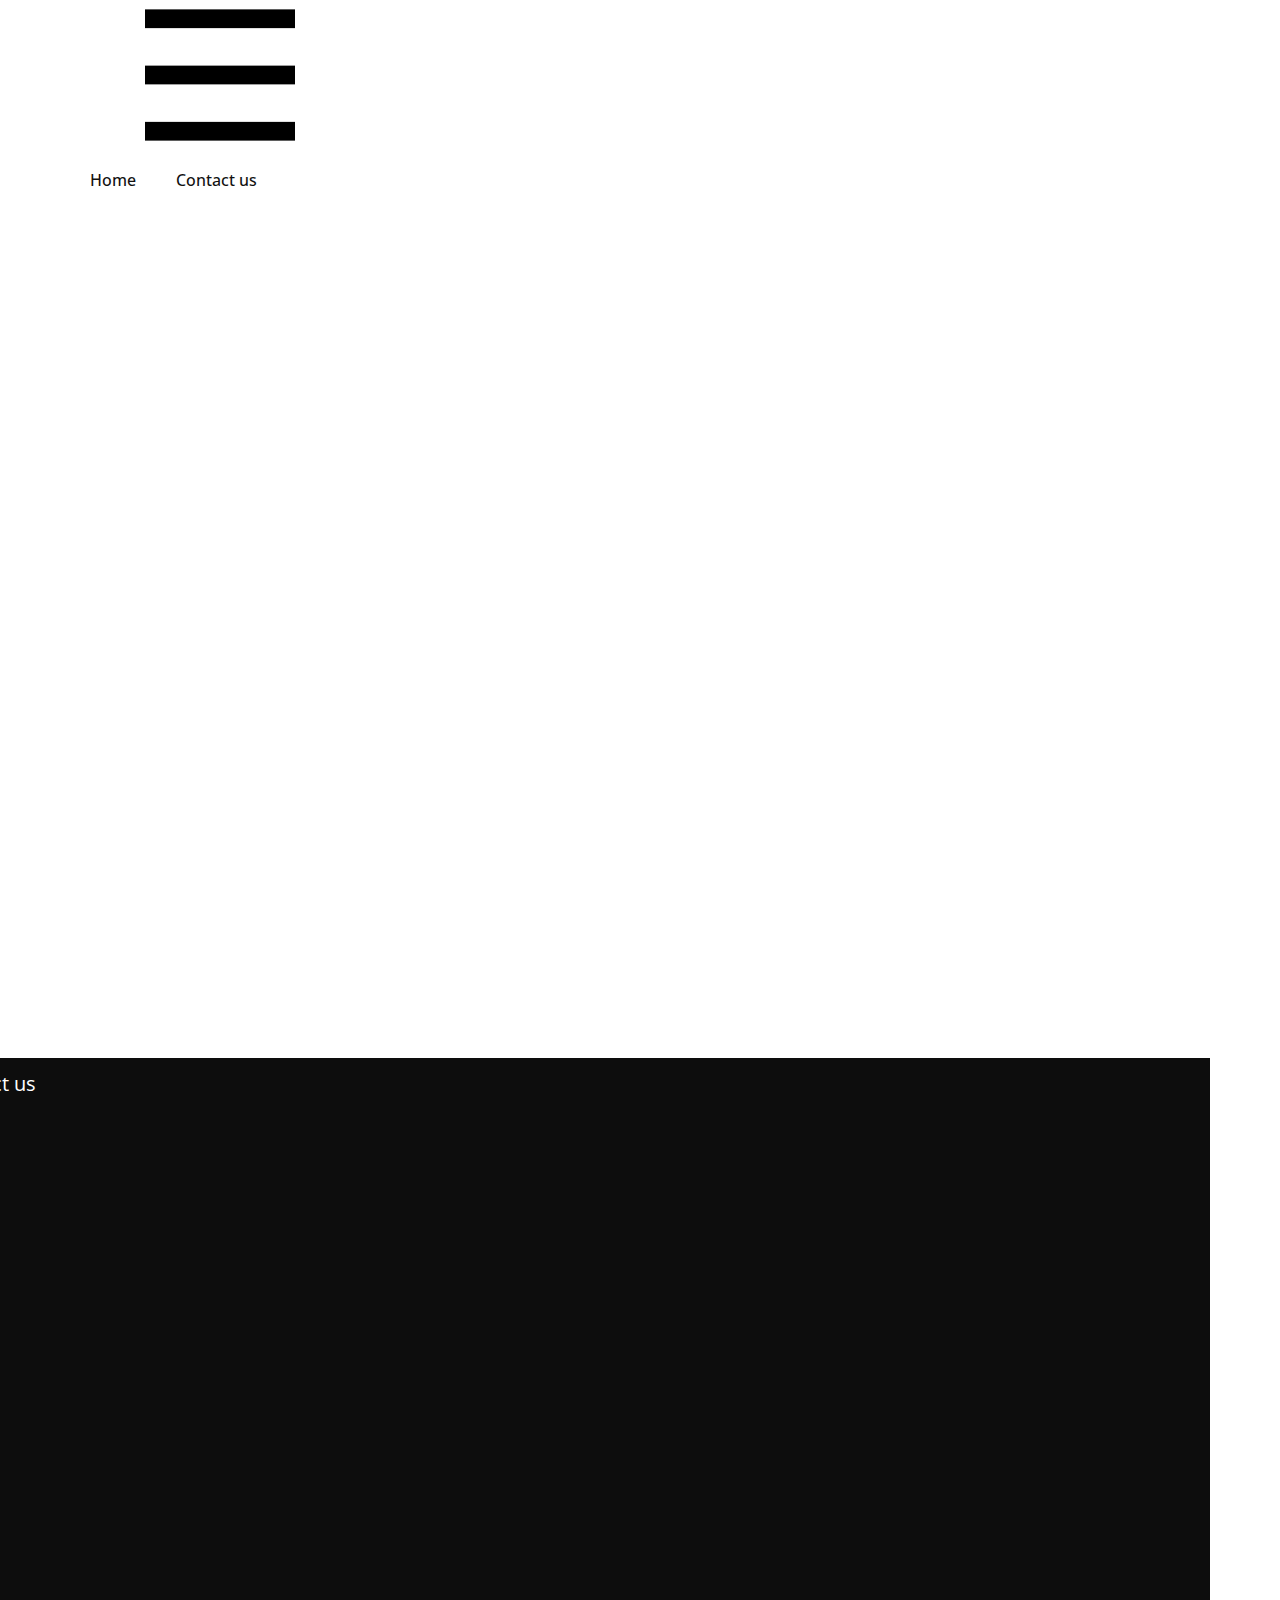
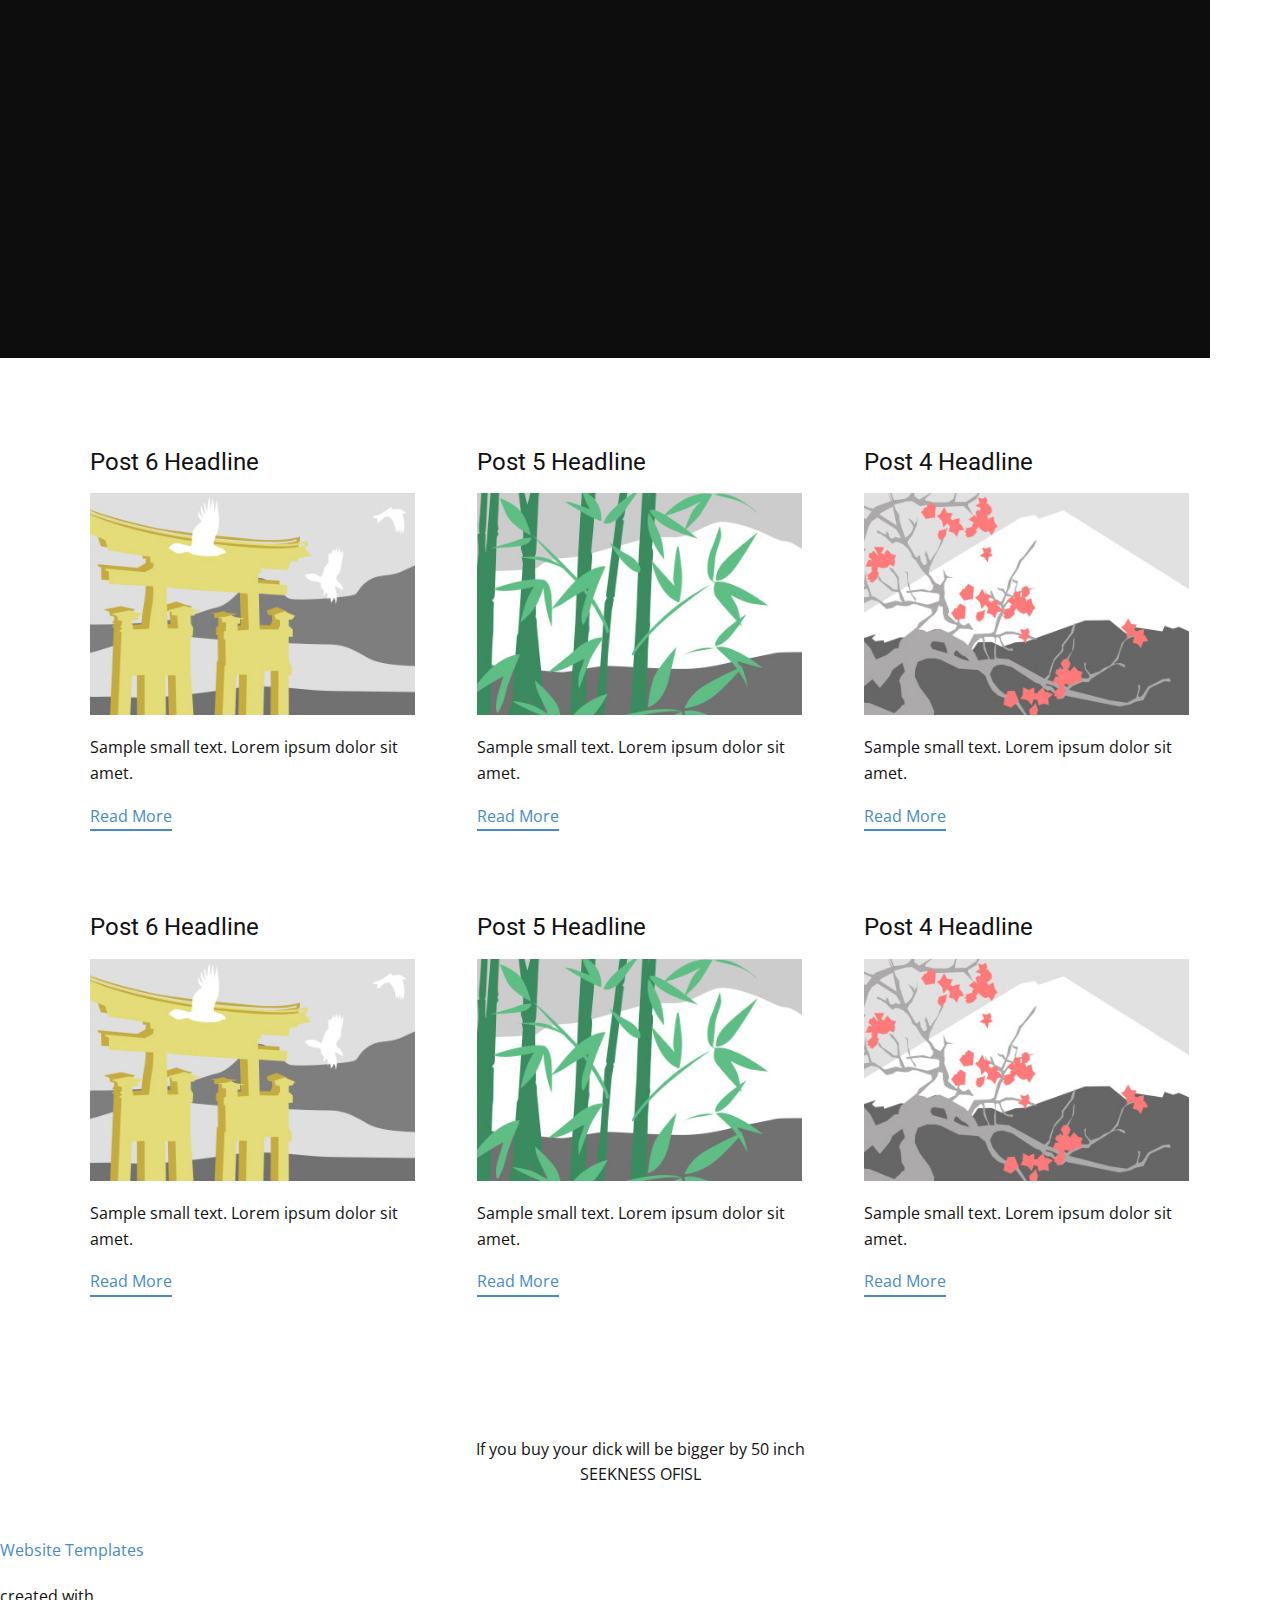
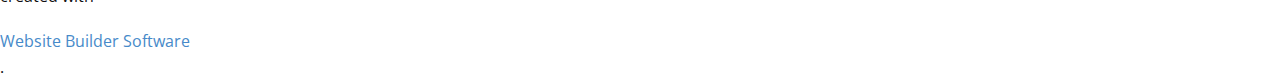
<file: blog/blog.html>
<html style="font-size: 16px;"><head>
    <meta name="viewport" content="width=device-width, initial-scale=1.0">
    <meta charset="utf-8">
    <meta name="keywords" content="">
    <meta name="description" content="">
    <meta name="page_type" content="np-template-header-footer-from-plugin">
    <title>Blog Template</title>
    <link rel="stylesheet" href="../nicepage.css" media="screen">
<link rel="stylesheet" href="../Blog-Template.css" media="screen">
    <script class="u-script" type="text/javascript" src="../jquery.js" defer=""></script>
    <script class="u-script" type="text/javascript" src="../nicepage.js" defer=""></script>
    <meta name="generator" content="Nicepage 3.28.3, nicepage.com">
    <link id="u-theme-google-font" rel="stylesheet" href="https://fonts.googleapis.com/css?family=Roboto:100,100i,300,300i,400,400i,500,500i,700,700i,900,900i|Open+Sans:300,300i,400,400i,600,600i,700,700i,800,800i">
    
    
    <script type="application/ld+json">{
		"@context": "http://schema.org",
		"@type": "Organization",
		"name": ""
}</script>
    <meta name="theme-color" content="#478ac9">
  </head>
  <body class="u-body"><header class="u-clearfix u-header u-sticky u-header" id="sec-7a8c"><div class="u-clearfix u-sheet u-sheet-1">
        <nav class="u-menu u-menu-dropdown u-offcanvas u-menu-1">
          <div class="menu-collapse" style="font-size: 1rem; letter-spacing: 0px; font-weight: 500;">
            <a class="u-button-style u-custom-active-border-color u-custom-active-color u-custom-border u-custom-border-color u-custom-border-radius u-custom-borders u-custom-color u-custom-hover-border-color u-custom-hover-color u-custom-left-right-menu-spacing u-custom-padding-bottom u-custom-text-active-color u-custom-text-color u-custom-text-hover-color u-custom-top-bottom-menu-spacing u-nav-link u-text-active-palette-1-base u-text-hover-palette-2-base" href="#">
              <svg><use xmlns:xlink="http://www.w3.org/1999/xlink" xlink:href="#menu-hamburger"></use></svg>
              <svg version="1.1" xmlns="http://www.w3.org/2000/svg" xmlns:xlink="http://www.w3.org/1999/xlink"><defs><symbol id="menu-hamburger" viewBox="0 0 16 16" style="width: 16px; height: 16px;"><rect y="1" width="16" height="2"></rect><rect y="7" width="16" height="2"></rect><rect y="13" width="16" height="2"></rect>
</symbol>
</defs></svg>
            </a>
          </div>
          <div class="u-custom-menu u-nav-container">
            <ul class="u-nav u-spacing-2 u-unstyled u-nav-1"><li class="u-nav-item"><a class="u-active-palette-2-light-1 u-border-active-palette-1-base u-border-hover-palette-1-base u-button-style u-hover-palette-2-light-1 u-nav-link u-radius-29 u-text-active-grey-70 u-text-grey-90 u-text-hover-grey-90" href="../Home.html" target="_blank" style="padding: 10px 20px;">Home</a>
</li><li class="u-nav-item"><a class="u-active-palette-2-light-1 u-border-active-palette-1-base u-border-hover-palette-1-base u-button-style u-hover-palette-2-light-1 u-nav-link u-radius-29 u-text-active-grey-70 u-text-grey-90 u-text-hover-grey-90" href="https://discord.gg/Dt7WhqjZRg" style="padding: 10px 20px;">Contact us</a>
</li></ul>
          </div>
          <div class="u-custom-menu u-nav-container-collapse">
            <div class="u-black u-container-style u-inner-container-layout u-opacity u-opacity-95 u-sidenav">
              <div class="u-inner-container-layout u-sidenav-overflow">
                <div class="u-menu-close"></div>
                <ul class="u-align-center u-nav u-popupmenu-items u-unstyled u-nav-2"><li class="u-nav-item"><a class="u-button-style u-nav-link" href="../Home.html" target="_blank" style="padding: 10px 20px;">Home</a>
</li><li class="u-nav-item"><a class="u-button-style u-nav-link" href="https://discord.gg/Dt7WhqjZRg" style="padding: 10px 20px;">Contact us</a>
</li></ul>
              </div>
            </div>
            <div class="u-black u-menu-overlay u-opacity u-opacity-70"></div>
          </div>
        </nav>
      </div></header>
    <section class="u-clearfix u-section-1" id="sec-1163">
      <div class="u-clearfix u-sheet u-valign-middle u-sheet-1"><!--blog--><!--blog_options_json--><!--{"type":"Recent","source":"","tags":"","count":""}--><!--/blog_options_json-->
        <div class="u-blog u-expanded-width u-repeater u-repeater-1"><!--blog_post-->
          <div class="u-blog-post u-container-style u-repeater-item u-white u-repeater-item-1">
            <div class="u-container-layout u-similar-container u-valign-top u-container-layout-1"><!--blog_post_header-->
              <h4 class="u-blog-control u-text u-text-1">
                <a class="u-post-header-link" href="../blog/post-5.html"><!--blog_post_header_content-->Post 6 Headline<!--/blog_post_header_content--></a>
              </h4><!--/blog_post_header--><!--blog_post_image-->
              <a class="u-post-header-link" href="../blog/post-5.html"><img alt="" class="u-blog-control u-expanded-width u-image u-image-default u-image-1" src="[data-uri]"></a><!--/blog_post_image--><!--blog_post_content-->
              <div class="u-blog-control u-post-content u-text u-text-2 fr-view">Sample small text. Lorem ipsum dolor sit amet.</div><!--/blog_post_content--><!--blog_post_readmore-->
              <a href="../blog/post-5.html" class="u-blog-control u-border-2 u-border-palette-1-base u-btn u-btn-rectangle u-button-style u-none u-btn-1"><!--blog_post_readmore_content--><!--options_json--><!--{"content":""}--><!--/options_json-->Read More<!--/blog_post_readmore_content--></a><!--/blog_post_readmore-->
            </div>
          </div><div class="u-blog-post u-container-style u-repeater-item u-video-cover u-white">
            <div class="u-container-layout u-similar-container u-valign-top u-container-layout-2"><!--blog_post_header-->
              <h4 class="u-blog-control u-text u-text-3">
                <a class="u-post-header-link" href="../blog/post-4.html"><!--blog_post_header_content-->Post 5 Headline<!--/blog_post_header_content--></a>
              </h4><!--/blog_post_header--><!--blog_post_image-->
              <a class="u-post-header-link" href="../blog/post-4.html"><img alt="" class="u-blog-control u-expanded-width u-image u-image-default u-image-2" src="[data-uri]"></a><!--/blog_post_image--><!--blog_post_content-->
              <div class="u-blog-control u-post-content u-text u-text-4 fr-view">Sample small text. Lorem ipsum dolor sit amet.</div><!--/blog_post_content--><!--blog_post_readmore-->
              <a href="../blog/post-4.html" class="u-blog-control u-border-2 u-border-palette-1-base u-btn u-btn-rectangle u-button-style u-none u-btn-2"><!--blog_post_readmore_content--><!--options_json--><!--{"content":""}--><!--/options_json-->Read More<!--/blog_post_readmore_content--></a><!--/blog_post_readmore-->
            </div>
          </div><div class="u-blog-post u-container-style u-repeater-item u-video-cover u-white">
            <div class="u-container-layout u-similar-container u-valign-top u-container-layout-3"><!--blog_post_header-->
              <h4 class="u-blog-control u-text u-text-5">
                <a class="u-post-header-link" href="../blog/post-3.html"><!--blog_post_header_content-->Post 4 Headline<!--/blog_post_header_content--></a>
              </h4><!--/blog_post_header--><!--blog_post_image-->
              <a class="u-post-header-link" href="../blog/post-3.html"><img alt="" class="u-blog-control u-expanded-width u-image u-image-default u-image-3" src="[data-uri]"></a><!--/blog_post_image--><!--blog_post_content-->
              <div class="u-blog-control u-post-content u-text u-text-6 fr-view">Sample small text. Lorem ipsum dolor sit amet.</div><!--/blog_post_content--><!--blog_post_readmore-->
              <a href="../blog/post-3.html" class="u-blog-control u-border-2 u-border-palette-1-base u-btn u-btn-rectangle u-button-style u-none u-btn-3"><!--blog_post_readmore_content--><!--options_json--><!--{"content":""}--><!--/options_json-->Read More<!--/blog_post_readmore_content--></a><!--/blog_post_readmore-->
            </div>
          </div><div class="u-blog-post u-container-style u-repeater-item u-white u-repeater-item-1">
            <div class="u-container-layout u-similar-container u-valign-top u-container-layout-1"><!--blog_post_header-->
              <h4 class="u-blog-control u-text u-text-1">
                <a class="u-post-header-link" href="../blog/post-2.html"><!--blog_post_header_content-->Post 6 Headline<!--/blog_post_header_content--></a>
              </h4><!--/blog_post_header--><!--blog_post_image-->
              <a class="u-post-header-link" href="../blog/post-2.html"><img alt="" class="u-blog-control u-expanded-width u-image u-image-default u-image-1" src="[data-uri]"></a><!--/blog_post_image--><!--blog_post_content-->
              <div class="u-blog-control u-post-content u-text u-text-2 fr-view">Sample small text. Lorem ipsum dolor sit amet.</div><!--/blog_post_content--><!--blog_post_readmore-->
              <a href="../blog/post-2.html" class="u-blog-control u-border-2 u-border-palette-1-base u-btn u-btn-rectangle u-button-style u-none u-btn-1"><!--blog_post_readmore_content--><!--options_json--><!--{"content":""}--><!--/options_json-->Read More<!--/blog_post_readmore_content--></a><!--/blog_post_readmore-->
            </div>
          </div><div class="u-blog-post u-container-style u-repeater-item u-video-cover u-white">
            <div class="u-container-layout u-similar-container u-valign-top u-container-layout-2"><!--blog_post_header-->
              <h4 class="u-blog-control u-text u-text-3">
                <a class="u-post-header-link" href="../blog/post-1.html"><!--blog_post_header_content-->Post 5 Headline<!--/blog_post_header_content--></a>
              </h4><!--/blog_post_header--><!--blog_post_image-->
              <a class="u-post-header-link" href="../blog/post-1.html"><img alt="" class="u-blog-control u-expanded-width u-image u-image-default u-image-2" src="[data-uri]"></a><!--/blog_post_image--><!--blog_post_content-->
              <div class="u-blog-control u-post-content u-text u-text-4 fr-view">Sample small text. Lorem ipsum dolor sit amet.</div><!--/blog_post_content--><!--blog_post_readmore-->
              <a href="../blog/post-1.html" class="u-blog-control u-border-2 u-border-palette-1-base u-btn u-btn-rectangle u-button-style u-none u-btn-2"><!--blog_post_readmore_content--><!--options_json--><!--{"content":""}--><!--/options_json-->Read More<!--/blog_post_readmore_content--></a><!--/blog_post_readmore-->
            </div>
          </div><div class="u-blog-post u-container-style u-repeater-item u-video-cover u-white">
            <div class="u-container-layout u-similar-container u-valign-top u-container-layout-3"><!--blog_post_header-->
              <h4 class="u-blog-control u-text u-text-5">
                <a class="u-post-header-link" href="../blog/post.html"><!--blog_post_header_content-->Post 4 Headline<!--/blog_post_header_content--></a>
              </h4><!--/blog_post_header--><!--blog_post_image-->
              <a class="u-post-header-link" href="../blog/post.html"><img alt="" class="u-blog-control u-expanded-width u-image u-image-default u-image-3" src="[data-uri]"></a><!--/blog_post_image--><!--blog_post_content-->
              <div class="u-blog-control u-post-content u-text u-text-6 fr-view">Sample small text. Lorem ipsum dolor sit amet.</div><!--/blog_post_content--><!--blog_post_readmore-->
              <a href="../blog/post.html" class="u-blog-control u-border-2 u-border-palette-1-base u-btn u-btn-rectangle u-button-style u-none u-btn-3"><!--blog_post_readmore_content--><!--options_json--><!--{"content":""}--><!--/options_json-->Read More<!--/blog_post_readmore_content--></a><!--/blog_post_readmore-->
            </div>
          </div><!--/blog_post--><!--blog_post-->
          <!--/blog_post--><!--blog_post-->
          <!--/blog_post-->
        </div><!--/blog-->
      </div>
    </section>
    
    
    <footer class="u-align-center u-clearfix u-footer u-grey-80 u-footer" id="sec-84ac"><div class="u-clearfix u-sheet u-valign-middle u-sheet-1">
        <p class="u-small-text u-text u-text-variant u-text-1">If you buy your dick will be bigger by 50 inch<br>SEEKNESS OFISL
        </p>
      </div></footer>
    <section class="u-backlink u-clearfix u-grey-80">
      <a class="u-link" href="https://nicepage.com/website-templates" target="_blank">
        <span>Website Templates</span>
      </a>
      <p class="u-text">
        <span>created with</span>
      </p>
      <a class="u-link" href="" target="_blank">
        <span>Website Builder Software</span>
      </a>. 
    </section>
  
</body></html>
</file>
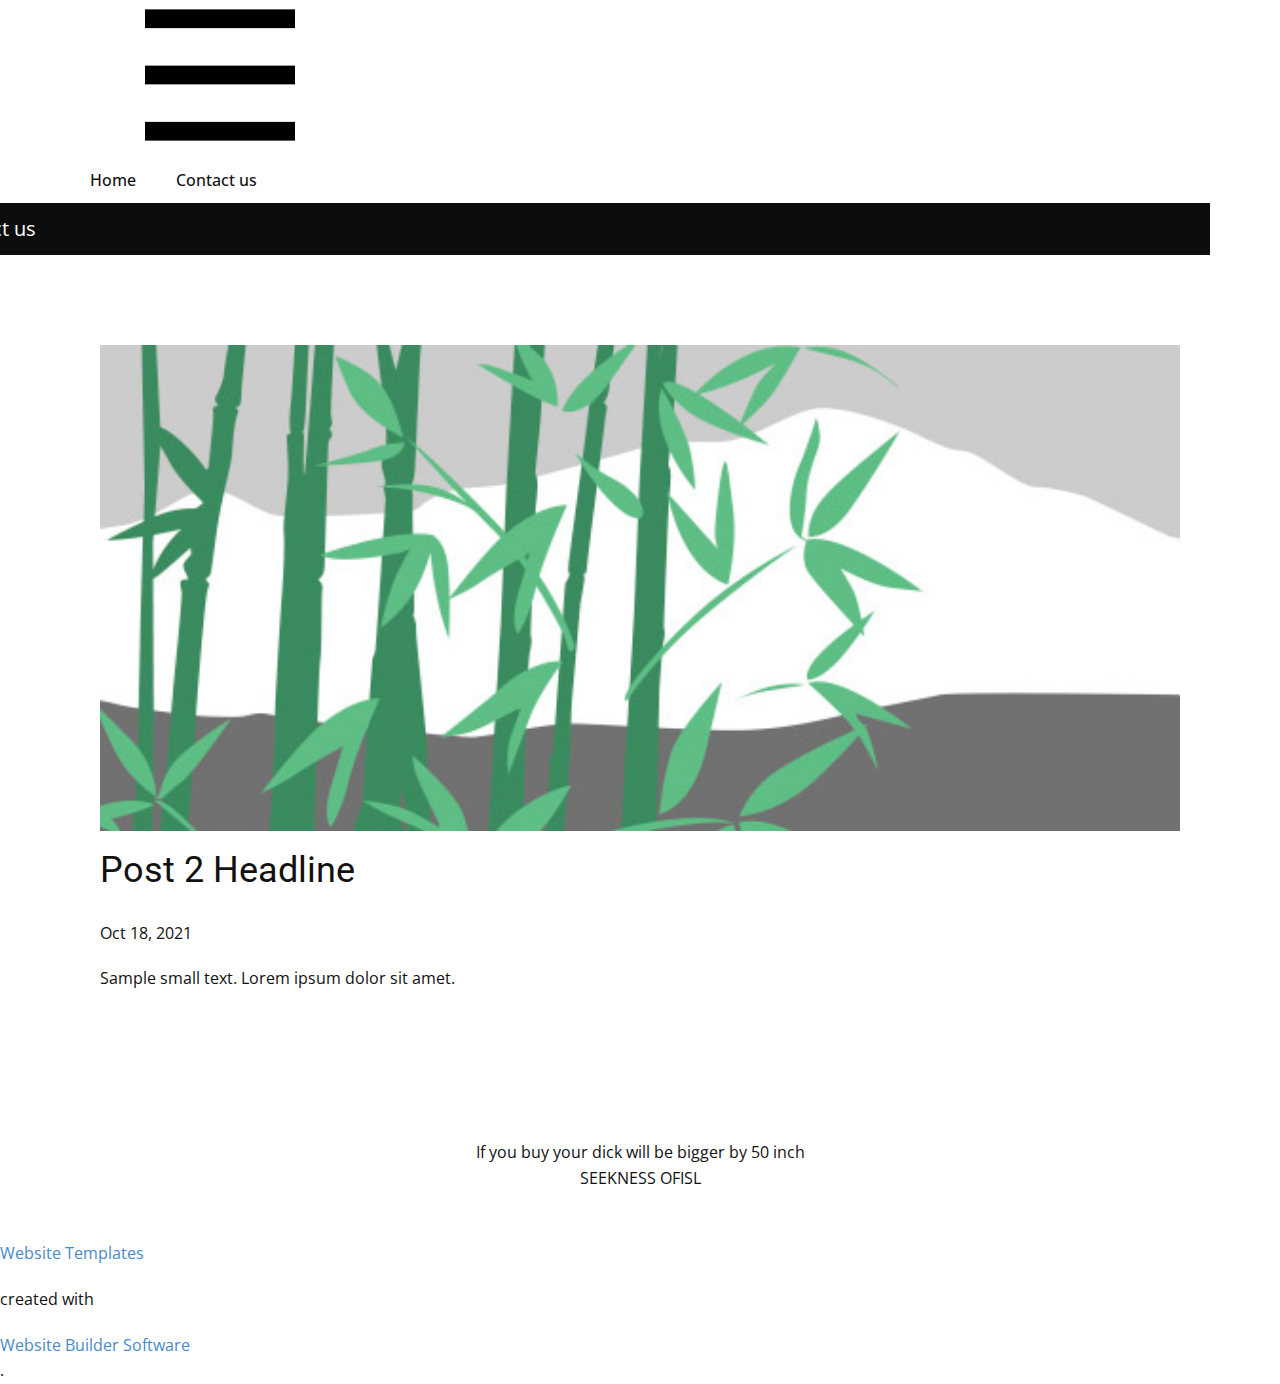
<file: blog/post-1.html>
<!doctype html>
<html style="font-size: 16px;"><head>
    <meta name="viewport" content="width=device-width, initial-scale=1.0">
    <meta charset="utf-8">
    <meta name="keywords" content="Post 1 Headline">
    <meta name="description" content="">
    <meta name="page_type" content="np-template-header-footer-from-plugin">
    <title>Post 2 Headline</title>
    <link rel="stylesheet" href="../nicepage.css" media="screen">
<link rel="stylesheet" href="../Post-Template.css" media="screen">
    <script class="u-script" type="text/javascript" src="../jquery.js" defer=""></script>
    <script class="u-script" type="text/javascript" src="../nicepage.js" defer=""></script>
    <meta name="generator" content="Nicepage 3.28.3, nicepage.com">
    <link id="u-theme-google-font" rel="stylesheet" href="https://fonts.googleapis.com/css?family=Roboto:100,100i,300,300i,400,400i,500,500i,700,700i,900,900i|Open+Sans:300,300i,400,400i,600,600i,700,700i,800,800i">
    
    
    <script type="application/ld+json">{
		"@context": "http://schema.org",
		"@type": "Organization",
		"name": ""
}</script>
    <meta name="theme-color" content="#478ac9">
  </head>
  <body class="u-body"><header class="u-clearfix u-header u-sticky u-header" id="sec-7a8c"><div class="u-clearfix u-sheet u-sheet-1">
        <nav class="u-menu u-menu-dropdown u-offcanvas u-menu-1">
          <div class="menu-collapse" style="font-size: 1rem; letter-spacing: 0px; font-weight: 500;">
            <a class="u-button-style u-custom-active-border-color u-custom-active-color u-custom-border u-custom-border-color u-custom-border-radius u-custom-borders u-custom-color u-custom-hover-border-color u-custom-hover-color u-custom-left-right-menu-spacing u-custom-padding-bottom u-custom-text-active-color u-custom-text-color u-custom-text-hover-color u-custom-top-bottom-menu-spacing u-nav-link u-text-active-palette-1-base u-text-hover-palette-2-base" href="#">
              <svg><use xmlns:xlink="http://www.w3.org/1999/xlink" xlink:href="#menu-hamburger"></use></svg>
              <svg version="1.1" xmlns="http://www.w3.org/2000/svg" xmlns:xlink="http://www.w3.org/1999/xlink"><defs><symbol id="menu-hamburger" viewBox="0 0 16 16" style="width: 16px; height: 16px;"><rect y="1" width="16" height="2"></rect><rect y="7" width="16" height="2"></rect><rect y="13" width="16" height="2"></rect>
</symbol>
</defs></svg>
            </a>
          </div>
          <div class="u-custom-menu u-nav-container">
            <ul class="u-nav u-spacing-2 u-unstyled u-nav-1"><li class="u-nav-item"><a class="u-active-palette-2-light-1 u-border-active-palette-1-base u-border-hover-palette-1-base u-button-style u-hover-palette-2-light-1 u-nav-link u-radius-29 u-text-active-grey-70 u-text-grey-90 u-text-hover-grey-90" href="../Home.html" target="_blank" style="padding: 10px 20px;">Home</a>
</li><li class="u-nav-item"><a class="u-active-palette-2-light-1 u-border-active-palette-1-base u-border-hover-palette-1-base u-button-style u-hover-palette-2-light-1 u-nav-link u-radius-29 u-text-active-grey-70 u-text-grey-90 u-text-hover-grey-90" href="https://discord.gg/Dt7WhqjZRg" style="padding: 10px 20px;">Contact us</a>
</li></ul>
          </div>
          <div class="u-custom-menu u-nav-container-collapse">
            <div class="u-black u-container-style u-inner-container-layout u-opacity u-opacity-95 u-sidenav">
              <div class="u-inner-container-layout u-sidenav-overflow">
                <div class="u-menu-close"></div>
                <ul class="u-align-center u-nav u-popupmenu-items u-unstyled u-nav-2"><li class="u-nav-item"><a class="u-button-style u-nav-link" href="../Home.html" target="_blank" style="padding: 10px 20px;">Home</a>
</li><li class="u-nav-item"><a class="u-button-style u-nav-link" href="https://discord.gg/Dt7WhqjZRg" style="padding: 10px 20px;">Contact us</a>
</li></ul>
              </div>
            </div>
            <div class="u-black u-menu-overlay u-opacity u-opacity-70"></div>
          </div>
        </nav>
      </div></header>
    <section class="u-align-center u-clearfix u-section-1" id="sec-c932">
      <div class="u-clearfix u-sheet u-valign-middle-md u-valign-middle-sm u-valign-middle-xs u-sheet-1"><!--post_details--><!--post_details_options_json--><!--{"source":""}--><!--/post_details_options_json--><!--blog_post-->
        <div class="u-container-style u-expanded-width u-post-details u-post-details-1">
          <div class="u-container-layout u-valign-middle u-container-layout-1"><!--blog_post_image-->
            <img alt="" class="u-blog-control u-expanded-width u-image u-image-default u-image-1" src="[data-uri]"><!--/blog_post_image--><!--blog_post_header-->
            <h2 class="u-blog-control u-text u-text-1">Post 2 Headline</h2><!--/blog_post_header--><!--blog_post_metadata-->
            <div class="u-blog-control u-metadata u-metadata-1"><!--blog_post_metadata_date-->
              <span class="u-meta-date u-meta-icon">Oct 18, 2021</span><!--/blog_post_metadata_date--><!--blog_post_metadata_category-->
              <!--/blog_post_metadata_category--><!--blog_post_metadata_comments-->
              <!--/blog_post_metadata_comments-->
            </div><!--/blog_post_metadata--><!--blog_post_content-->
            <div class="u-align-justify u-blog-control u-post-content u-text u-text-2 fr-view">
  Sample small text. Lorem ipsum dolor sit amet.
  </div><!--/blog_post_content-->
          </div>
        </div><!--/blog_post--><!--/post_details-->
      </div>
    </section>
    
    
    <footer class="u-align-center u-clearfix u-footer u-grey-80 u-footer" id="sec-84ac"><div class="u-clearfix u-sheet u-valign-middle u-sheet-1">
        <p class="u-small-text u-text u-text-variant u-text-1">If you buy your dick will be bigger by 50 inch<br>SEEKNESS OFISL
        </p>
      </div></footer>
    <section class="u-backlink u-clearfix u-grey-80">
      <a class="u-link" href="https://nicepage.com/website-templates" target="_blank">
        <span>Website Templates</span>
      </a>
      <p class="u-text">
        <span>created with</span>
      </p>
      <a class="u-link" href="" target="_blank">
        <span>Website Builder Software</span>
      </a>. 
    </section>
  
</body></html>
</file>
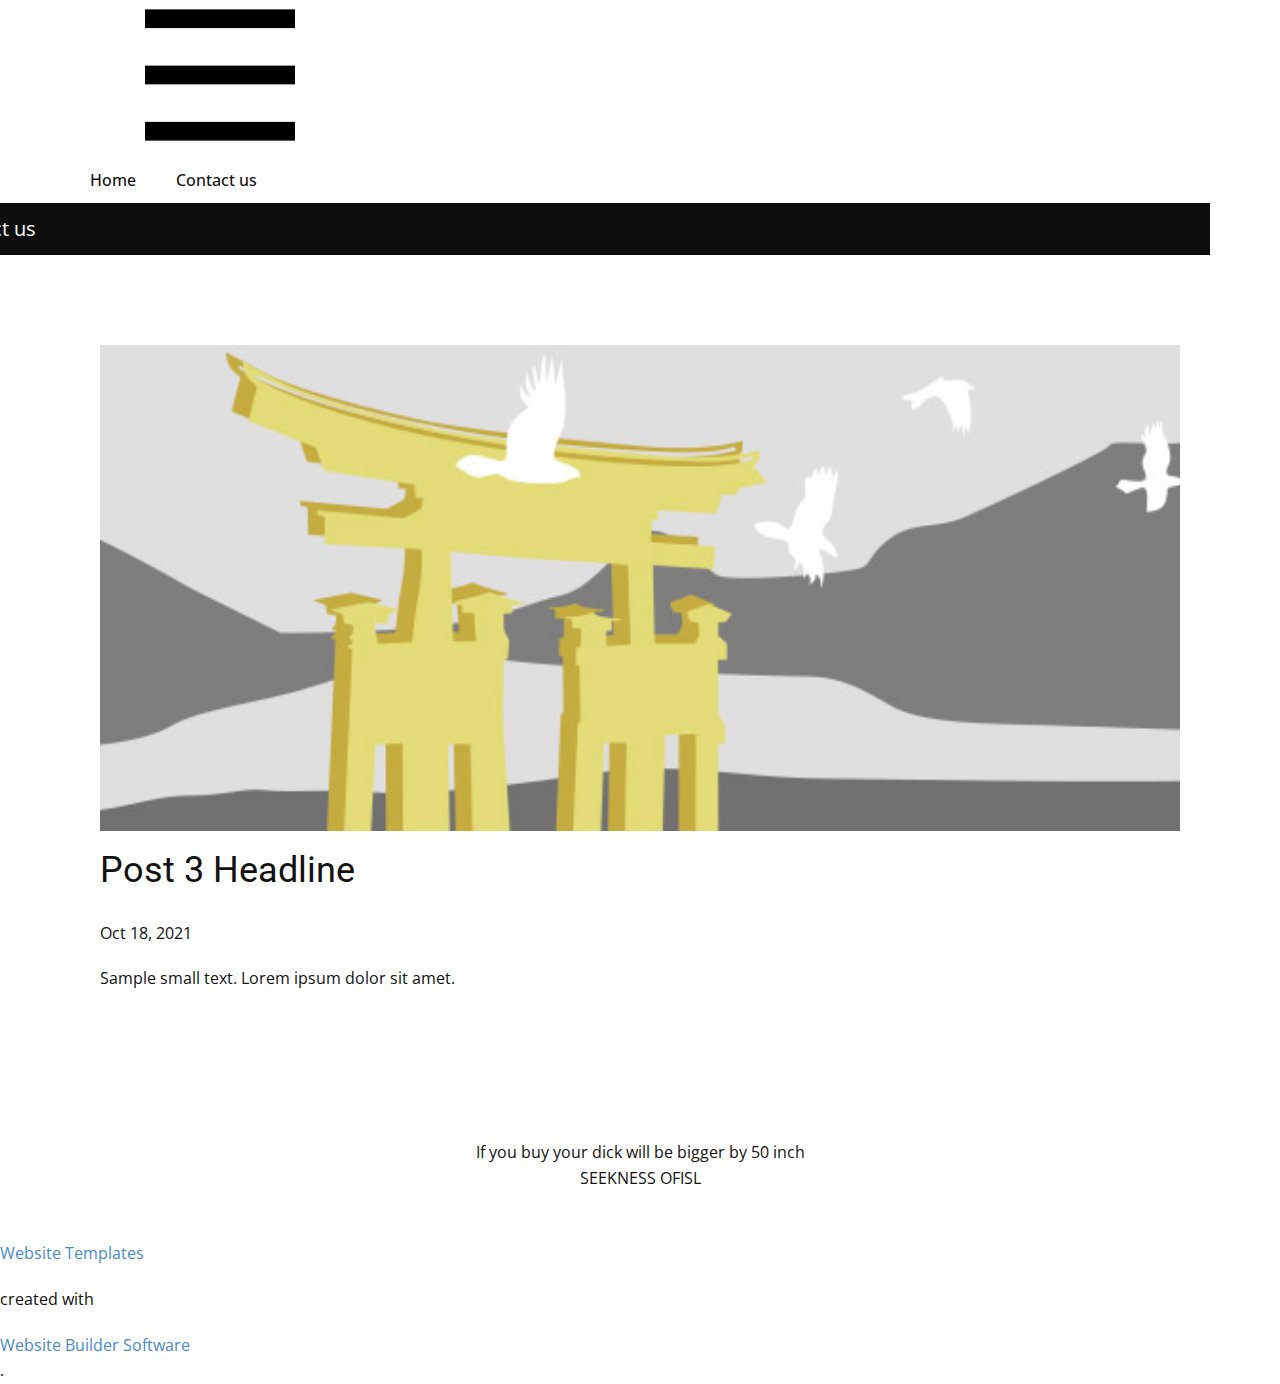
<file: blog/post-2.html>
<!doctype html>
<html style="font-size: 16px;"><head>
    <meta name="viewport" content="width=device-width, initial-scale=1.0">
    <meta charset="utf-8">
    <meta name="keywords" content="Post 1 Headline">
    <meta name="description" content="">
    <meta name="page_type" content="np-template-header-footer-from-plugin">
    <title>Post 3 Headline</title>
    <link rel="stylesheet" href="../nicepage.css" media="screen">
<link rel="stylesheet" href="../Post-Template.css" media="screen">
    <script class="u-script" type="text/javascript" src="../jquery.js" defer=""></script>
    <script class="u-script" type="text/javascript" src="../nicepage.js" defer=""></script>
    <meta name="generator" content="Nicepage 3.28.3, nicepage.com">
    <link id="u-theme-google-font" rel="stylesheet" href="https://fonts.googleapis.com/css?family=Roboto:100,100i,300,300i,400,400i,500,500i,700,700i,900,900i|Open+Sans:300,300i,400,400i,600,600i,700,700i,800,800i">
    
    
    <script type="application/ld+json">{
		"@context": "http://schema.org",
		"@type": "Organization",
		"name": ""
}</script>
    <meta name="theme-color" content="#478ac9">
  </head>
  <body class="u-body"><header class="u-clearfix u-header u-sticky u-header" id="sec-7a8c"><div class="u-clearfix u-sheet u-sheet-1">
        <nav class="u-menu u-menu-dropdown u-offcanvas u-menu-1">
          <div class="menu-collapse" style="font-size: 1rem; letter-spacing: 0px; font-weight: 500;">
            <a class="u-button-style u-custom-active-border-color u-custom-active-color u-custom-border u-custom-border-color u-custom-border-radius u-custom-borders u-custom-color u-custom-hover-border-color u-custom-hover-color u-custom-left-right-menu-spacing u-custom-padding-bottom u-custom-text-active-color u-custom-text-color u-custom-text-hover-color u-custom-top-bottom-menu-spacing u-nav-link u-text-active-palette-1-base u-text-hover-palette-2-base" href="#">
              <svg><use xmlns:xlink="http://www.w3.org/1999/xlink" xlink:href="#menu-hamburger"></use></svg>
              <svg version="1.1" xmlns="http://www.w3.org/2000/svg" xmlns:xlink="http://www.w3.org/1999/xlink"><defs><symbol id="menu-hamburger" viewBox="0 0 16 16" style="width: 16px; height: 16px;"><rect y="1" width="16" height="2"></rect><rect y="7" width="16" height="2"></rect><rect y="13" width="16" height="2"></rect>
</symbol>
</defs></svg>
            </a>
          </div>
          <div class="u-custom-menu u-nav-container">
            <ul class="u-nav u-spacing-2 u-unstyled u-nav-1"><li class="u-nav-item"><a class="u-active-palette-2-light-1 u-border-active-palette-1-base u-border-hover-palette-1-base u-button-style u-hover-palette-2-light-1 u-nav-link u-radius-29 u-text-active-grey-70 u-text-grey-90 u-text-hover-grey-90" href="../Home.html" target="_blank" style="padding: 10px 20px;">Home</a>
</li><li class="u-nav-item"><a class="u-active-palette-2-light-1 u-border-active-palette-1-base u-border-hover-palette-1-base u-button-style u-hover-palette-2-light-1 u-nav-link u-radius-29 u-text-active-grey-70 u-text-grey-90 u-text-hover-grey-90" href="https://discord.gg/Dt7WhqjZRg" style="padding: 10px 20px;">Contact us</a>
</li></ul>
          </div>
          <div class="u-custom-menu u-nav-container-collapse">
            <div class="u-black u-container-style u-inner-container-layout u-opacity u-opacity-95 u-sidenav">
              <div class="u-inner-container-layout u-sidenav-overflow">
                <div class="u-menu-close"></div>
                <ul class="u-align-center u-nav u-popupmenu-items u-unstyled u-nav-2"><li class="u-nav-item"><a class="u-button-style u-nav-link" href="../Home.html" target="_blank" style="padding: 10px 20px;">Home</a>
</li><li class="u-nav-item"><a class="u-button-style u-nav-link" href="https://discord.gg/Dt7WhqjZRg" style="padding: 10px 20px;">Contact us</a>
</li></ul>
              </div>
            </div>
            <div class="u-black u-menu-overlay u-opacity u-opacity-70"></div>
          </div>
        </nav>
      </div></header>
    <section class="u-align-center u-clearfix u-section-1" id="sec-c932">
      <div class="u-clearfix u-sheet u-valign-middle-md u-valign-middle-sm u-valign-middle-xs u-sheet-1"><!--post_details--><!--post_details_options_json--><!--{"source":""}--><!--/post_details_options_json--><!--blog_post-->
        <div class="u-container-style u-expanded-width u-post-details u-post-details-1">
          <div class="u-container-layout u-valign-middle u-container-layout-1"><!--blog_post_image-->
            <img alt="" class="u-blog-control u-expanded-width u-image u-image-default u-image-1" src="[data-uri]"><!--/blog_post_image--><!--blog_post_header-->
            <h2 class="u-blog-control u-text u-text-1">Post 3 Headline</h2><!--/blog_post_header--><!--blog_post_metadata-->
            <div class="u-blog-control u-metadata u-metadata-1"><!--blog_post_metadata_date-->
              <span class="u-meta-date u-meta-icon">Oct 18, 2021</span><!--/blog_post_metadata_date--><!--blog_post_metadata_category-->
              <!--/blog_post_metadata_category--><!--blog_post_metadata_comments-->
              <!--/blog_post_metadata_comments-->
            </div><!--/blog_post_metadata--><!--blog_post_content-->
            <div class="u-align-justify u-blog-control u-post-content u-text u-text-2 fr-view">
  Sample small text. Lorem ipsum dolor sit amet.
  </div><!--/blog_post_content-->
          </div>
        </div><!--/blog_post--><!--/post_details-->
      </div>
    </section>
    
    
    <footer class="u-align-center u-clearfix u-footer u-grey-80 u-footer" id="sec-84ac"><div class="u-clearfix u-sheet u-valign-middle u-sheet-1">
        <p class="u-small-text u-text u-text-variant u-text-1">If you buy your dick will be bigger by 50 inch<br>SEEKNESS OFISL
        </p>
      </div></footer>
    <section class="u-backlink u-clearfix u-grey-80">
      <a class="u-link" href="https://nicepage.com/website-templates" target="_blank">
        <span>Website Templates</span>
      </a>
      <p class="u-text">
        <span>created with</span>
      </p>
      <a class="u-link" href="" target="_blank">
        <span>Website Builder Software</span>
      </a>. 
    </section>
  
</body></html>
</file>
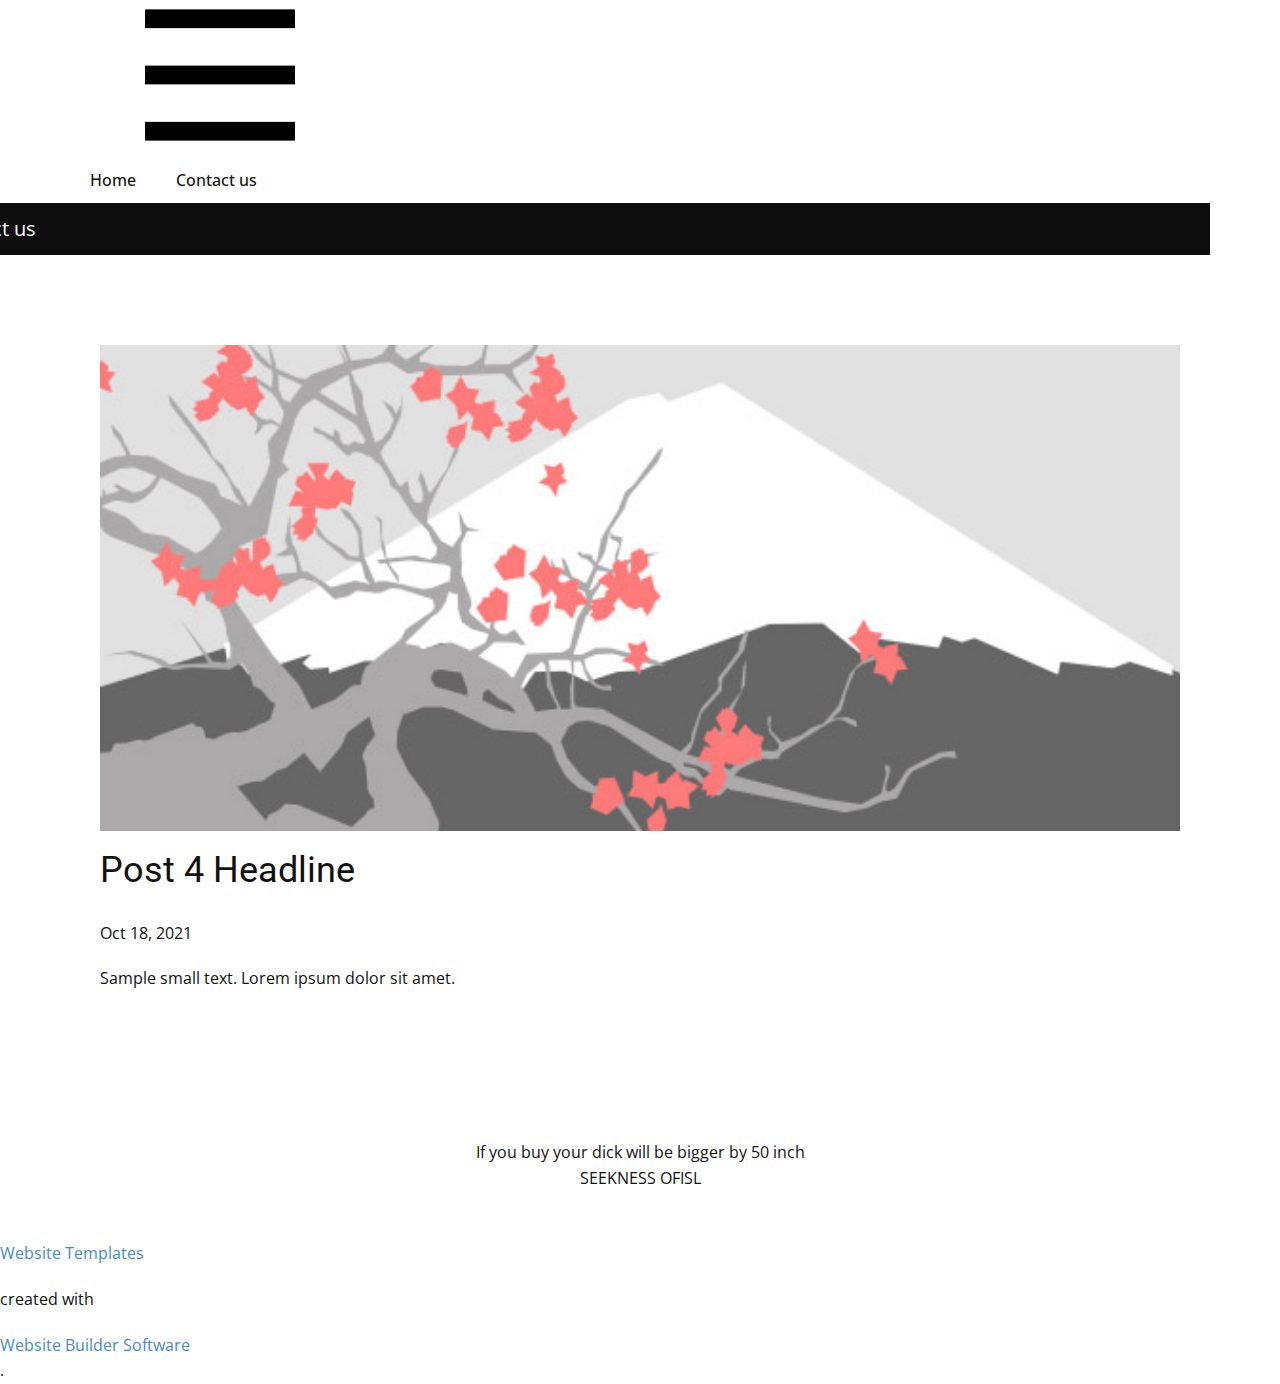
<file: blog/post-3.html>
<!doctype html>
<html style="font-size: 16px;"><head>
    <meta name="viewport" content="width=device-width, initial-scale=1.0">
    <meta charset="utf-8">
    <meta name="keywords" content="Post 1 Headline">
    <meta name="description" content="">
    <meta name="page_type" content="np-template-header-footer-from-plugin">
    <title>Post 4 Headline</title>
    <link rel="stylesheet" href="../nicepage.css" media="screen">
<link rel="stylesheet" href="../Post-Template.css" media="screen">
    <script class="u-script" type="text/javascript" src="../jquery.js" defer=""></script>
    <script class="u-script" type="text/javascript" src="../nicepage.js" defer=""></script>
    <meta name="generator" content="Nicepage 3.28.3, nicepage.com">
    <link id="u-theme-google-font" rel="stylesheet" href="https://fonts.googleapis.com/css?family=Roboto:100,100i,300,300i,400,400i,500,500i,700,700i,900,900i|Open+Sans:300,300i,400,400i,600,600i,700,700i,800,800i">
    
    
    <script type="application/ld+json">{
		"@context": "http://schema.org",
		"@type": "Organization",
		"name": ""
}</script>
    <meta name="theme-color" content="#478ac9">
  </head>
  <body class="u-body"><header class="u-clearfix u-header u-sticky u-header" id="sec-7a8c"><div class="u-clearfix u-sheet u-sheet-1">
        <nav class="u-menu u-menu-dropdown u-offcanvas u-menu-1">
          <div class="menu-collapse" style="font-size: 1rem; letter-spacing: 0px; font-weight: 500;">
            <a class="u-button-style u-custom-active-border-color u-custom-active-color u-custom-border u-custom-border-color u-custom-border-radius u-custom-borders u-custom-color u-custom-hover-border-color u-custom-hover-color u-custom-left-right-menu-spacing u-custom-padding-bottom u-custom-text-active-color u-custom-text-color u-custom-text-hover-color u-custom-top-bottom-menu-spacing u-nav-link u-text-active-palette-1-base u-text-hover-palette-2-base" href="#">
              <svg><use xmlns:xlink="http://www.w3.org/1999/xlink" xlink:href="#menu-hamburger"></use></svg>
              <svg version="1.1" xmlns="http://www.w3.org/2000/svg" xmlns:xlink="http://www.w3.org/1999/xlink"><defs><symbol id="menu-hamburger" viewBox="0 0 16 16" style="width: 16px; height: 16px;"><rect y="1" width="16" height="2"></rect><rect y="7" width="16" height="2"></rect><rect y="13" width="16" height="2"></rect>
</symbol>
</defs></svg>
            </a>
          </div>
          <div class="u-custom-menu u-nav-container">
            <ul class="u-nav u-spacing-2 u-unstyled u-nav-1"><li class="u-nav-item"><a class="u-active-palette-2-light-1 u-border-active-palette-1-base u-border-hover-palette-1-base u-button-style u-hover-palette-2-light-1 u-nav-link u-radius-29 u-text-active-grey-70 u-text-grey-90 u-text-hover-grey-90" href="../Home.html" target="_blank" style="padding: 10px 20px;">Home</a>
</li><li class="u-nav-item"><a class="u-active-palette-2-light-1 u-border-active-palette-1-base u-border-hover-palette-1-base u-button-style u-hover-palette-2-light-1 u-nav-link u-radius-29 u-text-active-grey-70 u-text-grey-90 u-text-hover-grey-90" href="https://discord.gg/Dt7WhqjZRg" style="padding: 10px 20px;">Contact us</a>
</li></ul>
          </div>
          <div class="u-custom-menu u-nav-container-collapse">
            <div class="u-black u-container-style u-inner-container-layout u-opacity u-opacity-95 u-sidenav">
              <div class="u-inner-container-layout u-sidenav-overflow">
                <div class="u-menu-close"></div>
                <ul class="u-align-center u-nav u-popupmenu-items u-unstyled u-nav-2"><li class="u-nav-item"><a class="u-button-style u-nav-link" href="../Home.html" target="_blank" style="padding: 10px 20px;">Home</a>
</li><li class="u-nav-item"><a class="u-button-style u-nav-link" href="https://discord.gg/Dt7WhqjZRg" style="padding: 10px 20px;">Contact us</a>
</li></ul>
              </div>
            </div>
            <div class="u-black u-menu-overlay u-opacity u-opacity-70"></div>
          </div>
        </nav>
      </div></header>
    <section class="u-align-center u-clearfix u-section-1" id="sec-c932">
      <div class="u-clearfix u-sheet u-valign-middle-md u-valign-middle-sm u-valign-middle-xs u-sheet-1"><!--post_details--><!--post_details_options_json--><!--{"source":""}--><!--/post_details_options_json--><!--blog_post-->
        <div class="u-container-style u-expanded-width u-post-details u-post-details-1">
          <div class="u-container-layout u-valign-middle u-container-layout-1"><!--blog_post_image-->
            <img alt="" class="u-blog-control u-expanded-width u-image u-image-default u-image-1" src="[data-uri]"><!--/blog_post_image--><!--blog_post_header-->
            <h2 class="u-blog-control u-text u-text-1">Post 4 Headline</h2><!--/blog_post_header--><!--blog_post_metadata-->
            <div class="u-blog-control u-metadata u-metadata-1"><!--blog_post_metadata_date-->
              <span class="u-meta-date u-meta-icon">Oct 18, 2021</span><!--/blog_post_metadata_date--><!--blog_post_metadata_category-->
              <!--/blog_post_metadata_category--><!--blog_post_metadata_comments-->
              <!--/blog_post_metadata_comments-->
            </div><!--/blog_post_metadata--><!--blog_post_content-->
            <div class="u-align-justify u-blog-control u-post-content u-text u-text-2 fr-view">
  Sample small text. Lorem ipsum dolor sit amet.
  </div><!--/blog_post_content-->
          </div>
        </div><!--/blog_post--><!--/post_details-->
      </div>
    </section>
    
    
    <footer class="u-align-center u-clearfix u-footer u-grey-80 u-footer" id="sec-84ac"><div class="u-clearfix u-sheet u-valign-middle u-sheet-1">
        <p class="u-small-text u-text u-text-variant u-text-1">If you buy your dick will be bigger by 50 inch<br>SEEKNESS OFISL
        </p>
      </div></footer>
    <section class="u-backlink u-clearfix u-grey-80">
      <a class="u-link" href="https://nicepage.com/website-templates" target="_blank">
        <span>Website Templates</span>
      </a>
      <p class="u-text">
        <span>created with</span>
      </p>
      <a class="u-link" href="" target="_blank">
        <span>Website Builder Software</span>
      </a>. 
    </section>
  
</body></html>
</file>
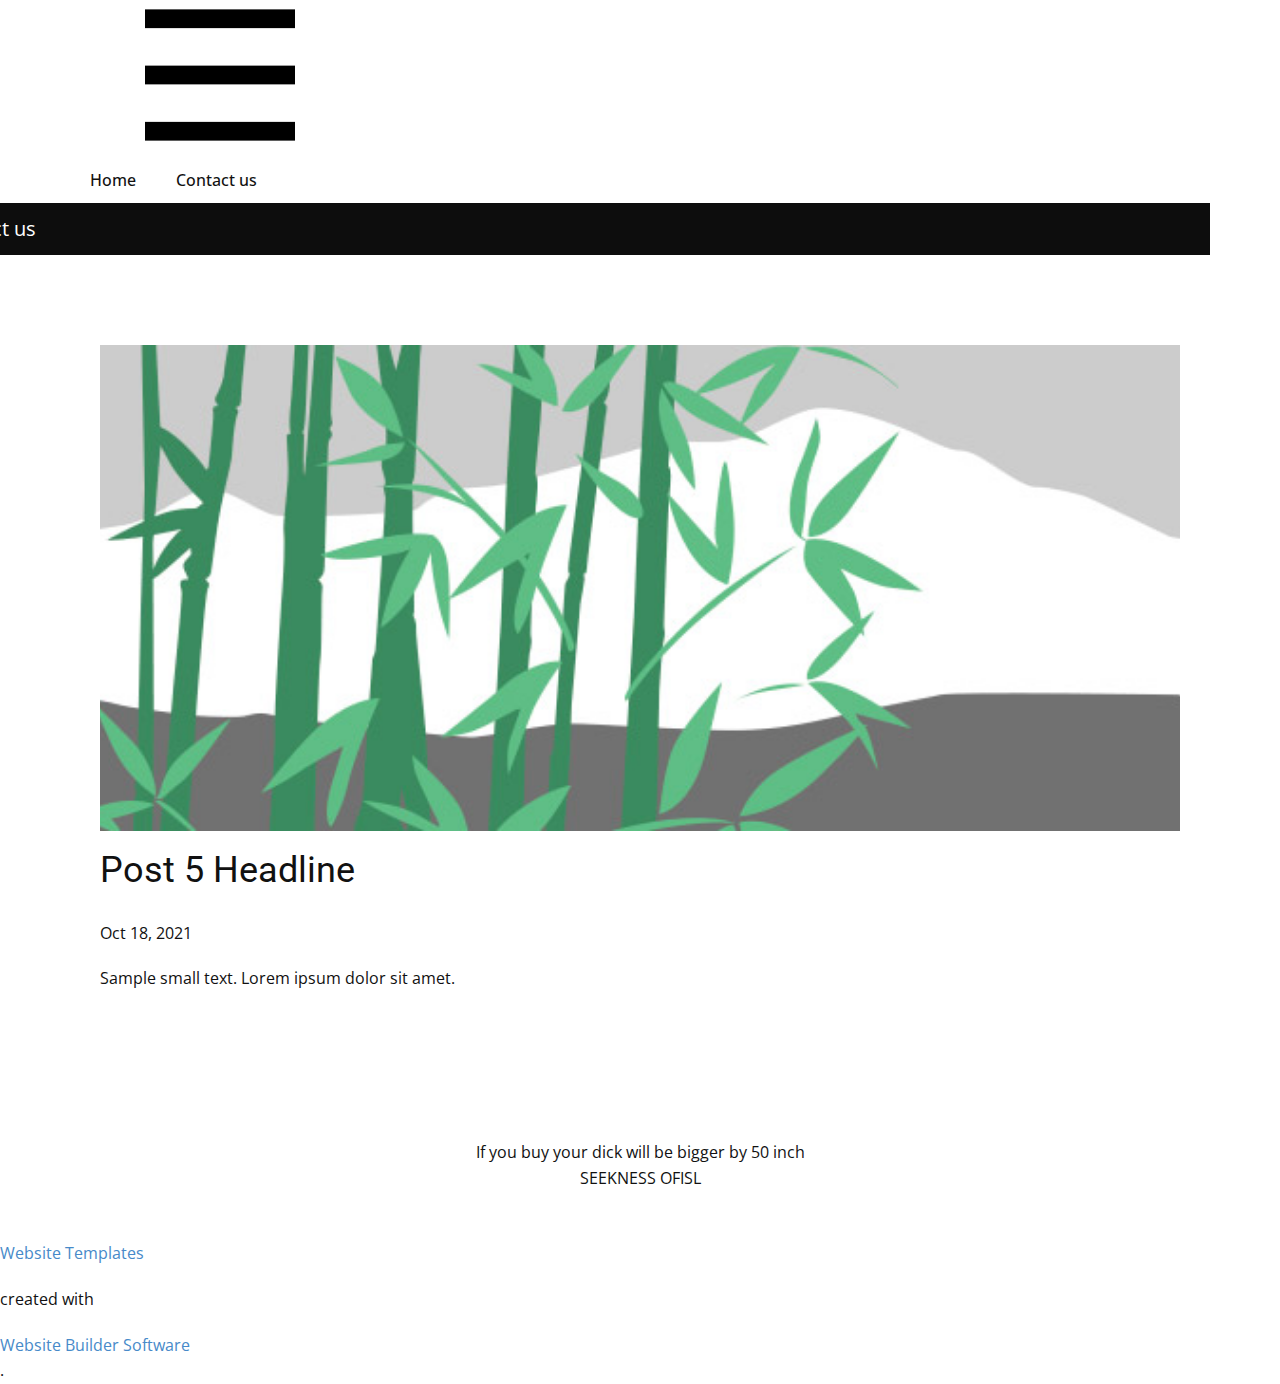
<file: blog/post-4.html>
<!doctype html>
<html style="font-size: 16px;"><head>
    <meta name="viewport" content="width=device-width, initial-scale=1.0">
    <meta charset="utf-8">
    <meta name="keywords" content="Post 1 Headline">
    <meta name="description" content="">
    <meta name="page_type" content="np-template-header-footer-from-plugin">
    <title>Post 5 Headline</title>
    <link rel="stylesheet" href="../nicepage.css" media="screen">
<link rel="stylesheet" href="../Post-Template.css" media="screen">
    <script class="u-script" type="text/javascript" src="../jquery.js" defer=""></script>
    <script class="u-script" type="text/javascript" src="../nicepage.js" defer=""></script>
    <meta name="generator" content="Nicepage 3.28.3, nicepage.com">
    <link id="u-theme-google-font" rel="stylesheet" href="https://fonts.googleapis.com/css?family=Roboto:100,100i,300,300i,400,400i,500,500i,700,700i,900,900i|Open+Sans:300,300i,400,400i,600,600i,700,700i,800,800i">
    
    
    <script type="application/ld+json">{
		"@context": "http://schema.org",
		"@type": "Organization",
		"name": ""
}</script>
    <meta name="theme-color" content="#478ac9">
  </head>
  <body class="u-body"><header class="u-clearfix u-header u-sticky u-header" id="sec-7a8c"><div class="u-clearfix u-sheet u-sheet-1">
        <nav class="u-menu u-menu-dropdown u-offcanvas u-menu-1">
          <div class="menu-collapse" style="font-size: 1rem; letter-spacing: 0px; font-weight: 500;">
            <a class="u-button-style u-custom-active-border-color u-custom-active-color u-custom-border u-custom-border-color u-custom-border-radius u-custom-borders u-custom-color u-custom-hover-border-color u-custom-hover-color u-custom-left-right-menu-spacing u-custom-padding-bottom u-custom-text-active-color u-custom-text-color u-custom-text-hover-color u-custom-top-bottom-menu-spacing u-nav-link u-text-active-palette-1-base u-text-hover-palette-2-base" href="#">
              <svg><use xmlns:xlink="http://www.w3.org/1999/xlink" xlink:href="#menu-hamburger"></use></svg>
              <svg version="1.1" xmlns="http://www.w3.org/2000/svg" xmlns:xlink="http://www.w3.org/1999/xlink"><defs><symbol id="menu-hamburger" viewBox="0 0 16 16" style="width: 16px; height: 16px;"><rect y="1" width="16" height="2"></rect><rect y="7" width="16" height="2"></rect><rect y="13" width="16" height="2"></rect>
</symbol>
</defs></svg>
            </a>
          </div>
          <div class="u-custom-menu u-nav-container">
            <ul class="u-nav u-spacing-2 u-unstyled u-nav-1"><li class="u-nav-item"><a class="u-active-palette-2-light-1 u-border-active-palette-1-base u-border-hover-palette-1-base u-button-style u-hover-palette-2-light-1 u-nav-link u-radius-29 u-text-active-grey-70 u-text-grey-90 u-text-hover-grey-90" href="../Home.html" target="_blank" style="padding: 10px 20px;">Home</a>
</li><li class="u-nav-item"><a class="u-active-palette-2-light-1 u-border-active-palette-1-base u-border-hover-palette-1-base u-button-style u-hover-palette-2-light-1 u-nav-link u-radius-29 u-text-active-grey-70 u-text-grey-90 u-text-hover-grey-90" href="https://discord.gg/Dt7WhqjZRg" style="padding: 10px 20px;">Contact us</a>
</li></ul>
          </div>
          <div class="u-custom-menu u-nav-container-collapse">
            <div class="u-black u-container-style u-inner-container-layout u-opacity u-opacity-95 u-sidenav">
              <div class="u-inner-container-layout u-sidenav-overflow">
                <div class="u-menu-close"></div>
                <ul class="u-align-center u-nav u-popupmenu-items u-unstyled u-nav-2"><li class="u-nav-item"><a class="u-button-style u-nav-link" href="../Home.html" target="_blank" style="padding: 10px 20px;">Home</a>
</li><li class="u-nav-item"><a class="u-button-style u-nav-link" href="https://discord.gg/Dt7WhqjZRg" style="padding: 10px 20px;">Contact us</a>
</li></ul>
              </div>
            </div>
            <div class="u-black u-menu-overlay u-opacity u-opacity-70"></div>
          </div>
        </nav>
      </div></header>
    <section class="u-align-center u-clearfix u-section-1" id="sec-c932">
      <div class="u-clearfix u-sheet u-valign-middle-md u-valign-middle-sm u-valign-middle-xs u-sheet-1"><!--post_details--><!--post_details_options_json--><!--{"source":""}--><!--/post_details_options_json--><!--blog_post-->
        <div class="u-container-style u-expanded-width u-post-details u-post-details-1">
          <div class="u-container-layout u-valign-middle u-container-layout-1"><!--blog_post_image-->
            <img alt="" class="u-blog-control u-expanded-width u-image u-image-default u-image-1" src="[data-uri]"><!--/blog_post_image--><!--blog_post_header-->
            <h2 class="u-blog-control u-text u-text-1">Post 5 Headline</h2><!--/blog_post_header--><!--blog_post_metadata-->
            <div class="u-blog-control u-metadata u-metadata-1"><!--blog_post_metadata_date-->
              <span class="u-meta-date u-meta-icon">Oct 18, 2021</span><!--/blog_post_metadata_date--><!--blog_post_metadata_category-->
              <!--/blog_post_metadata_category--><!--blog_post_metadata_comments-->
              <!--/blog_post_metadata_comments-->
            </div><!--/blog_post_metadata--><!--blog_post_content-->
            <div class="u-align-justify u-blog-control u-post-content u-text u-text-2 fr-view">
  Sample small text. Lorem ipsum dolor sit amet.
  </div><!--/blog_post_content-->
          </div>
        </div><!--/blog_post--><!--/post_details-->
      </div>
    </section>
    
    
    <footer class="u-align-center u-clearfix u-footer u-grey-80 u-footer" id="sec-84ac"><div class="u-clearfix u-sheet u-valign-middle u-sheet-1">
        <p class="u-small-text u-text u-text-variant u-text-1">If you buy your dick will be bigger by 50 inch<br>SEEKNESS OFISL
        </p>
      </div></footer>
    <section class="u-backlink u-clearfix u-grey-80">
      <a class="u-link" href="https://nicepage.com/website-templates" target="_blank">
        <span>Website Templates</span>
      </a>
      <p class="u-text">
        <span>created with</span>
      </p>
      <a class="u-link" href="" target="_blank">
        <span>Website Builder Software</span>
      </a>. 
    </section>
  
</body></html>
</file>
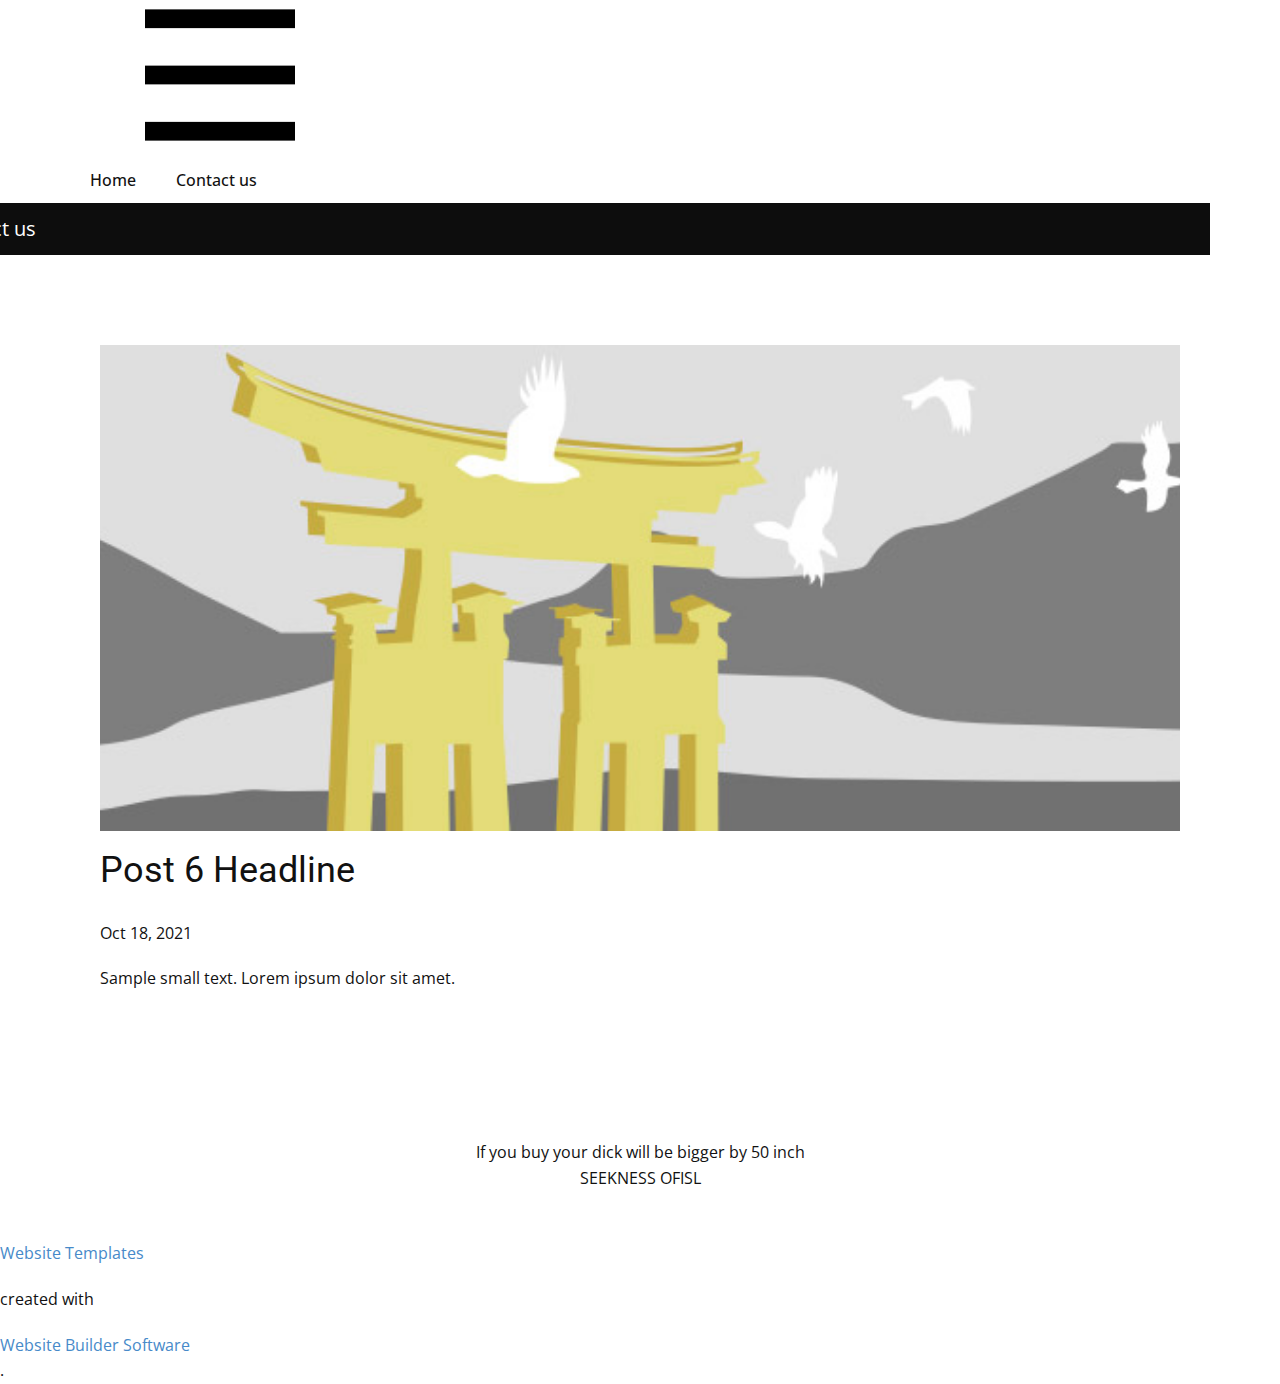
<file: blog/post-5.html>
<!doctype html>
<html style="font-size: 16px;"><head>
    <meta name="viewport" content="width=device-width, initial-scale=1.0">
    <meta charset="utf-8">
    <meta name="keywords" content="Post 1 Headline">
    <meta name="description" content="">
    <meta name="page_type" content="np-template-header-footer-from-plugin">
    <title>Post 6 Headline</title>
    <link rel="stylesheet" href="../nicepage.css" media="screen">
<link rel="stylesheet" href="../Post-Template.css" media="screen">
    <script class="u-script" type="text/javascript" src="../jquery.js" defer=""></script>
    <script class="u-script" type="text/javascript" src="../nicepage.js" defer=""></script>
    <meta name="generator" content="Nicepage 3.28.3, nicepage.com">
    <link id="u-theme-google-font" rel="stylesheet" href="https://fonts.googleapis.com/css?family=Roboto:100,100i,300,300i,400,400i,500,500i,700,700i,900,900i|Open+Sans:300,300i,400,400i,600,600i,700,700i,800,800i">
    
    
    <script type="application/ld+json">{
		"@context": "http://schema.org",
		"@type": "Organization",
		"name": ""
}</script>
    <meta name="theme-color" content="#478ac9">
  </head>
  <body class="u-body"><header class="u-clearfix u-header u-sticky u-header" id="sec-7a8c"><div class="u-clearfix u-sheet u-sheet-1">
        <nav class="u-menu u-menu-dropdown u-offcanvas u-menu-1">
          <div class="menu-collapse" style="font-size: 1rem; letter-spacing: 0px; font-weight: 500;">
            <a class="u-button-style u-custom-active-border-color u-custom-active-color u-custom-border u-custom-border-color u-custom-border-radius u-custom-borders u-custom-color u-custom-hover-border-color u-custom-hover-color u-custom-left-right-menu-spacing u-custom-padding-bottom u-custom-text-active-color u-custom-text-color u-custom-text-hover-color u-custom-top-bottom-menu-spacing u-nav-link u-text-active-palette-1-base u-text-hover-palette-2-base" href="#">
              <svg><use xmlns:xlink="http://www.w3.org/1999/xlink" xlink:href="#menu-hamburger"></use></svg>
              <svg version="1.1" xmlns="http://www.w3.org/2000/svg" xmlns:xlink="http://www.w3.org/1999/xlink"><defs><symbol id="menu-hamburger" viewBox="0 0 16 16" style="width: 16px; height: 16px;"><rect y="1" width="16" height="2"></rect><rect y="7" width="16" height="2"></rect><rect y="13" width="16" height="2"></rect>
</symbol>
</defs></svg>
            </a>
          </div>
          <div class="u-custom-menu u-nav-container">
            <ul class="u-nav u-spacing-2 u-unstyled u-nav-1"><li class="u-nav-item"><a class="u-active-palette-2-light-1 u-border-active-palette-1-base u-border-hover-palette-1-base u-button-style u-hover-palette-2-light-1 u-nav-link u-radius-29 u-text-active-grey-70 u-text-grey-90 u-text-hover-grey-90" href="../Home.html" target="_blank" style="padding: 10px 20px;">Home</a>
</li><li class="u-nav-item"><a class="u-active-palette-2-light-1 u-border-active-palette-1-base u-border-hover-palette-1-base u-button-style u-hover-palette-2-light-1 u-nav-link u-radius-29 u-text-active-grey-70 u-text-grey-90 u-text-hover-grey-90" href="https://discord.gg/Dt7WhqjZRg" style="padding: 10px 20px;">Contact us</a>
</li></ul>
          </div>
          <div class="u-custom-menu u-nav-container-collapse">
            <div class="u-black u-container-style u-inner-container-layout u-opacity u-opacity-95 u-sidenav">
              <div class="u-inner-container-layout u-sidenav-overflow">
                <div class="u-menu-close"></div>
                <ul class="u-align-center u-nav u-popupmenu-items u-unstyled u-nav-2"><li class="u-nav-item"><a class="u-button-style u-nav-link" href="../Home.html" target="_blank" style="padding: 10px 20px;">Home</a>
</li><li class="u-nav-item"><a class="u-button-style u-nav-link" href="https://discord.gg/Dt7WhqjZRg" style="padding: 10px 20px;">Contact us</a>
</li></ul>
              </div>
            </div>
            <div class="u-black u-menu-overlay u-opacity u-opacity-70"></div>
          </div>
        </nav>
      </div></header>
    <section class="u-align-center u-clearfix u-section-1" id="sec-c932">
      <div class="u-clearfix u-sheet u-valign-middle-md u-valign-middle-sm u-valign-middle-xs u-sheet-1"><!--post_details--><!--post_details_options_json--><!--{"source":""}--><!--/post_details_options_json--><!--blog_post-->
        <div class="u-container-style u-expanded-width u-post-details u-post-details-1">
          <div class="u-container-layout u-valign-middle u-container-layout-1"><!--blog_post_image-->
            <img alt="" class="u-blog-control u-expanded-width u-image u-image-default u-image-1" src="[data-uri]"><!--/blog_post_image--><!--blog_post_header-->
            <h2 class="u-blog-control u-text u-text-1">Post 6 Headline</h2><!--/blog_post_header--><!--blog_post_metadata-->
            <div class="u-blog-control u-metadata u-metadata-1"><!--blog_post_metadata_date-->
              <span class="u-meta-date u-meta-icon">Oct 18, 2021</span><!--/blog_post_metadata_date--><!--blog_post_metadata_category-->
              <!--/blog_post_metadata_category--><!--blog_post_metadata_comments-->
              <!--/blog_post_metadata_comments-->
            </div><!--/blog_post_metadata--><!--blog_post_content-->
            <div class="u-align-justify u-blog-control u-post-content u-text u-text-2 fr-view">
  Sample small text. Lorem ipsum dolor sit amet.
  </div><!--/blog_post_content-->
          </div>
        </div><!--/blog_post--><!--/post_details-->
      </div>
    </section>
    
    
    <footer class="u-align-center u-clearfix u-footer u-grey-80 u-footer" id="sec-84ac"><div class="u-clearfix u-sheet u-valign-middle u-sheet-1">
        <p class="u-small-text u-text u-text-variant u-text-1">If you buy your dick will be bigger by 50 inch<br>SEEKNESS OFISL
        </p>
      </div></footer>
    <section class="u-backlink u-clearfix u-grey-80">
      <a class="u-link" href="https://nicepage.com/website-templates" target="_blank">
        <span>Website Templates</span>
      </a>
      <p class="u-text">
        <span>created with</span>
      </p>
      <a class="u-link" href="" target="_blank">
        <span>Website Builder Software</span>
      </a>. 
    </section>
  
</body></html>
</file>
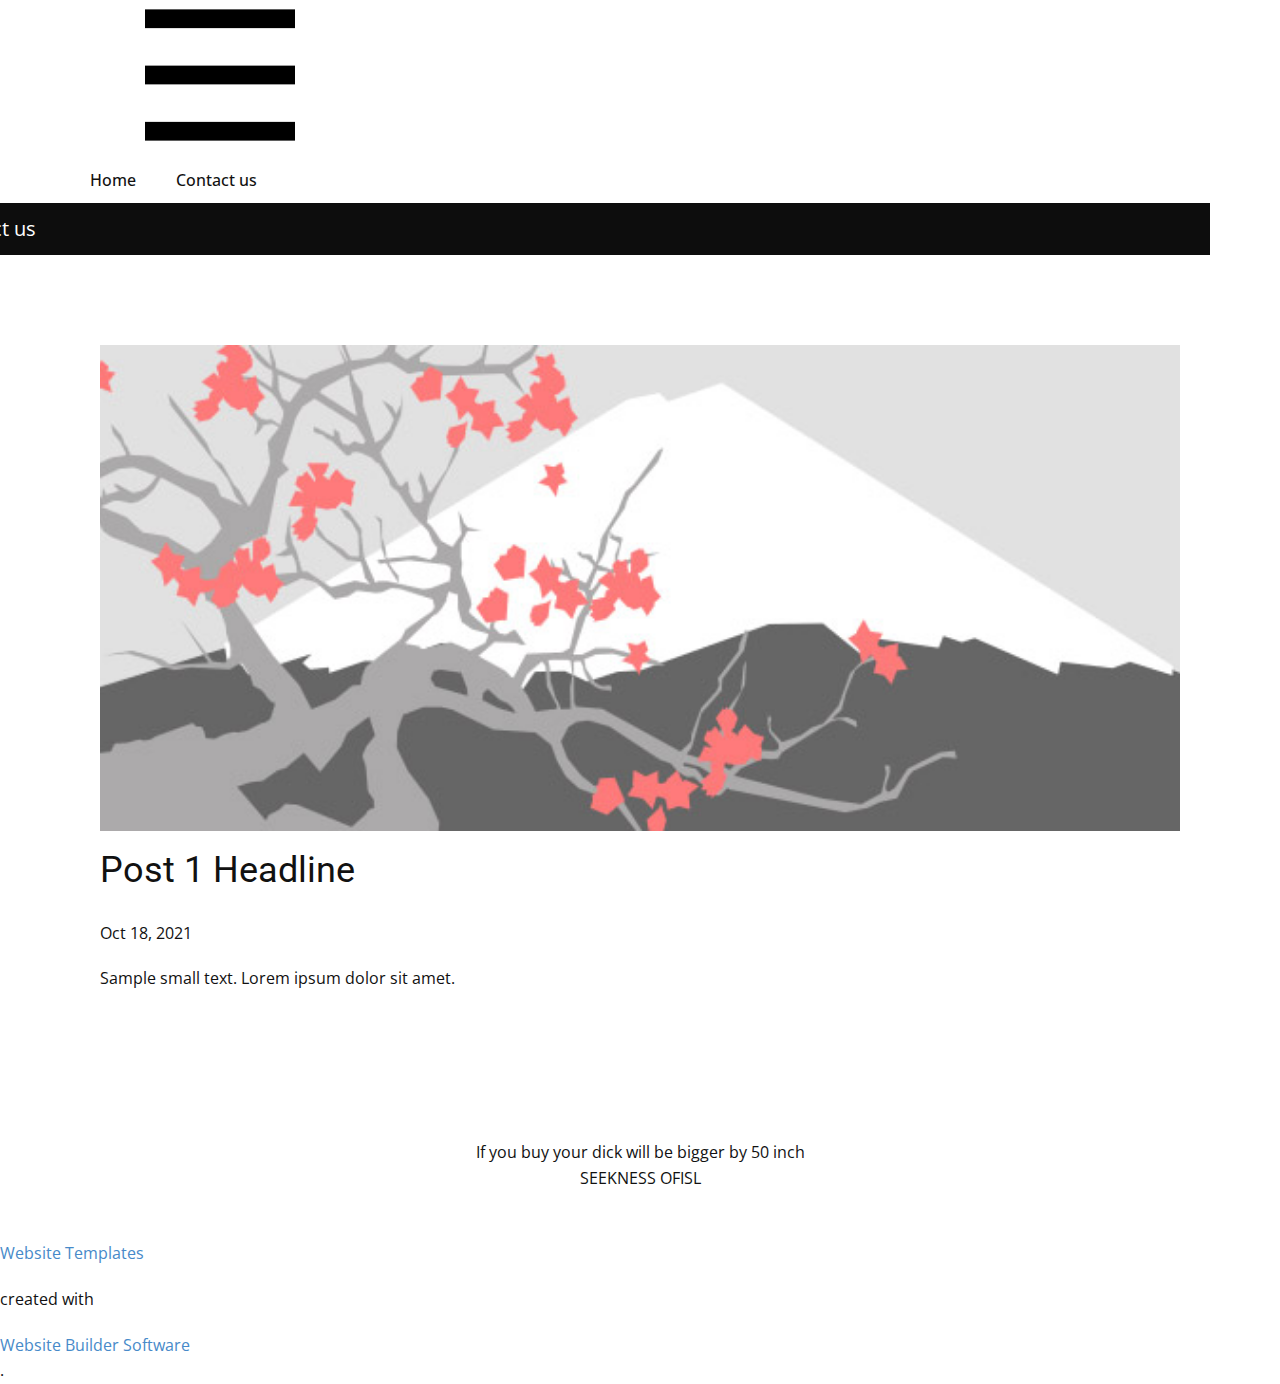
<file: blog/post.html>
<!doctype html>
<html style="font-size: 16px;"><head>
    <meta name="viewport" content="width=device-width, initial-scale=1.0">
    <meta charset="utf-8">
    <meta name="keywords" content="Post 1 Headline">
    <meta name="description" content="">
    <meta name="page_type" content="np-template-header-footer-from-plugin">
    <title>Post 1 Headline</title>
    <link rel="stylesheet" href="../nicepage.css" media="screen">
<link rel="stylesheet" href="../Post-Template.css" media="screen">
    <script class="u-script" type="text/javascript" src="../jquery.js" defer=""></script>
    <script class="u-script" type="text/javascript" src="../nicepage.js" defer=""></script>
    <meta name="generator" content="Nicepage 3.28.3, nicepage.com">
    <link id="u-theme-google-font" rel="stylesheet" href="https://fonts.googleapis.com/css?family=Roboto:100,100i,300,300i,400,400i,500,500i,700,700i,900,900i|Open+Sans:300,300i,400,400i,600,600i,700,700i,800,800i">
    
    
    <script type="application/ld+json">{
		"@context": "http://schema.org",
		"@type": "Organization",
		"name": ""
}</script>
    <meta name="theme-color" content="#478ac9">
  </head>
  <body class="u-body"><header class="u-clearfix u-header u-sticky u-header" id="sec-7a8c"><div class="u-clearfix u-sheet u-sheet-1">
        <nav class="u-menu u-menu-dropdown u-offcanvas u-menu-1">
          <div class="menu-collapse" style="font-size: 1rem; letter-spacing: 0px; font-weight: 500;">
            <a class="u-button-style u-custom-active-border-color u-custom-active-color u-custom-border u-custom-border-color u-custom-border-radius u-custom-borders u-custom-color u-custom-hover-border-color u-custom-hover-color u-custom-left-right-menu-spacing u-custom-padding-bottom u-custom-text-active-color u-custom-text-color u-custom-text-hover-color u-custom-top-bottom-menu-spacing u-nav-link u-text-active-palette-1-base u-text-hover-palette-2-base" href="#">
              <svg><use xmlns:xlink="http://www.w3.org/1999/xlink" xlink:href="#menu-hamburger"></use></svg>
              <svg version="1.1" xmlns="http://www.w3.org/2000/svg" xmlns:xlink="http://www.w3.org/1999/xlink"><defs><symbol id="menu-hamburger" viewBox="0 0 16 16" style="width: 16px; height: 16px;"><rect y="1" width="16" height="2"></rect><rect y="7" width="16" height="2"></rect><rect y="13" width="16" height="2"></rect>
</symbol>
</defs></svg>
            </a>
          </div>
          <div class="u-custom-menu u-nav-container">
            <ul class="u-nav u-spacing-2 u-unstyled u-nav-1"><li class="u-nav-item"><a class="u-active-palette-2-light-1 u-border-active-palette-1-base u-border-hover-palette-1-base u-button-style u-hover-palette-2-light-1 u-nav-link u-radius-29 u-text-active-grey-70 u-text-grey-90 u-text-hover-grey-90" href="../Home.html" target="_blank" style="padding: 10px 20px;">Home</a>
</li><li class="u-nav-item"><a class="u-active-palette-2-light-1 u-border-active-palette-1-base u-border-hover-palette-1-base u-button-style u-hover-palette-2-light-1 u-nav-link u-radius-29 u-text-active-grey-70 u-text-grey-90 u-text-hover-grey-90" href="https://discord.gg/Dt7WhqjZRg" style="padding: 10px 20px;">Contact us</a>
</li></ul>
          </div>
          <div class="u-custom-menu u-nav-container-collapse">
            <div class="u-black u-container-style u-inner-container-layout u-opacity u-opacity-95 u-sidenav">
              <div class="u-inner-container-layout u-sidenav-overflow">
                <div class="u-menu-close"></div>
                <ul class="u-align-center u-nav u-popupmenu-items u-unstyled u-nav-2"><li class="u-nav-item"><a class="u-button-style u-nav-link" href="../Home.html" target="_blank" style="padding: 10px 20px;">Home</a>
</li><li class="u-nav-item"><a class="u-button-style u-nav-link" href="https://discord.gg/Dt7WhqjZRg" style="padding: 10px 20px;">Contact us</a>
</li></ul>
              </div>
            </div>
            <div class="u-black u-menu-overlay u-opacity u-opacity-70"></div>
          </div>
        </nav>
      </div></header>
    <section class="u-align-center u-clearfix u-section-1" id="sec-c932">
      <div class="u-clearfix u-sheet u-valign-middle-md u-valign-middle-sm u-valign-middle-xs u-sheet-1"><!--post_details--><!--post_details_options_json--><!--{"source":""}--><!--/post_details_options_json--><!--blog_post-->
        <div class="u-container-style u-expanded-width u-post-details u-post-details-1">
          <div class="u-container-layout u-valign-middle u-container-layout-1"><!--blog_post_image-->
            <img alt="" class="u-blog-control u-expanded-width u-image u-image-default u-image-1" src="[data-uri]"><!--/blog_post_image--><!--blog_post_header-->
            <h2 class="u-blog-control u-text u-text-1">Post 1 Headline</h2><!--/blog_post_header--><!--blog_post_metadata-->
            <div class="u-blog-control u-metadata u-metadata-1"><!--blog_post_metadata_date-->
              <span class="u-meta-date u-meta-icon">Oct 18, 2021</span><!--/blog_post_metadata_date--><!--blog_post_metadata_category-->
              <!--/blog_post_metadata_category--><!--blog_post_metadata_comments-->
              <!--/blog_post_metadata_comments-->
            </div><!--/blog_post_metadata--><!--blog_post_content-->
            <div class="u-align-justify u-blog-control u-post-content u-text u-text-2 fr-view">
  Sample small text. Lorem ipsum dolor sit amet.
  </div><!--/blog_post_content-->
          </div>
        </div><!--/blog_post--><!--/post_details-->
      </div>
    </section>
    
    
    <footer class="u-align-center u-clearfix u-footer u-grey-80 u-footer" id="sec-84ac"><div class="u-clearfix u-sheet u-valign-middle u-sheet-1">
        <p class="u-small-text u-text u-text-variant u-text-1">If you buy your dick will be bigger by 50 inch<br>SEEKNESS OFISL
        </p>
      </div></footer>
    <section class="u-backlink u-clearfix u-grey-80">
      <a class="u-link" href="https://nicepage.com/website-templates" target="_blank">
        <span>Website Templates</span>
      </a>
      <p class="u-text">
        <span>created with</span>
      </p>
      <a class="u-link" href="" target="_blank">
        <span>Website Builder Software</span>
      </a>. 
    </section>
  
</body></html>
</file>
<file: Blog-Template.css>
.u-section-1 .u-sheet-1 {
  min-height: 561px;
}

.u-section-1 .u-repeater-1 {
  margin-top: 60px;
  margin-bottom: 60px;
  min-height: 441px;
  grid-template-columns: calc(33.3333% - 15px) calc(33.3333% - 15px) calc(33.3333% - 15px);
  height: auto;
  grid-gap: 22px;
}

.u-section-1 .u-repeater-item-1 {
  background-image: none;
}

.u-section-1 .u-container-layout-1 {
  padding: 30px 20px;
}

.u-section-1 .u-text-1 {
  margin-top: 0;
  margin-bottom: 0;
}

.u-section-1 .u-image-1 {
  height: 222px;
  margin-top: 17px;
  margin-bottom: 0;
}

.u-section-1 .u-text-2 {
  margin-top: 20px;
  margin-bottom: 0;
}

.u-section-1 .u-btn-1 {
  background-image: none;
  border-style: none none solid;
  margin: 17px auto 0 0;
  padding: 0;
}

.u-section-1 .u-container-layout-2 {
  padding: 30px 20px;
}

.u-section-1 .u-text-3 {
  margin-top: 0;
  margin-bottom: 0;
}

.u-section-1 .u-image-2 {
  height: 222px;
  margin-top: 17px;
  margin-bottom: 0;
}

.u-section-1 .u-text-4 {
  margin-top: 20px;
  margin-bottom: 0;
}

.u-section-1 .u-btn-2 {
  background-image: none;
  border-style: none none solid;
  margin: 17px auto 0 0;
  padding: 0;
}

.u-section-1 .u-container-layout-3 {
  padding: 30px 20px;
}

.u-section-1 .u-text-5 {
  margin-top: 0;
  margin-bottom: 0;
}

.u-section-1 .u-image-3 {
  height: 222px;
  margin-top: 17px;
  margin-bottom: 0;
}

.u-section-1 .u-text-6 {
  margin-top: 20px;
  margin-bottom: 0;
}

.u-section-1 .u-btn-3 {
  background-image: none;
  border-style: none none solid;
  margin: 17px auto 0 0;
  padding: 0;
}

@media (max-width: 1199px) {
  .u-section-1 .u-sheet-1 {
    min-height: 484px;
  }

  .u-section-1 .u-repeater-1 {
    min-height: 364px;
    grid-template-columns: repeat(3, calc(33.333333333333336% - 15px));
  }
}

@media (max-width: 991px) {
  .u-section-1 .u-sheet-1 {
    min-height: 956px;
  }

  .u-section-1 .u-repeater-1 {
    min-height: 836px;
    grid-template-columns: repeat(2, calc(50% - 11.25px));
  }
}

@media (max-width: 767px) {
  .u-section-1 .u-repeater-1 {
    grid-template-columns: 100%;
  }

  .u-section-1 .u-container-layout-1 {
    padding-left: 10px;
    padding-right: 10px;
  }

  .u-section-1 .u-image-1 {
    height: 278px;
  }

  .u-section-1 .u-container-layout-2 {
    padding-left: 10px;
    padding-right: 10px;
  }

  .u-section-1 .u-image-2 {
    height: 278px;
  }

  .u-section-1 .u-container-layout-3 {
    padding-left: 10px;
    padding-right: 10px;
  }

  .u-section-1 .u-image-3 {
    height: 278px;
  }
}
</file>
<file: Post-Template.css>
.u-section-1 .u-sheet-1 {
  min-height: 835px;
}

.u-section-1 .u-post-details-1 {
  min-height: 375px;
  margin-top: 60px;
  margin-bottom: -10px;
}

.u-section-1 .u-container-layout-1 {
  padding: 30px;
}

.u-section-1 .u-image-1 {
  height: 486px;
  margin-top: 0;
  margin-bottom: 0;
  margin-left: 0;
}

.u-section-1 .u-text-1 {
  margin-top: 20px;
  margin-bottom: 0;
  margin-left: 0;
}

.u-section-1 .u-metadata-1 {
  margin-top: 30px;
  margin-bottom: 0;
  margin-left: 0;
}

.u-section-1 .u-text-2 {
  margin-bottom: 0;
  margin-top: 20px;
  margin-left: 0;
}

@media (max-width: 1199px) {
  .u-section-1 .u-post-details-1 {
    height: 715px;
  }

  .u-section-1 .u-image-1 {
    margin-left: initial;
  }
}

@media (max-width: 991px) {
  .u-section-1 .u-sheet-1 {
    min-height: 782px;
  }

  .u-section-1 .u-post-details-1 {
    margin-bottom: 60px;
    height: 662px;
  }

  .u-section-1 .u-image-1 {
    height: 423px;
    margin-left: initial;
  }
}

@media (max-width: 767px) {
  .u-section-1 .u-sheet-1 {
    min-height: 722px;
  }

  .u-section-1 .u-post-details-1 {
    height: 602px;
  }

  .u-section-1 .u-container-layout-1 {
    padding-left: 10px;
    padding-right: 10px;
  }

  .u-section-1 .u-image-1 {
    height: 354px;
    margin-top: 9px;
    margin-left: initial;
  }
}

@media (max-width: 575px) {
  .u-section-1 .u-sheet-1 {
    min-height: 656px;
  }

  .u-section-1 .u-post-details-1 {
    height: 536px;
  }

  .u-section-1 .u-image-1 {
    height: 275px;
    margin-left: initial;
  }
}
</file>
<file: nicepage.css>
@charset "UTF-8";/*!
 * froala_editor v3.2.3 (https://www.froala.com/wysiwyg-editor)
 * License https://froala.com/wysiwyg-editor/terms/
 * Copyright 2014-2020 Froala Labs
 *//*!
 * animate.css -https://daneden.github.io/animate.css/
 * Version - 3.7.2
 * Licensed under the MIT license - http://opensource.org/licenses/MIT
 *
 * Copyright (c) 2019 Daniel Eden
 */@-webkit-keyframes bounce{20%,53%,80%,from,to{-webkit-animation-timing-function:cubic-bezier(.215,.61,.355,1);animation-timing-function:cubic-bezier(.215,.61,.355,1);-webkit-transform:translate3d(0,0,0);transform:translate3d(0,0,0)}40%,43%{-webkit-animation-timing-function:cubic-bezier(.755,.05,.855,.06);animation-timing-function:cubic-bezier(.755,.05,.855,.06);-webkit-transform:translate3d(0,-30px,0);transform:translate3d(0,-30px,0)}70%{-webkit-animation-timing-function:cubic-bezier(.755,.05,.855,.06);animation-timing-function:cubic-bezier(.755,.05,.855,.06);-webkit-transform:translate3d(0,-15px,0);transform:translate3d(0,-15px,0)}90%{-webkit-transform:translate3d(0,-4px,0);transform:translate3d(0,-4px,0)}}@keyframes bounce{20%,53%,80%,from,to{-webkit-animation-timing-function:cubic-bezier(.215,.61,.355,1);animation-timing-function:cubic-bezier(.215,.61,.355,1);-webkit-transform:translate3d(0,0,0);transform:translate3d(0,0,0)}40%,43%{-webkit-animation-timing-function:cubic-bezier(.755,.05,.855,.06);animation-timing-function:cubic-bezier(.755,.05,.855,.06);-webkit-transform:translate3d(0,-30px,0);transform:translate3d(0,-30px,0)}70%{-webkit-animation-timing-function:cubic-bezier(.755,.05,.855,.06);animation-timing-function:cubic-bezier(.755,.05,.855,.06);-webkit-transform:translate3d(0,-15px,0);transform:translate3d(0,-15px,0)}90%{-webkit-transform:translate3d(0,-4px,0);transform:translate3d(0,-4px,0)}}@-webkit-keyframes flash{50%,from,to{opacity:1}25%,75%{opacity:0}}@keyframes flash{50%,from,to{opacity:1}25%,75%{opacity:0}}@-webkit-keyframes pulse{from{-webkit-transform:scale3d(1,1,1);transform:scale3d(1,1,1)}50%{-webkit-transform:scale3d(1.05,1.05,1.05);transform:scale3d(1.05,1.05,1.05)}to{-webkit-transform:scale3d(1,1,1);transform:scale3d(1,1,1)}}@keyframes pulse{from{-webkit-transform:scale3d(1,1,1);transform:scale3d(1,1,1)}50%{-webkit-transform:scale3d(1.05,1.05,1.05);transform:scale3d(1.05,1.05,1.05)}to{-webkit-transform:scale3d(1,1,1);transform:scale3d(1,1,1)}}@-webkit-keyframes rubberBand{from{-webkit-transform:scale3d(1,1,1);transform:scale3d(1,1,1)}30%{-webkit-transform:scale3d(1.25,.75,1);transform:scale3d(1.25,.75,1)}40%{-webkit-transform:scale3d(.75,1.25,1);transform:scale3d(.75,1.25,1)}50%{-webkit-transform:scale3d(1.15,.85,1);transform:scale3d(1.15,.85,1)}65%{-webkit-transform:scale3d(.95,1.05,1);transform:scale3d(.95,1.05,1)}75%{-webkit-transform:scale3d(1.05,.95,1);transform:scale3d(1.05,.95,1)}to{-webkit-transform:scale3d(1,1,1);transform:scale3d(1,1,1)}}@keyframes rubberBand{from{-webkit-transform:scale3d(1,1,1);transform:scale3d(1,1,1)}30%{-webkit-transform:scale3d(1.25,.75,1);transform:scale3d(1.25,.75,1)}40%{-webkit-transform:scale3d(.75,1.25,1);transform:scale3d(.75,1.25,1)}50%{-webkit-transform:scale3d(1.15,.85,1);transform:scale3d(1.15,.85,1)}65%{-webkit-transform:scale3d(.95,1.05,1);transform:scale3d(.95,1.05,1)}75%{-webkit-transform:scale3d(1.05,.95,1);transform:scale3d(1.05,.95,1)}to{-webkit-transform:scale3d(1,1,1);transform:scale3d(1,1,1)}}@-webkit-keyframes shake{from,to{-webkit-transform:translate3d(0,0,0);transform:translate3d(0,0,0)}10%,30%,50%,70%,90%{-webkit-transform:translate3d(-10px,0,0);transform:translate3d(-10px,0,0)}20%,40%,60%,80%{-webkit-transform:translate3d(10px,0,0);transform:translate3d(10px,0,0)}}@keyframes shake{from,to{-webkit-transform:translate3d(0,0,0);transform:translate3d(0,0,0)}10%,30%,50%,70%,90%{-webkit-transform:translate3d(-10px,0,0);transform:translate3d(-10px,0,0)}20%,40%,60%,80%{-webkit-transform:translate3d(10px,0,0);transform:translate3d(10px,0,0)}}.shake{-webkit-animation-name:shake;animation-name:shake}@-webkit-keyframes headShake{0%{-webkit-transform:translateX(0);transform:translateX(0)}6.5%{-webkit-transform:translateX(-6px) rotateY(-9deg);transform:translateX(-6px) rotateY(-9deg)}18.5%{-webkit-transform:translateX(5px) rotateY(7deg);transform:translateX(5px) rotateY(7deg)}31.5%{-webkit-transform:translateX(-3px) rotateY(-5deg);transform:translateX(-3px) rotateY(-5deg)}43.5%{-webkit-transform:translateX(2px) rotateY(3deg);transform:translateX(2px) rotateY(3deg)}50%{-webkit-transform:translateX(0);transform:translateX(0)}}@keyframes headShake{0%{-webkit-transform:translateX(0);transform:translateX(0)}6.5%{-webkit-transform:translateX(-6px) rotateY(-9deg);transform:translateX(-6px) rotateY(-9deg)}18.5%{-webkit-transform:translateX(5px) rotateY(7deg);transform:translateX(5px) rotateY(7deg)}31.5%{-webkit-transform:translateX(-3px) rotateY(-5deg);transform:translateX(-3px) rotateY(-5deg)}43.5%{-webkit-transform:translateX(2px) rotateY(3deg);transform:translateX(2px) rotateY(3deg)}50%{-webkit-transform:translateX(0);transform:translateX(0)}}@-webkit-keyframes swing{20%{-webkit-transform:rotate3d(0,0,1,15deg);transform:rotate3d(0,0,1,15deg)}40%{-webkit-transform:rotate3d(0,0,1,-10deg);transform:rotate3d(0,0,1,-10deg)}60%{-webkit-transform:rotate3d(0,0,1,5deg);transform:rotate3d(0,0,1,5deg)}80%{-webkit-transform:rotate3d(0,0,1,-5deg);transform:rotate3d(0,0,1,-5deg)}to{-webkit-transform:rotate3d(0,0,1,0deg);transform:rotate3d(0,0,1,0deg)}}@keyframes swing{20%{-webkit-transform:rotate3d(0,0,1,15deg);transform:rotate3d(0,0,1,15deg)}40%{-webkit-transform:rotate3d(0,0,1,-10deg);transform:rotate3d(0,0,1,-10deg)}60%{-webkit-transform:rotate3d(0,0,1,5deg);transform:rotate3d(0,0,1,5deg)}80%{-webkit-transform:rotate3d(0,0,1,-5deg);transform:rotate3d(0,0,1,-5deg)}to{-webkit-transform:rotate3d(0,0,1,0deg);transform:rotate3d(0,0,1,0deg)}}@-webkit-keyframes tada{from{-webkit-transform:scale3d(1,1,1);transform:scale3d(1,1,1)}10%,20%{-webkit-transform:scale3d(.9,.9,.9) rotate3d(0,0,1,-3deg);transform:scale3d(.9,.9,.9) rotate3d(0,0,1,-3deg)}30%,50%,70%,90%{-webkit-transform:scale3d(1.1,1.1,1.1) rotate3d(0,0,1,3deg);transform:scale3d(1.1,1.1,1.1) rotate3d(0,0,1,3deg)}40%,60%,80%{-webkit-transform:scale3d(1.1,1.1,1.1) rotate3d(0,0,1,-3deg);transform:scale3d(1.1,1.1,1.1) rotate3d(0,0,1,-3deg)}to{-webkit-transform:scale3d(1,1,1);transform:scale3d(1,1,1)}}@keyframes tada{from{-webkit-transform:scale3d(1,1,1);transform:scale3d(1,1,1)}10%,20%{-webkit-transform:scale3d(.9,.9,.9) rotate3d(0,0,1,-3deg);transform:scale3d(.9,.9,.9) rotate3d(0,0,1,-3deg)}30%,50%,70%,90%{-webkit-transform:scale3d(1.1,1.1,1.1) rotate3d(0,0,1,3deg);transform:scale3d(1.1,1.1,1.1) rotate3d(0,0,1,3deg)}40%,60%,80%{-webkit-transform:scale3d(1.1,1.1,1.1) rotate3d(0,0,1,-3deg);transform:scale3d(1.1,1.1,1.1) rotate3d(0,0,1,-3deg)}to{-webkit-transform:scale3d(1,1,1);transform:scale3d(1,1,1)}}@-webkit-keyframes wobble{from{-webkit-transform:translate3d(0,0,0);transform:translate3d(0,0,0)}15%{-webkit-transform:translate3d(-25%,0,0) rotate3d(0,0,1,-5deg);transform:translate3d(-25%,0,0) rotate3d(0,0,1,-5deg)}30%{-webkit-transform:translate3d(20%,0,0) rotate3d(0,0,1,3deg);transform:translate3d(20%,0,0) rotate3d(0,0,1,3deg)}45%{-webkit-transform:translate3d(-15%,0,0) rotate3d(0,0,1,-3deg);transform:translate3d(-15%,0,0) rotate3d(0,0,1,-3deg)}60%{-webkit-transform:translate3d(10%,0,0) rotate3d(0,0,1,2deg);transform:translate3d(10%,0,0) rotate3d(0,0,1,2deg)}75%{-webkit-transform:translate3d(-5%,0,0) rotate3d(0,0,1,-1deg);transform:translate3d(-5%,0,0) rotate3d(0,0,1,-1deg)}to{-webkit-transform:translate3d(0,0,0);transform:translate3d(0,0,0)}}@keyframes wobble{from{-webkit-transform:translate3d(0,0,0);transform:translate3d(0,0,0)}15%{-webkit-transform:translate3d(-25%,0,0) rotate3d(0,0,1,-5deg);transform:translate3d(-25%,0,0) rotate3d(0,0,1,-5deg)}30%{-webkit-transform:translate3d(20%,0,0) rotate3d(0,0,1,3deg);transform:translate3d(20%,0,0) rotate3d(0,0,1,3deg)}45%{-webkit-transform:translate3d(-15%,0,0) rotate3d(0,0,1,-3deg);transform:translate3d(-15%,0,0) rotate3d(0,0,1,-3deg)}60%{-webkit-transform:translate3d(10%,0,0) rotate3d(0,0,1,2deg);transform:translate3d(10%,0,0) rotate3d(0,0,1,2deg)}75%{-webkit-transform:translate3d(-5%,0,0) rotate3d(0,0,1,-1deg);transform:translate3d(-5%,0,0) rotate3d(0,0,1,-1deg)}to{-webkit-transform:translate3d(0,0,0);transform:translate3d(0,0,0)}}.wobble{-webkit-animation-name:wobble;animation-name:wobble}@-webkit-keyframes jello{11.1%,from,to{-webkit-transform:translate3d(0,0,0);transform:translate3d(0,0,0)}22.2%{-webkit-transform:skewX(-12.5deg) skewY(-12.5deg);transform:skewX(-12.5deg) skewY(-12.5deg)}33.3%{-webkit-transform:skewX(6.25deg) skewY(6.25deg);transform:skewX(6.25deg) skewY(6.25deg)}44.4%{-webkit-transform:skewX(-3.125deg) skewY(-3.125deg);transform:skewX(-3.125deg) skewY(-3.125deg)}55.5%{-webkit-transform:skewX(1.5625deg) skewY(1.5625deg);transform:skewX(1.5625deg) skewY(1.5625deg)}66.6%{-webkit-transform:skewX(-.78125deg) skewY(-.78125deg);transform:skewX(-.78125deg) skewY(-.78125deg)}77.7%{-webkit-transform:skewX(.390625deg) skewY(.390625deg);transform:skewX(.390625deg) skewY(.390625deg)}88.8%{-webkit-transform:skewX(-.1953125deg) skewY(-.1953125deg);transform:skewX(-.1953125deg) skewY(-.1953125deg)}}@keyframes jello{11.1%,from,to{-webkit-transform:translate3d(0,0,0);transform:translate3d(0,0,0)}22.2%{-webkit-transform:skewX(-12.5deg) skewY(-12.5deg);transform:skewX(-12.5deg) skewY(-12.5deg)}33.3%{-webkit-transform:skewX(6.25deg) skewY(6.25deg);transform:skewX(6.25deg) skewY(6.25deg)}44.4%{-webkit-transform:skewX(-3.125deg) skewY(-3.125deg);transform:skewX(-3.125deg) skewY(-3.125deg)}55.5%{-webkit-transform:skewX(1.5625deg) skewY(1.5625deg);transform:skewX(1.5625deg) skewY(1.5625deg)}66.6%{-webkit-transform:skewX(-.78125deg) skewY(-.78125deg);transform:skewX(-.78125deg) skewY(-.78125deg)}77.7%{-webkit-transform:skewX(.390625deg) skewY(.390625deg);transform:skewX(.390625deg) skewY(.390625deg)}88.8%{-webkit-transform:skewX(-.1953125deg) skewY(-.1953125deg);transform:skewX(-.1953125deg) skewY(-.1953125deg)}}@-webkit-keyframes heartBeat{0%{-webkit-transform:scale(1);transform:scale(1)}14%{-webkit-transform:scale(1.3);transform:scale(1.3)}28%{-webkit-transform:scale(1);transform:scale(1)}42%{-webkit-transform:scale(1.3);transform:scale(1.3)}70%{-webkit-transform:scale(1);transform:scale(1)}}@keyframes heartBeat{0%{-webkit-transform:scale(1);transform:scale(1)}14%{-webkit-transform:scale(1.3);transform:scale(1.3)}28%{-webkit-transform:scale(1);transform:scale(1)}42%{-webkit-transform:scale(1.3);transform:scale(1.3)}70%{-webkit-transform:scale(1);transform:scale(1)}}@-webkit-keyframes bounceIn{20%,40%,60%,80%,from,to{-webkit-animation-timing-function:cubic-bezier(.215,.61,.355,1);animation-timing-function:cubic-bezier(.215,.61,.355,1)}0%{opacity:0;-webkit-transform:scale3d(.3,.3,.3);transform:scale3d(.3,.3,.3)}20%{-webkit-transform:scale3d(1.1,1.1,1.1);transform:scale3d(1.1,1.1,1.1)}40%{-webkit-transform:scale3d(.9,.9,.9);transform:scale3d(.9,.9,.9)}60%{opacity:1;-webkit-transform:scale3d(1.03,1.03,1.03);transform:scale3d(1.03,1.03,1.03)}80%{-webkit-transform:scale3d(.97,.97,.97);transform:scale3d(.97,.97,.97)}to{opacity:1;-webkit-transform:scale3d(1,1,1);transform:scale3d(1,1,1)}}@keyframes bounceIn{20%,40%,60%,80%,from,to{-webkit-animation-timing-function:cubic-bezier(.215,.61,.355,1);animation-timing-function:cubic-bezier(.215,.61,.355,1)}0%{opacity:0;-webkit-transform:scale3d(.3,.3,.3);transform:scale3d(.3,.3,.3)}20%{-webkit-transform:scale3d(1.1,1.1,1.1);transform:scale3d(1.1,1.1,1.1)}40%{-webkit-transform:scale3d(.9,.9,.9);transform:scale3d(.9,.9,.9)}60%{opacity:1;-webkit-transform:scale3d(1.03,1.03,1.03);transform:scale3d(1.03,1.03,1.03)}80%{-webkit-transform:scale3d(.97,.97,.97);transform:scale3d(.97,.97,.97)}to{opacity:1;-webkit-transform:scale3d(1,1,1);transform:scale3d(1,1,1)}}@-webkit-keyframes bounceInDown{60%,75%,90%,from,to{-webkit-animation-timing-function:cubic-bezier(.215,.61,.355,1);animation-timing-function:cubic-bezier(.215,.61,.355,1)}0%{opacity:0;-webkit-transform:translate3d(0,-3000px,0);transform:translate3d(0,-3000px,0)}60%{opacity:1;-webkit-transform:translate3d(0,25px,0);transform:translate3d(0,25px,0)}75%{-webkit-transform:translate3d(0,-10px,0);transform:translate3d(0,-10px,0)}90%{-webkit-transform:translate3d(0,5px,0);transform:translate3d(0,5px,0)}to{-webkit-transform:translate3d(0,0,0);transform:translate3d(0,0,0)}}@keyframes bounceInDown{60%,75%,90%,from,to{-webkit-animation-timing-function:cubic-bezier(.215,.61,.355,1);animation-timing-function:cubic-bezier(.215,.61,.355,1)}0%{opacity:0;-webkit-transform:translate3d(0,-3000px,0);transform:translate3d(0,-3000px,0)}60%{opacity:1;-webkit-transform:translate3d(0,25px,0);transform:translate3d(0,25px,0)}75%{-webkit-transform:translate3d(0,-10px,0);transform:translate3d(0,-10px,0)}90%{-webkit-transform:translate3d(0,5px,0);transform:translate3d(0,5px,0)}to{-webkit-transform:translate3d(0,0,0);transform:translate3d(0,0,0)}}@-webkit-keyframes bounceInLeft{60%,75%,90%,from,to{-webkit-animation-timing-function:cubic-bezier(.215,.61,.355,1);animation-timing-function:cubic-bezier(.215,.61,.355,1)}0%{opacity:0;-webkit-transform:translate3d(-3000px,0,0);transform:translate3d(-3000px,0,0)}60%{opacity:1;-webkit-transform:translate3d(25px,0,0);transform:translate3d(25px,0,0)}75%{-webkit-transform:translate3d(-10px,0,0);transform:translate3d(-10px,0,0)}90%{-webkit-transform:translate3d(5px,0,0);transform:translate3d(5px,0,0)}to{-webkit-transform:translate3d(0,0,0);transform:translate3d(0,0,0)}}@keyframes bounceInLeft{60%,75%,90%,from,to{-webkit-animation-timing-function:cubic-bezier(.215,.61,.355,1);animation-timing-function:cubic-bezier(.215,.61,.355,1)}0%{opacity:0;-webkit-transform:translate3d(-3000px,0,0);transform:translate3d(-3000px,0,0)}60%{opacity:1;-webkit-transform:translate3d(25px,0,0);transform:translate3d(25px,0,0)}75%{-webkit-transform:translate3d(-10px,0,0);transform:translate3d(-10px,0,0)}90%{-webkit-transform:translate3d(5px,0,0);transform:translate3d(5px,0,0)}to{-webkit-transform:translate3d(0,0,0);transform:translate3d(0,0,0)}}@-webkit-keyframes bounceInRight{60%,75%,90%,from,to{-webkit-animation-timing-function:cubic-bezier(.215,.61,.355,1);animation-timing-function:cubic-bezier(.215,.61,.355,1)}from{opacity:0;-webkit-transform:translate3d(3000px,0,0);transform:translate3d(3000px,0,0)}60%{opacity:1;-webkit-transform:translate3d(-25px,0,0);transform:translate3d(-25px,0,0)}75%{-webkit-transform:translate3d(10px,0,0);transform:translate3d(10px,0,0)}90%{-webkit-transform:translate3d(-5px,0,0);transform:translate3d(-5px,0,0)}to{-webkit-transform:translate3d(0,0,0);transform:translate3d(0,0,0)}}@keyframes bounceInRight{60%,75%,90%,from,to{-webkit-animation-timing-function:cubic-bezier(.215,.61,.355,1);animation-timing-function:cubic-bezier(.215,.61,.355,1)}from{opacity:0;-webkit-transform:translate3d(3000px,0,0);transform:translate3d(3000px,0,0)}60%{opacity:1;-webkit-transform:translate3d(-25px,0,0);transform:translate3d(-25px,0,0)}75%{-webkit-transform:translate3d(10px,0,0);transform:translate3d(10px,0,0)}90%{-webkit-transform:translate3d(-5px,0,0);transform:translate3d(-5px,0,0)}to{-webkit-transform:translate3d(0,0,0);transform:translate3d(0,0,0)}}@-webkit-keyframes bounceInUp{60%,75%,90%,from,to{-webkit-animation-timing-function:cubic-bezier(.215,.61,.355,1);animation-timing-function:cubic-bezier(.215,.61,.355,1)}from{opacity:0;-webkit-transform:translate3d(0,3000px,0);transform:translate3d(0,3000px,0)}60%{opacity:1;-webkit-transform:translate3d(0,-20px,0);transform:translate3d(0,-20px,0)}75%{-webkit-transform:translate3d(0,10px,0);transform:translate3d(0,10px,0)}90%{-webkit-transform:translate3d(0,-5px,0);transform:translate3d(0,-5px,0)}to{-webkit-transform:translate3d(0,0,0);transform:translate3d(0,0,0)}}@keyframes bounceInUp{60%,75%,90%,from,to{-webkit-animation-timing-function:cubic-bezier(.215,.61,.355,1);animation-timing-function:cubic-bezier(.215,.61,.355,1)}from{opacity:0;-webkit-transform:translate3d(0,3000px,0);transform:translate3d(0,3000px,0)}60%{opacity:1;-webkit-transform:translate3d(0,-20px,0);transform:translate3d(0,-20px,0)}75%{-webkit-transform:translate3d(0,10px,0);transform:translate3d(0,10px,0)}90%{-webkit-transform:translate3d(0,-5px,0);transform:translate3d(0,-5px,0)}to{-webkit-transform:translate3d(0,0,0);transform:translate3d(0,0,0)}}@-webkit-keyframes bounceOut{20%{-webkit-transform:scale3d(.9,.9,.9);transform:scale3d(.9,.9,.9)}50%,55%{opacity:1;-webkit-transform:scale3d(1.1,1.1,1.1);transform:scale3d(1.1,1.1,1.1)}to{opacity:0;-webkit-transform:scale3d(.3,.3,.3);transform:scale3d(.3,.3,.3)}}@keyframes bounceOut{20%{-webkit-transform:scale3d(.9,.9,.9);transform:scale3d(.9,.9,.9)}50%,55%{opacity:1;-webkit-transform:scale3d(1.1,1.1,1.1);transform:scale3d(1.1,1.1,1.1)}to{opacity:0;-webkit-transform:scale3d(.3,.3,.3);transform:scale3d(.3,.3,.3)}}@-webkit-keyframes bounceOutDown{20%{-webkit-transform:translate3d(0,10px,0);transform:translate3d(0,10px,0)}40%,45%{opacity:1;-webkit-transform:translate3d(0,-20px,0);transform:translate3d(0,-20px,0)}to{opacity:0;-webkit-transform:translate3d(0,2000px,0);transform:translate3d(0,2000px,0)}}@keyframes bounceOutDown{20%{-webkit-transform:translate3d(0,10px,0);transform:translate3d(0,10px,0)}40%,45%{opacity:1;-webkit-transform:translate3d(0,-20px,0);transform:translate3d(0,-20px,0)}to{opacity:0;-webkit-transform:translate3d(0,2000px,0);transform:translate3d(0,2000px,0)}}@-webkit-keyframes bounceOutLeft{20%{opacity:1;-webkit-transform:translate3d(20px,0,0);transform:translate3d(20px,0,0)}to{opacity:0;-webkit-transform:translate3d(-2000px,0,0);transform:translate3d(-2000px,0,0)}}@keyframes bounceOutLeft{20%{opacity:1;-webkit-transform:translate3d(20px,0,0);transform:translate3d(20px,0,0)}to{opacity:0;-webkit-transform:translate3d(-2000px,0,0);transform:translate3d(-2000px,0,0)}}@-webkit-keyframes bounceOutRight{20%{opacity:1;-webkit-transform:translate3d(-20px,0,0);transform:translate3d(-20px,0,0)}to{opacity:0;-webkit-transform:translate3d(2000px,0,0);transform:translate3d(2000px,0,0)}}@keyframes bounceOutRight{20%{opacity:1;-webkit-transform:translate3d(-20px,0,0);transform:translate3d(-20px,0,0)}to{opacity:0;-webkit-transform:translate3d(2000px,0,0);transform:translate3d(2000px,0,0)}}@-webkit-keyframes bounceOutUp{20%{-webkit-transform:translate3d(0,-10px,0);transform:translate3d(0,-10px,0)}40%,45%{opacity:1;-webkit-transform:translate3d(0,20px,0);transform:translate3d(0,20px,0)}to{opacity:0;-webkit-transform:translate3d(0,-2000px,0);transform:translate3d(0,-2000px,0)}}@keyframes bounceOutUp{20%{-webkit-transform:translate3d(0,-10px,0);transform:translate3d(0,-10px,0)}40%,45%{opacity:1;-webkit-transform:translate3d(0,20px,0);transform:translate3d(0,20px,0)}to{opacity:0;-webkit-transform:translate3d(0,-2000px,0);transform:translate3d(0,-2000px,0)}}@-webkit-keyframes fadeIn{from{opacity:0}to{opacity:1}}@keyframes fadeIn{from{opacity:0}to{opacity:1}}.fadeIn{-webkit-animation-name:fadeIn;animation-name:fadeIn}@-webkit-keyframes fadeInDown{from{opacity:0;-webkit-transform:translate3d(0,-100%,0);transform:translate3d(0,-100%,0)}to{opacity:1;-webkit-transform:translate3d(0,0,0);transform:translate3d(0,0,0)}}@keyframes fadeInDown{from{opacity:0;-webkit-transform:translate3d(0,-100%,0);transform:translate3d(0,-100%,0)}to{opacity:1;-webkit-transform:translate3d(0,0,0);transform:translate3d(0,0,0)}}@-webkit-keyframes fadeInDownBig{from{opacity:0;-webkit-transform:translate3d(0,-2000px,0);transform:translate3d(0,-2000px,0)}to{opacity:1;-webkit-transform:translate3d(0,0,0);transform:translate3d(0,0,0)}}@keyframes fadeInDownBig{from{opacity:0;-webkit-transform:translate3d(0,-2000px,0);transform:translate3d(0,-2000px,0)}to{opacity:1;-webkit-transform:translate3d(0,0,0);transform:translate3d(0,0,0)}}@-webkit-keyframes fadeInLeft{from{opacity:0;-webkit-transform:translate3d(-100%,0,0);transform:translate3d(-100%,0,0)}to{opacity:1;-webkit-transform:translate3d(0,0,0);transform:translate3d(0,0,0)}}@keyframes fadeInLeft{from{opacity:0;-webkit-transform:translate3d(-100%,0,0);transform:translate3d(-100%,0,0)}to{opacity:1;-webkit-transform:translate3d(0,0,0);transform:translate3d(0,0,0)}}@-webkit-keyframes fadeInLeftBig{from{opacity:0;-webkit-transform:translate3d(-2000px,0,0);transform:translate3d(-2000px,0,0)}to{opacity:1;-webkit-transform:translate3d(0,0,0);transform:translate3d(0,0,0)}}@keyframes fadeInLeftBig{from{opacity:0;-webkit-transform:translate3d(-2000px,0,0);transform:translate3d(-2000px,0,0)}to{opacity:1;-webkit-transform:translate3d(0,0,0);transform:translate3d(0,0,0)}}@-webkit-keyframes fadeInRight{from{opacity:0;-webkit-transform:translate3d(100%,0,0);transform:translate3d(100%,0,0)}to{opacity:1;-webkit-transform:translate3d(0,0,0);transform:translate3d(0,0,0)}}@keyframes fadeInRight{from{opacity:0;-webkit-transform:translate3d(100%,0,0);transform:translate3d(100%,0,0)}to{opacity:1;-webkit-transform:translate3d(0,0,0);transform:translate3d(0,0,0)}}@-webkit-keyframes fadeInRightBig{from{opacity:0;-webkit-transform:translate3d(2000px,0,0);transform:translate3d(2000px,0,0)}to{opacity:1;-webkit-transform:translate3d(0,0,0);transform:translate3d(0,0,0)}}@keyframes fadeInRightBig{from{opacity:0;-webkit-transform:translate3d(2000px,0,0);transform:translate3d(2000px,0,0)}to{opacity:1;-webkit-transform:translate3d(0,0,0);transform:translate3d(0,0,0)}}@-webkit-keyframes fadeInUp{from{opacity:0;-webkit-transform:translate3d(0,100%,0);transform:translate3d(0,100%,0)}to{opacity:1;-webkit-transform:translate3d(0,0,0);transform:translate3d(0,0,0)}}@keyframes fadeInUp{from{opacity:0;-webkit-transform:translate3d(0,100%,0);transform:translate3d(0,100%,0)}to{opacity:1;-webkit-transform:translate3d(0,0,0);transform:translate3d(0,0,0)}}@-webkit-keyframes fadeInUpBig{from{opacity:0;-webkit-transform:translate3d(0,2000px,0);transform:translate3d(0,2000px,0)}to{opacity:1;-webkit-transform:translate3d(0,0,0);transform:translate3d(0,0,0)}}@keyframes fadeInUpBig{from{opacity:0;-webkit-transform:translate3d(0,2000px,0);transform:translate3d(0,2000px,0)}to{opacity:1;-webkit-transform:translate3d(0,0,0);transform:translate3d(0,0,0)}}@-webkit-keyframes fadeOut{from{opacity:1}to{opacity:0}}@keyframes fadeOut{from{opacity:1}to{opacity:0}}@-webkit-keyframes fadeOutDown{from{opacity:1}to{opacity:0;-webkit-transform:translate3d(0,100%,0);transform:translate3d(0,100%,0)}}@keyframes fadeOutDown{from{opacity:1}to{opacity:0;-webkit-transform:translate3d(0,100%,0);transform:translate3d(0,100%,0)}}@-webkit-keyframes fadeOutDownBig{from{opacity:1}to{opacity:0;-webkit-transform:translate3d(0,2000px,0);transform:translate3d(0,2000px,0)}}@keyframes fadeOutDownBig{from{opacity:1}to{opacity:0;-webkit-transform:translate3d(0,2000px,0);transform:translate3d(0,2000px,0)}}@-webkit-keyframes fadeOutLeft{from{opacity:1}to{opacity:0;-webkit-transform:translate3d(-100%,0,0);transform:translate3d(-100%,0,0)}}@keyframes fadeOutLeft{from{opacity:1}to{opacity:0;-webkit-transform:translate3d(-100%,0,0);transform:translate3d(-100%,0,0)}}@-webkit-keyframes fadeOutLeftBig{from{opacity:1}to{opacity:0;-webkit-transform:translate3d(-2000px,0,0);transform:translate3d(-2000px,0,0)}}@keyframes fadeOutLeftBig{from{opacity:1}to{opacity:0;-webkit-transform:translate3d(-2000px,0,0);transform:translate3d(-2000px,0,0)}}@-webkit-keyframes fadeOutRight{from{opacity:1}to{opacity:0;-webkit-transform:translate3d(100%,0,0);transform:translate3d(100%,0,0)}}@keyframes fadeOutRight{from{opacity:1}to{opacity:0;-webkit-transform:translate3d(100%,0,0);transform:translate3d(100%,0,0)}}@-webkit-keyframes fadeOutRightBig{from{opacity:1}to{opacity:0;-webkit-transform:translate3d(2000px,0,0);transform:translate3d(2000px,0,0)}}@keyframes fadeOutRightBig{from{opacity:1}to{opacity:0;-webkit-transform:translate3d(2000px,0,0);transform:translate3d(2000px,0,0)}}@-webkit-keyframes fadeOutUp{from{opacity:1}to{opacity:0;-webkit-transform:translate3d(0,-100%,0);transform:translate3d(0,-100%,0)}}@keyframes fadeOutUp{from{opacity:1}to{opacity:0;-webkit-transform:translate3d(0,-100%,0);transform:translate3d(0,-100%,0)}}@-webkit-keyframes fadeOutUpBig{from{opacity:1}to{opacity:0;-webkit-transform:translate3d(0,-2000px,0);transform:translate3d(0,-2000px,0)}}@keyframes fadeOutUpBig{from{opacity:1}to{opacity:0;-webkit-transform:translate3d(0,-2000px,0);transform:translate3d(0,-2000px,0)}}@-webkit-keyframes flip{from{-webkit-transform:perspective(400px) scale3d(1,1,1) translate3d(0,0,0) rotate3d(0,1,0,-360deg);transform:perspective(400px) scale3d(1,1,1) translate3d(0,0,0) rotate3d(0,1,0,-360deg);-webkit-animation-timing-function:ease-out;animation-timing-function:ease-out}40%{-webkit-transform:perspective(400px) scale3d(1,1,1) translate3d(0,0,150px) rotate3d(0,1,0,-190deg);transform:perspective(400px) scale3d(1,1,1) translate3d(0,0,150px) rotate3d(0,1,0,-190deg);-webkit-animation-timing-function:ease-out;animation-timing-function:ease-out}50%{-webkit-transform:perspective(400px) scale3d(1,1,1) translate3d(0,0,150px) rotate3d(0,1,0,-170deg);transform:perspective(400px) scale3d(1,1,1) translate3d(0,0,150px) rotate3d(0,1,0,-170deg);-webkit-animation-timing-function:ease-in;animation-timing-function:ease-in}80%{-webkit-transform:perspective(400px) scale3d(.95,.95,.95) translate3d(0,0,0) rotate3d(0,1,0,0deg);transform:perspective(400px) scale3d(.95,.95,.95) translate3d(0,0,0) rotate3d(0,1,0,0deg);-webkit-animation-timing-function:ease-in;animation-timing-function:ease-in}to{-webkit-transform:perspective(400px) scale3d(1,1,1) translate3d(0,0,0) rotate3d(0,1,0,0deg);transform:perspective(400px) scale3d(1,1,1) translate3d(0,0,0) rotate3d(0,1,0,0deg);-webkit-animation-timing-function:ease-in;animation-timing-function:ease-in}}@keyframes flip{from{-webkit-transform:perspective(400px) scale3d(1,1,1) translate3d(0,0,0) rotate3d(0,1,0,-360deg);transform:perspective(400px) scale3d(1,1,1) translate3d(0,0,0) rotate3d(0,1,0,-360deg);-webkit-animation-timing-function:ease-out;animation-timing-function:ease-out}40%{-webkit-transform:perspective(400px) scale3d(1,1,1) translate3d(0,0,150px) rotate3d(0,1,0,-190deg);transform:perspective(400px) scale3d(1,1,1) translate3d(0,0,150px) rotate3d(0,1,0,-190deg);-webkit-animation-timing-function:ease-out;animation-timing-function:ease-out}50%{-webkit-transform:perspective(400px) scale3d(1,1,1) translate3d(0,0,150px) rotate3d(0,1,0,-170deg);transform:perspective(400px) scale3d(1,1,1) translate3d(0,0,150px) rotate3d(0,1,0,-170deg);-webkit-animation-timing-function:ease-in;animation-timing-function:ease-in}80%{-webkit-transform:perspective(400px) scale3d(.95,.95,.95) translate3d(0,0,0) rotate3d(0,1,0,0deg);transform:perspective(400px) scale3d(.95,.95,.95) translate3d(0,0,0) rotate3d(0,1,0,0deg);-webkit-animation-timing-function:ease-in;animation-timing-function:ease-in}to{-webkit-transform:perspective(400px) scale3d(1,1,1) translate3d(0,0,0) rotate3d(0,1,0,0deg);transform:perspective(400px) scale3d(1,1,1) translate3d(0,0,0) rotate3d(0,1,0,0deg);-webkit-animation-timing-function:ease-in;animation-timing-function:ease-in}}@-webkit-keyframes flipInX{from{-webkit-transform:perspective(400px) rotate3d(1,0,0,90deg);transform:perspective(400px) rotate3d(1,0,0,90deg);-webkit-animation-timing-function:ease-in;animation-timing-function:ease-in;opacity:0}40%{-webkit-transform:perspective(400px) rotate3d(1,0,0,-20deg);transform:perspective(400px) rotate3d(1,0,0,-20deg);-webkit-animation-timing-function:ease-in;animation-timing-function:ease-in}60%{-webkit-transform:perspective(400px) rotate3d(1,0,0,10deg);transform:perspective(400px) rotate3d(1,0,0,10deg);opacity:1}80%{-webkit-transform:perspective(400px) rotate3d(1,0,0,-5deg);transform:perspective(400px) rotate3d(1,0,0,-5deg)}to{-webkit-transform:perspective(400px);transform:perspective(400px)}}@keyframes flipInX{from{-webkit-transform:perspective(400px) rotate3d(1,0,0,90deg);transform:perspective(400px) rotate3d(1,0,0,90deg);-webkit-animation-timing-function:ease-in;animation-timing-function:ease-in;opacity:0}40%{-webkit-transform:perspective(400px) rotate3d(1,0,0,-20deg);transform:perspective(400px) rotate3d(1,0,0,-20deg);-webkit-animation-timing-function:ease-in;animation-timing-function:ease-in}60%{-webkit-transform:perspective(400px) rotate3d(1,0,0,10deg);transform:perspective(400px) rotate3d(1,0,0,10deg);opacity:1}80%{-webkit-transform:perspective(400px) rotate3d(1,0,0,-5deg);transform:perspective(400px) rotate3d(1,0,0,-5deg)}to{-webkit-transform:perspective(400px);transform:perspective(400px)}}@-webkit-keyframes flipInY{from{-webkit-transform:perspective(400px) rotate3d(0,1,0,90deg);transform:perspective(400px) rotate3d(0,1,0,90deg);-webkit-animation-timing-function:ease-in;animation-timing-function:ease-in;opacity:0}40%{-webkit-transform:perspective(400px) rotate3d(0,1,0,-20deg);transform:perspective(400px) rotate3d(0,1,0,-20deg);-webkit-animation-timing-function:ease-in;animation-timing-function:ease-in}60%{-webkit-transform:perspective(400px) rotate3d(0,1,0,10deg);transform:perspective(400px) rotate3d(0,1,0,10deg);opacity:1}80%{-webkit-transform:perspective(400px) rotate3d(0,1,0,-5deg);transform:perspective(400px) rotate3d(0,1,0,-5deg)}to{-webkit-transform:perspective(400px);transform:perspective(400px)}}@keyframes flipInY{from{-webkit-transform:perspective(400px) rotate3d(0,1,0,90deg);transform:perspective(400px) rotate3d(0,1,0,90deg);-webkit-animation-timing-function:ease-in;animation-timing-function:ease-in;opacity:0}40%{-webkit-transform:perspective(400px) rotate3d(0,1,0,-20deg);transform:perspective(400px) rotate3d(0,1,0,-20deg);-webkit-animation-timing-function:ease-in;animation-timing-function:ease-in}60%{-webkit-transform:perspective(400px) rotate3d(0,1,0,10deg);transform:perspective(400px) rotate3d(0,1,0,10deg);opacity:1}80%{-webkit-transform:perspective(400px) rotate3d(0,1,0,-5deg);transform:perspective(400px) rotate3d(0,1,0,-5deg)}to{-webkit-transform:perspective(400px);transform:perspective(400px)}}@-webkit-keyframes flipOutX{from{-webkit-transform:perspective(400px);transform:perspective(400px)}30%{-webkit-transform:perspective(400px) rotate3d(1,0,0,-20deg);transform:perspective(400px) rotate3d(1,0,0,-20deg);opacity:1}to{-webkit-transform:perspective(400px) rotate3d(1,0,0,90deg);transform:perspective(400px) rotate3d(1,0,0,90deg);opacity:0}}@keyframes flipOutX{from{-webkit-transform:perspective(400px);transform:perspective(400px)}30%{-webkit-transform:perspective(400px) rotate3d(1,0,0,-20deg);transform:perspective(400px) rotate3d(1,0,0,-20deg);opacity:1}to{-webkit-transform:perspective(400px) rotate3d(1,0,0,90deg);transform:perspective(400px) rotate3d(1,0,0,90deg);opacity:0}}@-webkit-keyframes flipOutY{from{-webkit-transform:perspective(400px);transform:perspective(400px)}30%{-webkit-transform:perspective(400px) rotate3d(0,1,0,-15deg);transform:perspective(400px) rotate3d(0,1,0,-15deg);opacity:1}to{-webkit-transform:perspective(400px) rotate3d(0,1,0,90deg);transform:perspective(400px) rotate3d(0,1,0,90deg);opacity:0}}@keyframes flipOutY{from{-webkit-transform:perspective(400px);transform:perspective(400px)}30%{-webkit-transform:perspective(400px) rotate3d(0,1,0,-15deg);transform:perspective(400px) rotate3d(0,1,0,-15deg);opacity:1}to{-webkit-transform:perspective(400px) rotate3d(0,1,0,90deg);transform:perspective(400px) rotate3d(0,1,0,90deg);opacity:0}}@-webkit-keyframes lightSpeedIn{from{-webkit-transform:translate3d(100%,0,0) skewX(-30deg);transform:translate3d(100%,0,0) skewX(-30deg);opacity:0}60%{-webkit-transform:skewX(20deg);transform:skewX(20deg);opacity:1}80%{-webkit-transform:skewX(-5deg);transform:skewX(-5deg)}to{-webkit-transform:translate3d(0,0,0);transform:translate3d(0,0,0)}}@keyframes lightSpeedIn{from{-webkit-transform:translate3d(100%,0,0) skewX(-30deg);transform:translate3d(100%,0,0) skewX(-30deg);opacity:0}60%{-webkit-transform:skewX(20deg);transform:skewX(20deg);opacity:1}80%{-webkit-transform:skewX(-5deg);transform:skewX(-5deg)}to{-webkit-transform:translate3d(0,0,0);transform:translate3d(0,0,0)}}@-webkit-keyframes lightSpeedOut{from{opacity:1}to{-webkit-transform:translate3d(100%,0,0) skewX(30deg);transform:translate3d(100%,0,0) skewX(30deg);opacity:0}}@keyframes lightSpeedOut{from{opacity:1}to{-webkit-transform:translate3d(100%,0,0) skewX(30deg);transform:translate3d(100%,0,0) skewX(30deg);opacity:0}}@-webkit-keyframes rotateIn{from{-webkit-transform-origin:center;transform-origin:center;-webkit-transform:rotate3d(0,0,1,-200deg);transform:rotate3d(0,0,1,-200deg);opacity:0}to{-webkit-transform-origin:center;transform-origin:center;-webkit-transform:translate3d(0,0,0);transform:translate3d(0,0,0);opacity:1}}@keyframes rotateIn{from{-webkit-transform-origin:center;transform-origin:center;-webkit-transform:rotate3d(0,0,1,-200deg);transform:rotate3d(0,0,1,-200deg);opacity:0}to{-webkit-transform-origin:center;transform-origin:center;-webkit-transform:translate3d(0,0,0);transform:translate3d(0,0,0);opacity:1}}@-webkit-keyframes rotateInDownLeft{from{-webkit-transform-origin:left bottom;transform-origin:left bottom;-webkit-transform:rotate3d(0,0,1,-45deg);transform:rotate3d(0,0,1,-45deg);opacity:0}to{-webkit-transform-origin:left bottom;transform-origin:left bottom;-webkit-transform:translate3d(0,0,0);transform:translate3d(0,0,0);opacity:1}}@keyframes rotateInDownLeft{from{-webkit-transform-origin:left bottom;transform-origin:left bottom;-webkit-transform:rotate3d(0,0,1,-45deg);transform:rotate3d(0,0,1,-45deg);opacity:0}to{-webkit-transform-origin:left bottom;transform-origin:left bottom;-webkit-transform:translate3d(0,0,0);transform:translate3d(0,0,0);opacity:1}}@-webkit-keyframes rotateInDownRight{from{-webkit-transform-origin:right bottom;transform-origin:right bottom;-webkit-transform:rotate3d(0,0,1,45deg);transform:rotate3d(0,0,1,45deg);opacity:0}to{-webkit-transform-origin:right bottom;transform-origin:right bottom;-webkit-transform:translate3d(0,0,0);transform:translate3d(0,0,0);opacity:1}}@keyframes rotateInDownRight{from{-webkit-transform-origin:right bottom;transform-origin:right bottom;-webkit-transform:rotate3d(0,0,1,45deg);transform:rotate3d(0,0,1,45deg);opacity:0}to{-webkit-transform-origin:right bottom;transform-origin:right bottom;-webkit-transform:translate3d(0,0,0);transform:translate3d(0,0,0);opacity:1}}@-webkit-keyframes rotateInUpLeft{from{-webkit-transform-origin:left bottom;transform-origin:left bottom;-webkit-transform:rotate3d(0,0,1,45deg);transform:rotate3d(0,0,1,45deg);opacity:0}to{-webkit-transform-origin:left bottom;transform-origin:left bottom;-webkit-transform:translate3d(0,0,0);transform:translate3d(0,0,0);opacity:1}}@keyframes rotateInUpLeft{from{-webkit-transform-origin:left bottom;transform-origin:left bottom;-webkit-transform:rotate3d(0,0,1,45deg);transform:rotate3d(0,0,1,45deg);opacity:0}to{-webkit-transform-origin:left bottom;transform-origin:left bottom;-webkit-transform:translate3d(0,0,0);transform:translate3d(0,0,0);opacity:1}}@-webkit-keyframes rotateInUpRight{from{-webkit-transform-origin:right bottom;transform-origin:right bottom;-webkit-transform:rotate3d(0,0,1,-90deg);transform:rotate3d(0,0,1,-90deg);opacity:0}to{-webkit-transform-origin:right bottom;transform-origin:right bottom;-webkit-transform:translate3d(0,0,0);transform:translate3d(0,0,0);opacity:1}}@keyframes rotateInUpRight{from{-webkit-transform-origin:right bottom;transform-origin:right bottom;-webkit-transform:rotate3d(0,0,1,-90deg);transform:rotate3d(0,0,1,-90deg);opacity:0}to{-webkit-transform-origin:right bottom;transform-origin:right bottom;-webkit-transform:translate3d(0,0,0);transform:translate3d(0,0,0);opacity:1}}@-webkit-keyframes rotateOut{from{-webkit-transform-origin:center;transform-origin:center;opacity:1}to{-webkit-transform-origin:center;transform-origin:center;-webkit-transform:rotate3d(0,0,1,200deg);transform:rotate3d(0,0,1,200deg);opacity:0}}@keyframes rotateOut{from{-webkit-transform-origin:center;transform-origin:center;opacity:1}to{-webkit-transform-origin:center;transform-origin:center;-webkit-transform:rotate3d(0,0,1,200deg);transform:rotate3d(0,0,1,200deg);opacity:0}}@-webkit-keyframes rotateOutDownLeft{from{-webkit-transform-origin:left bottom;transform-origin:left bottom;opacity:1}to{-webkit-transform-origin:left bottom;transform-origin:left bottom;-webkit-transform:rotate3d(0,0,1,45deg);transform:rotate3d(0,0,1,45deg);opacity:0}}@keyframes rotateOutDownLeft{from{-webkit-transform-origin:left bottom;transform-origin:left bottom;opacity:1}to{-webkit-transform-origin:left bottom;transform-origin:left bottom;-webkit-transform:rotate3d(0,0,1,45deg);transform:rotate3d(0,0,1,45deg);opacity:0}}@-webkit-keyframes rotateOutDownRight{from{-webkit-transform-origin:right bottom;transform-origin:right bottom;opacity:1}to{-webkit-transform-origin:right bottom;transform-origin:right bottom;-webkit-transform:rotate3d(0,0,1,-45deg);transform:rotate3d(0,0,1,-45deg);opacity:0}}@keyframes rotateOutDownRight{from{-webkit-transform-origin:right bottom;transform-origin:right bottom;opacity:1}to{-webkit-transform-origin:right bottom;transform-origin:right bottom;-webkit-transform:rotate3d(0,0,1,-45deg);transform:rotate3d(0,0,1,-45deg);opacity:0}}@-webkit-keyframes rotateOutUpLeft{from{-webkit-transform-origin:left bottom;transform-origin:left bottom;opacity:1}to{-webkit-transform-origin:left bottom;transform-origin:left bottom;-webkit-transform:rotate3d(0,0,1,-45deg);transform:rotate3d(0,0,1,-45deg);opacity:0}}@keyframes rotateOutUpLeft{from{-webkit-transform-origin:left bottom;transform-origin:left bottom;opacity:1}to{-webkit-transform-origin:left bottom;transform-origin:left bottom;-webkit-transform:rotate3d(0,0,1,-45deg);transform:rotate3d(0,0,1,-45deg);opacity:0}}@-webkit-keyframes rotateOutUpRight{from{-webkit-transform-origin:right bottom;transform-origin:right bottom;opacity:1}to{-webkit-transform-origin:right bottom;transform-origin:right bottom;-webkit-transform:rotate3d(0,0,1,90deg);transform:rotate3d(0,0,1,90deg);opacity:0}}@keyframes rotateOutUpRight{from{-webkit-transform-origin:right bottom;transform-origin:right bottom;opacity:1}to{-webkit-transform-origin:right bottom;transform-origin:right bottom;-webkit-transform:rotate3d(0,0,1,90deg);transform:rotate3d(0,0,1,90deg);opacity:0}}@-webkit-keyframes hinge{0%{-webkit-transform-origin:top left;transform-origin:top left;-webkit-animation-timing-function:ease-in-out;animation-timing-function:ease-in-out}20%,60%{-webkit-transform:rotate3d(0,0,1,80deg);transform:rotate3d(0,0,1,80deg);-webkit-transform-origin:top left;transform-origin:top left;-webkit-animation-timing-function:ease-in-out;animation-timing-function:ease-in-out}40%,80%{-webkit-transform:rotate3d(0,0,1,60deg);transform:rotate3d(0,0,1,60deg);-webkit-transform-origin:top left;transform-origin:top left;-webkit-animation-timing-function:ease-in-out;animation-timing-function:ease-in-out;opacity:1}to{-webkit-transform:translate3d(0,700px,0);transform:translate3d(0,700px,0);opacity:0}}@keyframes hinge{0%{-webkit-transform-origin:top left;transform-origin:top left;-webkit-animation-timing-function:ease-in-out;animation-timing-function:ease-in-out}20%,60%{-webkit-transform:rotate3d(0,0,1,80deg);transform:rotate3d(0,0,1,80deg);-webkit-transform-origin:top left;transform-origin:top left;-webkit-animation-timing-function:ease-in-out;animation-timing-function:ease-in-out}40%,80%{-webkit-transform:rotate3d(0,0,1,60deg);transform:rotate3d(0,0,1,60deg);-webkit-transform-origin:top left;transform-origin:top left;-webkit-animation-timing-function:ease-in-out;animation-timing-function:ease-in-out;opacity:1}to{-webkit-transform:translate3d(0,700px,0);transform:translate3d(0,700px,0);opacity:0}}@-webkit-keyframes jackInTheBox{from{opacity:0;-webkit-transform:scale(.1) rotate(30deg);transform:scale(.1) rotate(30deg);-webkit-transform-origin:center bottom;transform-origin:center bottom}50%{-webkit-transform:rotate(-10deg);transform:rotate(-10deg)}70%{-webkit-transform:rotate(3deg);transform:rotate(3deg)}to{opacity:1;-webkit-transform:scale(1);transform:scale(1)}}@keyframes jackInTheBox{from{opacity:0;-webkit-transform:scale(.1) rotate(30deg);transform:scale(.1) rotate(30deg);-webkit-transform-origin:center bottom;transform-origin:center bottom}50%{-webkit-transform:rotate(-10deg);transform:rotate(-10deg)}70%{-webkit-transform:rotate(3deg);transform:rotate(3deg)}to{opacity:1;-webkit-transform:scale(1);transform:scale(1)}}@-webkit-keyframes rollIn{from{opacity:0;-webkit-transform:translate3d(-100%,0,0) rotate3d(0,0,1,-120deg);transform:translate3d(-100%,0,0) rotate3d(0,0,1,-120deg)}to{opacity:1;-webkit-transform:translate3d(0,0,0);transform:translate3d(0,0,0)}}@keyframes rollIn{from{opacity:0;-webkit-transform:translate3d(-100%,0,0) rotate3d(0,0,1,-120deg);transform:translate3d(-100%,0,0) rotate3d(0,0,1,-120deg)}to{opacity:1;-webkit-transform:translate3d(0,0,0);transform:translate3d(0,0,0)}}.rollIn{-webkit-animation-name:rollIn;animation-name:rollIn}@-webkit-keyframes rollOut{from{opacity:1}to{opacity:0;-webkit-transform:translate3d(100%,0,0) rotate3d(0,0,1,120deg);transform:translate3d(100%,0,0) rotate3d(0,0,1,120deg)}}@keyframes rollOut{from{opacity:1}to{opacity:0;-webkit-transform:translate3d(100%,0,0) rotate3d(0,0,1,120deg);transform:translate3d(100%,0,0) rotate3d(0,0,1,120deg)}}@-webkit-keyframes zoomIn{from{opacity:0;-webkit-transform:scale3d(.3,.3,.3);transform:scale3d(.3,.3,.3)}50%{opacity:1}}@keyframes zoomIn{from{opacity:0;-webkit-transform:scale3d(.3,.3,.3);transform:scale3d(.3,.3,.3)}50%{opacity:1}}.zoomIn{-webkit-animation-name:zoomIn;animation-name:zoomIn}@-webkit-keyframes zoomInDown{from{opacity:0;-webkit-transform:scale3d(.1,.1,.1) translate3d(0,-1000px,0);transform:scale3d(.1,.1,.1) translate3d(0,-1000px,0);-webkit-animation-timing-function:cubic-bezier(.55,.055,.675,.19);animation-timing-function:cubic-bezier(.55,.055,.675,.19)}60%{opacity:1;-webkit-transform:scale3d(.475,.475,.475) translate3d(0,60px,0);transform:scale3d(.475,.475,.475) translate3d(0,60px,0);-webkit-animation-timing-function:cubic-bezier(.175,.885,.32,1);animation-timing-function:cubic-bezier(.175,.885,.32,1)}}@keyframes zoomInDown{from{opacity:0;-webkit-transform:scale3d(.1,.1,.1) translate3d(0,-1000px,0);transform:scale3d(.1,.1,.1) translate3d(0,-1000px,0);-webkit-animation-timing-function:cubic-bezier(.55,.055,.675,.19);animation-timing-function:cubic-bezier(.55,.055,.675,.19)}60%{opacity:1;-webkit-transform:scale3d(.475,.475,.475) translate3d(0,60px,0);transform:scale3d(.475,.475,.475) translate3d(0,60px,0);-webkit-animation-timing-function:cubic-bezier(.175,.885,.32,1);animation-timing-function:cubic-bezier(.175,.885,.32,1)}}@-webkit-keyframes zoomInLeft{from{opacity:0;-webkit-transform:scale3d(.1,.1,.1) translate3d(-1000px,0,0);transform:scale3d(.1,.1,.1) translate3d(-1000px,0,0);-webkit-animation-timing-function:cubic-bezier(.55,.055,.675,.19);animation-timing-function:cubic-bezier(.55,.055,.675,.19)}60%{opacity:1;-webkit-transform:scale3d(.475,.475,.475) translate3d(10px,0,0);transform:scale3d(.475,.475,.475) translate3d(10px,0,0);-webkit-animation-timing-function:cubic-bezier(.175,.885,.32,1);animation-timing-function:cubic-bezier(.175,.885,.32,1)}}@keyframes zoomInLeft{from{opacity:0;-webkit-transform:scale3d(.1,.1,.1) translate3d(-1000px,0,0);transform:scale3d(.1,.1,.1) translate3d(-1000px,0,0);-webkit-animation-timing-function:cubic-bezier(.55,.055,.675,.19);animation-timing-function:cubic-bezier(.55,.055,.675,.19)}60%{opacity:1;-webkit-transform:scale3d(.475,.475,.475) translate3d(10px,0,0);transform:scale3d(.475,.475,.475) translate3d(10px,0,0);-webkit-animation-timing-function:cubic-bezier(.175,.885,.32,1);animation-timing-function:cubic-bezier(.175,.885,.32,1)}}@-webkit-keyframes zoomInRight{from{opacity:0;-webkit-transform:scale3d(.1,.1,.1) translate3d(1000px,0,0);transform:scale3d(.1,.1,.1) translate3d(1000px,0,0);-webkit-animation-timing-function:cubic-bezier(.55,.055,.675,.19);animation-timing-function:cubic-bezier(.55,.055,.675,.19)}60%{opacity:1;-webkit-transform:scale3d(.475,.475,.475) translate3d(-10px,0,0);transform:scale3d(.475,.475,.475) translate3d(-10px,0,0);-webkit-animation-timing-function:cubic-bezier(.175,.885,.32,1);animation-timing-function:cubic-bezier(.175,.885,.32,1)}}@keyframes zoomInRight{from{opacity:0;-webkit-transform:scale3d(.1,.1,.1) translate3d(1000px,0,0);transform:scale3d(.1,.1,.1) translate3d(1000px,0,0);-webkit-animation-timing-function:cubic-bezier(.55,.055,.675,.19);animation-timing-function:cubic-bezier(.55,.055,.675,.19)}60%{opacity:1;-webkit-transform:scale3d(.475,.475,.475) translate3d(-10px,0,0);transform:scale3d(.475,.475,.475) translate3d(-10px,0,0);-webkit-animation-timing-function:cubic-bezier(.175,.885,.32,1);animation-timing-function:cubic-bezier(.175,.885,.32,1)}}@-webkit-keyframes zoomInUp{from{opacity:0;-webkit-transform:scale3d(.1,.1,.1) translate3d(0,1000px,0);transform:scale3d(.1,.1,.1) translate3d(0,1000px,0);-webkit-animation-timing-function:cubic-bezier(.55,.055,.675,.19);animation-timing-function:cubic-bezier(.55,.055,.675,.19)}60%{opacity:1;-webkit-transform:scale3d(.475,.475,.475) translate3d(0,-60px,0);transform:scale3d(.475,.475,.475) translate3d(0,-60px,0);-webkit-animation-timing-function:cubic-bezier(.175,.885,.32,1);animation-timing-function:cubic-bezier(.175,.885,.32,1)}}@keyframes zoomInUp{from{opacity:0;-webkit-transform:scale3d(.1,.1,.1) translate3d(0,1000px,0);transform:scale3d(.1,.1,.1) translate3d(0,1000px,0);-webkit-animation-timing-function:cubic-bezier(.55,.055,.675,.19);animation-timing-function:cubic-bezier(.55,.055,.675,.19)}60%{opacity:1;-webkit-transform:scale3d(.475,.475,.475) translate3d(0,-60px,0);transform:scale3d(.475,.475,.475) translate3d(0,-60px,0);-webkit-animation-timing-function:cubic-bezier(.175,.885,.32,1);animation-timing-function:cubic-bezier(.175,.885,.32,1)}}@-webkit-keyframes zoomOut{from{opacity:1}50%{opacity:0;-webkit-transform:scale3d(.3,.3,.3);transform:scale3d(.3,.3,.3)}to{opacity:0}}@keyframes zoomOut{from{opacity:1}50%{opacity:0;-webkit-transform:scale3d(.3,.3,.3);transform:scale3d(.3,.3,.3)}to{opacity:0}}@-webkit-keyframes zoomOutDown{40%{opacity:1;-webkit-transform:scale3d(.475,.475,.475) translate3d(0,-60px,0);transform:scale3d(.475,.475,.475) translate3d(0,-60px,0);-webkit-animation-timing-function:cubic-bezier(.55,.055,.675,.19);animation-timing-function:cubic-bezier(.55,.055,.675,.19)}to{opacity:0;-webkit-transform:scale3d(.1,.1,.1) translate3d(0,2000px,0);transform:scale3d(.1,.1,.1) translate3d(0,2000px,0);-webkit-transform-origin:center bottom;transform-origin:center bottom;-webkit-animation-timing-function:cubic-bezier(.175,.885,.32,1);animation-timing-function:cubic-bezier(.175,.885,.32,1)}}@keyframes zoomOutDown{40%{opacity:1;-webkit-transform:scale3d(.475,.475,.475) translate3d(0,-60px,0);transform:scale3d(.475,.475,.475) translate3d(0,-60px,0);-webkit-animation-timing-function:cubic-bezier(.55,.055,.675,.19);animation-timing-function:cubic-bezier(.55,.055,.675,.19)}to{opacity:0;-webkit-transform:scale3d(.1,.1,.1) translate3d(0,2000px,0);transform:scale3d(.1,.1,.1) translate3d(0,2000px,0);-webkit-transform-origin:center bottom;transform-origin:center bottom;-webkit-animation-timing-function:cubic-bezier(.175,.885,.32,1);animation-timing-function:cubic-bezier(.175,.885,.32,1)}}@-webkit-keyframes zoomOutLeft{40%{opacity:1;-webkit-transform:scale3d(.475,.475,.475) translate3d(42px,0,0);transform:scale3d(.475,.475,.475) translate3d(42px,0,0)}to{opacity:0;-webkit-transform:scale(.1) translate3d(-2000px,0,0);transform:scale(.1) translate3d(-2000px,0,0);-webkit-transform-origin:left center;transform-origin:left center}}@keyframes zoomOutLeft{40%{opacity:1;-webkit-transform:scale3d(.475,.475,.475) translate3d(42px,0,0);transform:scale3d(.475,.475,.475) translate3d(42px,0,0)}to{opacity:0;-webkit-transform:scale(.1) translate3d(-2000px,0,0);transform:scale(.1) translate3d(-2000px,0,0);-webkit-transform-origin:left center;transform-origin:left center}}@-webkit-keyframes zoomOutRight{40%{opacity:1;-webkit-transform:scale3d(.475,.475,.475) translate3d(-42px,0,0);transform:scale3d(.475,.475,.475) translate3d(-42px,0,0)}to{opacity:0;-webkit-transform:scale(.1) translate3d(2000px,0,0);transform:scale(.1) translate3d(2000px,0,0);-webkit-transform-origin:right center;transform-origin:right center}}@keyframes zoomOutRight{40%{opacity:1;-webkit-transform:scale3d(.475,.475,.475) translate3d(-42px,0,0);transform:scale3d(.475,.475,.475) translate3d(-42px,0,0)}to{opacity:0;-webkit-transform:scale(.1) translate3d(2000px,0,0);transform:scale(.1) translate3d(2000px,0,0);-webkit-transform-origin:right center;transform-origin:right center}}@-webkit-keyframes zoomOutUp{40%{opacity:1;-webkit-transform:scale3d(.475,.475,.475) translate3d(0,60px,0);transform:scale3d(.475,.475,.475) translate3d(0,60px,0);-webkit-animation-timing-function:cubic-bezier(.55,.055,.675,.19);animation-timing-function:cubic-bezier(.55,.055,.675,.19)}to{opacity:0;-webkit-transform:scale3d(.1,.1,.1) translate3d(0,-2000px,0);transform:scale3d(.1,.1,.1) translate3d(0,-2000px,0);-webkit-transform-origin:center bottom;transform-origin:center bottom;-webkit-animation-timing-function:cubic-bezier(.175,.885,.32,1);animation-timing-function:cubic-bezier(.175,.885,.32,1)}}@keyframes zoomOutUp{40%{opacity:1;-webkit-transform:scale3d(.475,.475,.475) translate3d(0,60px,0);transform:scale3d(.475,.475,.475) translate3d(0,60px,0);-webkit-animation-timing-function:cubic-bezier(.55,.055,.675,.19);animation-timing-function:cubic-bezier(.55,.055,.675,.19)}to{opacity:0;-webkit-transform:scale3d(.1,.1,.1) translate3d(0,-2000px,0);transform:scale3d(.1,.1,.1) translate3d(0,-2000px,0);-webkit-transform-origin:center bottom;transform-origin:center bottom;-webkit-animation-timing-function:cubic-bezier(.175,.885,.32,1);animation-timing-function:cubic-bezier(.175,.885,.32,1)}}@-webkit-keyframes slideInDown{from{-webkit-transform:translate3d(0,-100%,0);transform:translate3d(0,-100%,0);visibility:visible}to{-webkit-transform:translate3d(0,0,0);transform:translate3d(0,0,0)}}@keyframes slideInDown{from{-webkit-transform:translate3d(0,-100%,0);transform:translate3d(0,-100%,0);visibility:visible}to{-webkit-transform:translate3d(0,0,0);transform:translate3d(0,0,0)}}@-webkit-keyframes slideInLeft{from{-webkit-transform:translate3d(-100%,0,0);transform:translate3d(-100%,0,0);visibility:visible}to{-webkit-transform:translate3d(0,0,0);transform:translate3d(0,0,0)}}@keyframes slideInLeft{from{-webkit-transform:translate3d(-100%,0,0);transform:translate3d(-100%,0,0);visibility:visible}to{-webkit-transform:translate3d(0,0,0);transform:translate3d(0,0,0)}}@-webkit-keyframes slideInRight{from{-webkit-transform:translate3d(100%,0,0);transform:translate3d(100%,0,0);visibility:visible}to{-webkit-transform:translate3d(0,0,0);transform:translate3d(0,0,0)}}@keyframes slideInRight{from{-webkit-transform:translate3d(100%,0,0);transform:translate3d(100%,0,0);visibility:visible}to{-webkit-transform:translate3d(0,0,0);transform:translate3d(0,0,0)}}@-webkit-keyframes slideInUp{from{-webkit-transform:translate3d(0,100%,0);transform:translate3d(0,100%,0);visibility:visible}to{-webkit-transform:translate3d(0,0,0);transform:translate3d(0,0,0)}}@keyframes slideInUp{from{-webkit-transform:translate3d(0,100%,0);transform:translate3d(0,100%,0);visibility:visible}to{-webkit-transform:translate3d(0,0,0);transform:translate3d(0,0,0)}}@-webkit-keyframes slideOutDown{from{-webkit-transform:translate3d(0,0,0);transform:translate3d(0,0,0)}to{visibility:hidden;-webkit-transform:translate3d(0,100%,0);transform:translate3d(0,100%,0)}}@keyframes slideOutDown{from{-webkit-transform:translate3d(0,0,0);transform:translate3d(0,0,0)}to{visibility:hidden;-webkit-transform:translate3d(0,100%,0);transform:translate3d(0,100%,0)}}@-webkit-keyframes slideOutLeft{from{-webkit-transform:translate3d(0,0,0);transform:translate3d(0,0,0)}to{visibility:hidden;-webkit-transform:translate3d(-100%,0,0);transform:translate3d(-100%,0,0)}}@keyframes slideOutLeft{from{-webkit-transform:translate3d(0,0,0);transform:translate3d(0,0,0)}to{visibility:hidden;-webkit-transform:translate3d(-100%,0,0);transform:translate3d(-100%,0,0)}}@-webkit-keyframes slideOutRight{from{-webkit-transform:translate3d(0,0,0);transform:translate3d(0,0,0)}to{visibility:hidden;-webkit-transform:translate3d(100%,0,0);transform:translate3d(100%,0,0)}}@keyframes slideOutRight{from{-webkit-transform:translate3d(0,0,0);transform:translate3d(0,0,0)}to{visibility:hidden;-webkit-transform:translate3d(100%,0,0);transform:translate3d(100%,0,0)}}@-webkit-keyframes slideOutUp{from{-webkit-transform:translate3d(0,0,0);transform:translate3d(0,0,0)}to{visibility:hidden;-webkit-transform:translate3d(0,-100%,0);transform:translate3d(0,-100%,0)}}@keyframes slideOutUp{from{-webkit-transform:translate3d(0,0,0);transform:translate3d(0,0,0)}to{visibility:hidden;-webkit-transform:translate3d(0,-100%,0);transform:translate3d(0,-100%,0)}}/*! normalize.css v4.1.1 | MIT License | github.com/necolas/normalize.css */html{font-family:sans-serif;-ms-text-size-adjust:100%;-webkit-text-size-adjust:100%}body{margin:0}footer,header,nav,section{display:block}video{display:inline-block}[hidden],template{display:none}a{background-color:transparent;-webkit-text-decoration-skip:objects}a:active,a:hover{outline-width:0}h1{font-size:2em;margin:.67em 0}img{border-style:none}svg:not(:root){overflow:hidden}button{color:inherit;font:inherit;margin:0}button{overflow:visible}button{text-transform:none}[type=reset],[type=submit],button,html [type=button]{-webkit-appearance:button}[type=button]::-moz-focus-inner,[type=reset]::-moz-focus-inner,[type=submit]::-moz-focus-inner,button::-moz-focus-inner{border-style:none;padding:0}[type=button]:-moz-focusring,[type=reset]:-moz-focusring,[type=submit]:-moz-focusring,button:-moz-focusring{outline:1px dotted ButtonText}[type=checkbox],[type=radio]{box-sizing:border-box;padding:0}[type=number]::-webkit-inner-spin-button,[type=number]::-webkit-outer-spin-button{height:auto}[type=search]{-webkit-appearance:textfield;outline-offset:-2px}[type=search]::-webkit-search-cancel-button,[type=search]::-webkit-search-decoration{-webkit-appearance:none}::-webkit-input-placeholder{color:inherit;opacity:.54}::-webkit-file-upload-button{-webkit-appearance:button;font:inherit}.u-over-slide{position:absolute;left:0;top:0;width:100%;height:100%}.u-effect-over-left .u-over-slide{transform:translate(-100%,0);transition:all .5s ease}.u-effect-over-left:hover .u-over-slide{transform:translate(0,0)}.u-effect-over-right .u-over-slide{transform:translate(100%,0);transition:all .5s ease}.u-effect-over-right:hover .u-over-slide{transform:translate(0,0)}.u-effect-slide-left .u-over-slide{transform:translate(-100%,0);transition:all .5s ease}.u-effect-slide-left:hover .u-over-slide{transform:translate(0,0)}.u-effect-slide-left .u-back-slide{transition:all .5s ease}.u-effect-slide-left:hover .u-back-slide{transform:translate(100%,0)}.u-effect-slide-right .u-over-slide{transform:translate(100%,0);transition:all .5s ease}.u-effect-slide-right:hover .u-over-slide{transform:translate(0,0)}.u-effect-slide-right .u-back-slide{transition:all .5s ease}.u-effect-slide-right:hover .u-back-slide{transform:translate(-100%,0)}.u-effect-wobble-left{perspective:300px}.u-effect-wobble-left .u-over-slide{opacity:0;transform:rotateY(130deg);transform-origin:center left;transition:transform .5s ease,transform-origin .5s ease,opacity 0s ease .5s}.u-effect-wobble-left:hover .u-over-slide{opacity:1;transform:rotateY(0);transform-origin:center right;transition:transform .5s ease,transform-origin .5s ease}.u-effect-wobble-right{perspective:300px}.u-effect-wobble-right .u-over-slide{opacity:0;transform:rotateY(-130deg);transform-origin:center right;transition:transform .5s ease,transform-origin .5s ease,opacity 0s ease .5s}.u-effect-wobble-right:hover .u-over-slide{opacity:1;transform:rotateY(0);transform-origin:center left;transition:transform .5s ease,transform-origin .5s ease}.u-btn{display:table;cursor:pointer;color:inherit;font-size:inherit;font-family:inherit;line-height:inherit;letter-spacing:inherit;text-transform:inherit;font-style:inherit;font-weight:inherit;text-decoration:none;border:0 none transparent;outline-width:0;background-color:transparent;margin:0;-webkit-text-decoration-skip:objects;font-style:initial;white-space:nowrap;-webkit-user-select:none;-ms-user-select:none;user-select:none;vertical-align:middle;text-align:center;padding:10px 30px;border-radius:0;align-self:flex-start}.u-btn:active:focus,.u-btn:focus{outline:thin dotted;outline:5px auto -webkit-focus-ring-color;outline-offset:-2px}.u-btn:focus,.u-btn:hover{text-decoration:none}.u-btn:active{outline:0;background-image:none}.u-btn[disabled]{opacity:.6}.u-btn-circle{border-radius:50%}.u-btn-round{border-radius:4px}.u-nav-item a,.u-text a{font-size:inherit;font-family:inherit;line-height:inherit;letter-spacing:inherit;text-transform:inherit}.u-text:not(ul):not(ol):not(p):not(.u-post-content):not(.u-block-content):not(.u-product-desc):not(.u-cart-block-content) a{color:inherit}.u-text:not(ul):not(ol):not(p):not(.u-post-content):not(.u-block-content):not(.u-product-desc):not(.u-cart-block-content) a,.u-text:not(ul):not(ol):not(p):not(.u-post-content):not(.u-block-content):not(.u-product-desc):not(.u-cart-block-content) a:hover{text-decoration:none}.u-link,a{border-top-width:0;border-left-width:0;border-right-width:0}.u-link{display:table;border-style:solid;border-bottom-width:0;white-space:nowrap;align-self:flex-start}.u-link,.u-link:focus,.u-link:hover{text-decoration:none}.u-link:active:focus,.u-link:focus{outline:thin dotted;outline:5px auto -webkit-focus-ring-color;outline-offset:-2px}.u-logo{color:inherit;font-size:inherit;font-family:inherit;line-height:inherit;letter-spacing:inherit;text-transform:inherit;font-style:inherit;font-weight:inherit;text-decoration:none;border:0 none transparent;outline-width:0;background-color:transparent;margin:0;-webkit-text-decoration-skip:objects}.u-image.u-logo{display:table;white-space:nowrap}.u-image.u-logo img{display:block}*,:after,:before{box-sizing:border-box}html{height:100%;overflow-y:auto;overflow-x:hidden}body{height:auto;min-height:100%}body,footer,header,section{position:relative}.u-sheet>*,footer>*,header>*,section>*{position:relative}base{display:none}a{color:#259bca;text-decoration:none}a:hover{color:#0676a4}a:focus{outline:thin dotted;outline:5px auto -webkit-focus-ring-color;outline-offset:-2px}.u-sheet-left{left:calc((100% - 1140px)/ 2)}.u-sheet-right{right:calc((100% - 1140px)/ 2)}.u-clearfix:after,.u-clearfix:before{content:'';display:table}.u-clearfix:after{clear:both}.u-opacity-100:before,:not(.u-effect-fade)>.u-opacity-100{opacity:1}.u-opacity-95:before,:not(.u-effect-fade)>.u-opacity-95{opacity:.95}.u-opacity-90:before,:not(.u-effect-fade)>.u-opacity-90{opacity:.9}.u-opacity-85:before,:not(.u-effect-fade)>.u-opacity-85{opacity:.85}.u-opacity-80:before,:not(.u-effect-fade)>.u-opacity-80{opacity:.8}.u-opacity-75:before,:not(.u-effect-fade)>.u-opacity-75{opacity:.75}.u-opacity-70:before,:not(.u-effect-fade)>.u-opacity-70{opacity:.7}.u-opacity-65:before,:not(.u-effect-fade)>.u-opacity-65{opacity:.65}.u-opacity-60:before,:not(.u-effect-fade)>.u-opacity-60{opacity:.6}.u-opacity-55:before,:not(.u-effect-fade)>.u-opacity-55{opacity:.55}.u-opacity-50:before,:not(.u-effect-fade)>.u-opacity-50{opacity:.5}.u-opacity-45:before,:not(.u-effect-fade)>.u-opacity-45{opacity:.45}.u-opacity-40:before,:not(.u-effect-fade)>.u-opacity-40{opacity:.4}.u-opacity-35:before,:not(.u-effect-fade)>.u-opacity-35{opacity:.35}.u-opacity-30:before,:not(.u-effect-fade)>.u-opacity-30{opacity:.3}.u-opacity-25:before,:not(.u-effect-fade)>.u-opacity-25{opacity:.25}.u-opacity-20:before,:not(.u-effect-fade)>.u-opacity-20{opacity:.2}.u-opacity-15:before,:not(.u-effect-fade)>.u-opacity-15{opacity:.15}.u-opacity-10:before,:not(.u-effect-fade)>.u-opacity-10{opacity:.1}.u-opacity-5:before,:not(.u-effect-fade)>.u-opacity-5{opacity:.05}.u-opacity-0:before,:not(.u-effect-fade)>.u-opacity-0{opacity:0}.u-spacing-100 .u-social-url+.u-social-url{margin-left:100px}.u-spacing-100.u-gallery-nav,.u-spacing-100.u-icon{padding:100px}.u-spacing-99 .u-social-url+.u-social-url{margin-left:99px}.u-spacing-99.u-gallery-nav,.u-spacing-99.u-icon{padding:99px}.u-spacing-98 .u-social-url+.u-social-url{margin-left:98px}.u-spacing-98.u-gallery-nav,.u-spacing-98.u-icon{padding:98px}.u-spacing-97 .u-social-url+.u-social-url{margin-left:97px}.u-spacing-97.u-gallery-nav,.u-spacing-97.u-icon{padding:97px}.u-spacing-96 .u-social-url+.u-social-url{margin-left:96px}.u-spacing-96.u-gallery-nav,.u-spacing-96.u-icon{padding:96px}.u-spacing-95 .u-social-url+.u-social-url{margin-left:95px}.u-spacing-95.u-gallery-nav,.u-spacing-95.u-icon{padding:95px}.u-spacing-94 .u-social-url+.u-social-url{margin-left:94px}.u-spacing-94.u-gallery-nav,.u-spacing-94.u-icon{padding:94px}.u-spacing-93 .u-social-url+.u-social-url{margin-left:93px}.u-spacing-93.u-gallery-nav,.u-spacing-93.u-icon{padding:93px}.u-spacing-92 .u-social-url+.u-social-url{margin-left:92px}.u-spacing-92.u-gallery-nav,.u-spacing-92.u-icon{padding:92px}.u-spacing-91 .u-social-url+.u-social-url{margin-left:91px}.u-spacing-91.u-gallery-nav,.u-spacing-91.u-icon{padding:91px}.u-spacing-90 .u-social-url+.u-social-url{margin-left:90px}.u-spacing-90.u-gallery-nav,.u-spacing-90.u-icon{padding:90px}.u-spacing-89 .u-social-url+.u-social-url{margin-left:89px}.u-spacing-89.u-gallery-nav,.u-spacing-89.u-icon{padding:89px}.u-spacing-88 .u-social-url+.u-social-url{margin-left:88px}.u-spacing-88.u-gallery-nav,.u-spacing-88.u-icon{padding:88px}.u-spacing-87 .u-social-url+.u-social-url{margin-left:87px}.u-spacing-87.u-gallery-nav,.u-spacing-87.u-icon{padding:87px}.u-spacing-86 .u-social-url+.u-social-url{margin-left:86px}.u-spacing-86.u-gallery-nav,.u-spacing-86.u-icon{padding:86px}.u-spacing-85 .u-social-url+.u-social-url{margin-left:85px}.u-spacing-85.u-gallery-nav,.u-spacing-85.u-icon{padding:85px}.u-spacing-84 .u-social-url+.u-social-url{margin-left:84px}.u-spacing-84.u-gallery-nav,.u-spacing-84.u-icon{padding:84px}.u-spacing-83 .u-social-url+.u-social-url{margin-left:83px}.u-spacing-83.u-gallery-nav,.u-spacing-83.u-icon{padding:83px}.u-spacing-82 .u-social-url+.u-social-url{margin-left:82px}.u-spacing-82.u-gallery-nav,.u-spacing-82.u-icon{padding:82px}.u-spacing-81 .u-social-url+.u-social-url{margin-left:81px}.u-spacing-81.u-gallery-nav,.u-spacing-81.u-icon{padding:81px}.u-spacing-80 .u-social-url+.u-social-url{margin-left:80px}.u-spacing-80.u-gallery-nav,.u-spacing-80.u-icon{padding:80px}.u-spacing-79 .u-social-url+.u-social-url{margin-left:79px}.u-spacing-79.u-gallery-nav,.u-spacing-79.u-icon{padding:79px}.u-spacing-78 .u-social-url+.u-social-url{margin-left:78px}.u-spacing-78.u-gallery-nav,.u-spacing-78.u-icon{padding:78px}.u-spacing-77 .u-social-url+.u-social-url{margin-left:77px}.u-spacing-77.u-gallery-nav,.u-spacing-77.u-icon{padding:77px}.u-spacing-76 .u-social-url+.u-social-url{margin-left:76px}.u-spacing-76.u-gallery-nav,.u-spacing-76.u-icon{padding:76px}.u-spacing-75 .u-social-url+.u-social-url{margin-left:75px}.u-spacing-75.u-gallery-nav,.u-spacing-75.u-icon{padding:75px}.u-spacing-74 .u-social-url+.u-social-url{margin-left:74px}.u-spacing-74.u-gallery-nav,.u-spacing-74.u-icon{padding:74px}.u-spacing-73 .u-social-url+.u-social-url{margin-left:73px}.u-spacing-73.u-gallery-nav,.u-spacing-73.u-icon{padding:73px}.u-spacing-72 .u-social-url+.u-social-url{margin-left:72px}.u-spacing-72.u-gallery-nav,.u-spacing-72.u-icon{padding:72px}.u-spacing-71 .u-social-url+.u-social-url{margin-left:71px}.u-spacing-71.u-gallery-nav,.u-spacing-71.u-icon{padding:71px}.u-spacing-70 .u-social-url+.u-social-url{margin-left:70px}.u-spacing-70.u-gallery-nav,.u-spacing-70.u-icon{padding:70px}.u-spacing-69 .u-social-url+.u-social-url{margin-left:69px}.u-spacing-69.u-gallery-nav,.u-spacing-69.u-icon{padding:69px}.u-spacing-68 .u-social-url+.u-social-url{margin-left:68px}.u-spacing-68.u-gallery-nav,.u-spacing-68.u-icon{padding:68px}.u-spacing-67 .u-social-url+.u-social-url{margin-left:67px}.u-spacing-67.u-gallery-nav,.u-spacing-67.u-icon{padding:67px}.u-spacing-66 .u-social-url+.u-social-url{margin-left:66px}.u-spacing-66.u-gallery-nav,.u-spacing-66.u-icon{padding:66px}.u-spacing-65 .u-social-url+.u-social-url{margin-left:65px}.u-spacing-65.u-gallery-nav,.u-spacing-65.u-icon{padding:65px}.u-spacing-64 .u-social-url+.u-social-url{margin-left:64px}.u-spacing-64.u-gallery-nav,.u-spacing-64.u-icon{padding:64px}.u-spacing-63 .u-social-url+.u-social-url{margin-left:63px}.u-spacing-63.u-gallery-nav,.u-spacing-63.u-icon{padding:63px}.u-spacing-62 .u-social-url+.u-social-url{margin-left:62px}.u-spacing-62.u-gallery-nav,.u-spacing-62.u-icon{padding:62px}.u-spacing-61 .u-social-url+.u-social-url{margin-left:61px}.u-spacing-61.u-gallery-nav,.u-spacing-61.u-icon{padding:61px}.u-spacing-60 .u-social-url+.u-social-url{margin-left:60px}.u-spacing-60.u-gallery-nav,.u-spacing-60.u-icon{padding:60px}.u-spacing-59 .u-social-url+.u-social-url{margin-left:59px}.u-spacing-59.u-gallery-nav,.u-spacing-59.u-icon{padding:59px}.u-spacing-58 .u-social-url+.u-social-url{margin-left:58px}.u-spacing-58.u-gallery-nav,.u-spacing-58.u-icon{padding:58px}.u-spacing-57 .u-social-url+.u-social-url{margin-left:57px}.u-spacing-57.u-gallery-nav,.u-spacing-57.u-icon{padding:57px}.u-spacing-56 .u-social-url+.u-social-url{margin-left:56px}.u-spacing-56.u-gallery-nav,.u-spacing-56.u-icon{padding:56px}.u-spacing-55 .u-social-url+.u-social-url{margin-left:55px}.u-spacing-55.u-gallery-nav,.u-spacing-55.u-icon{padding:55px}.u-spacing-54 .u-social-url+.u-social-url{margin-left:54px}.u-spacing-54.u-gallery-nav,.u-spacing-54.u-icon{padding:54px}.u-spacing-53 .u-social-url+.u-social-url{margin-left:53px}.u-spacing-53.u-gallery-nav,.u-spacing-53.u-icon{padding:53px}.u-spacing-52 .u-social-url+.u-social-url{margin-left:52px}.u-spacing-52.u-gallery-nav,.u-spacing-52.u-icon{padding:52px}.u-spacing-51 .u-social-url+.u-social-url{margin-left:51px}.u-spacing-51.u-gallery-nav,.u-spacing-51.u-icon{padding:51px}.u-spacing-50 .u-social-url+.u-social-url{margin-left:50px}.u-spacing-50.u-gallery-nav,.u-spacing-50.u-icon{padding:50px}.u-spacing-49 .u-social-url+.u-social-url{margin-left:49px}.u-spacing-49.u-gallery-nav,.u-spacing-49.u-icon{padding:49px}.u-spacing-48 .u-social-url+.u-social-url{margin-left:48px}.u-spacing-48.u-gallery-nav,.u-spacing-48.u-icon{padding:48px}.u-spacing-47 .u-social-url+.u-social-url{margin-left:47px}.u-spacing-47.u-gallery-nav,.u-spacing-47.u-icon{padding:47px}.u-spacing-46 .u-social-url+.u-social-url{margin-left:46px}.u-spacing-46.u-gallery-nav,.u-spacing-46.u-icon{padding:46px}.u-spacing-45 .u-social-url+.u-social-url{margin-left:45px}.u-spacing-45.u-gallery-nav,.u-spacing-45.u-icon{padding:45px}.u-spacing-44 .u-social-url+.u-social-url{margin-left:44px}.u-spacing-44.u-gallery-nav,.u-spacing-44.u-icon{padding:44px}.u-spacing-43 .u-social-url+.u-social-url{margin-left:43px}.u-spacing-43.u-gallery-nav,.u-spacing-43.u-icon{padding:43px}.u-spacing-42 .u-social-url+.u-social-url{margin-left:42px}.u-spacing-42.u-gallery-nav,.u-spacing-42.u-icon{padding:42px}.u-spacing-41 .u-social-url+.u-social-url{margin-left:41px}.u-spacing-41.u-gallery-nav,.u-spacing-41.u-icon{padding:41px}.u-spacing-40 .u-social-url+.u-social-url{margin-left:40px}.u-spacing-40.u-gallery-nav,.u-spacing-40.u-icon{padding:40px}.u-spacing-39 .u-social-url+.u-social-url{margin-left:39px}.u-spacing-39.u-gallery-nav,.u-spacing-39.u-icon{padding:39px}.u-spacing-38 .u-social-url+.u-social-url{margin-left:38px}.u-spacing-38.u-gallery-nav,.u-spacing-38.u-icon{padding:38px}.u-spacing-37 .u-social-url+.u-social-url{margin-left:37px}.u-spacing-37.u-gallery-nav,.u-spacing-37.u-icon{padding:37px}.u-spacing-36 .u-social-url+.u-social-url{margin-left:36px}.u-spacing-36.u-gallery-nav,.u-spacing-36.u-icon{padding:36px}.u-spacing-35 .u-social-url+.u-social-url{margin-left:35px}.u-spacing-35.u-gallery-nav,.u-spacing-35.u-icon{padding:35px}.u-spacing-34 .u-social-url+.u-social-url{margin-left:34px}.u-spacing-34.u-gallery-nav,.u-spacing-34.u-icon{padding:34px}.u-spacing-33 .u-social-url+.u-social-url{margin-left:33px}.u-spacing-33.u-gallery-nav,.u-spacing-33.u-icon{padding:33px}.u-spacing-32 .u-social-url+.u-social-url{margin-left:32px}.u-spacing-32.u-gallery-nav,.u-spacing-32.u-icon{padding:32px}.u-spacing-31 .u-social-url+.u-social-url{margin-left:31px}.u-spacing-31.u-gallery-nav,.u-spacing-31.u-icon{padding:31px}.u-spacing-30 .u-social-url+.u-social-url{margin-left:30px}.u-spacing-30.u-gallery-nav,.u-spacing-30.u-icon{padding:30px}.u-spacing-29 .u-social-url+.u-social-url{margin-left:29px}.u-spacing-29.u-gallery-nav,.u-spacing-29.u-icon{padding:29px}.u-spacing-28 .u-social-url+.u-social-url{margin-left:28px}.u-spacing-28.u-gallery-nav,.u-spacing-28.u-icon{padding:28px}.u-spacing-27 .u-social-url+.u-social-url{margin-left:27px}.u-spacing-27.u-gallery-nav,.u-spacing-27.u-icon{padding:27px}.u-spacing-26 .u-social-url+.u-social-url{margin-left:26px}.u-spacing-26.u-gallery-nav,.u-spacing-26.u-icon{padding:26px}.u-spacing-25 .u-social-url+.u-social-url{margin-left:25px}.u-spacing-25.u-gallery-nav,.u-spacing-25.u-icon{padding:25px}.u-spacing-24 .u-social-url+.u-social-url{margin-left:24px}.u-spacing-24.u-gallery-nav,.u-spacing-24.u-icon{padding:24px}.u-spacing-23 .u-social-url+.u-social-url{margin-left:23px}.u-spacing-23.u-gallery-nav,.u-spacing-23.u-icon{padding:23px}.u-spacing-22 .u-social-url+.u-social-url{margin-left:22px}.u-spacing-22.u-gallery-nav,.u-spacing-22.u-icon{padding:22px}.u-spacing-21 .u-social-url+.u-social-url{margin-left:21px}.u-spacing-21.u-gallery-nav,.u-spacing-21.u-icon{padding:21px}.u-spacing-20 .u-social-url+.u-social-url{margin-left:20px}.u-spacing-20.u-gallery-nav,.u-spacing-20.u-icon{padding:20px}.u-spacing-19 .u-social-url+.u-social-url{margin-left:19px}.u-spacing-19.u-gallery-nav,.u-spacing-19.u-icon{padding:19px}.u-spacing-18 .u-social-url+.u-social-url{margin-left:18px}.u-spacing-18.u-gallery-nav,.u-spacing-18.u-icon{padding:18px}.u-spacing-17 .u-social-url+.u-social-url{margin-left:17px}.u-spacing-17.u-gallery-nav,.u-spacing-17.u-icon{padding:17px}.u-spacing-16 .u-social-url+.u-social-url{margin-left:16px}.u-spacing-16.u-gallery-nav,.u-spacing-16.u-icon{padding:16px}.u-spacing-15 .u-social-url+.u-social-url{margin-left:15px}.u-spacing-15.u-gallery-nav,.u-spacing-15.u-icon{padding:15px}.u-spacing-14 .u-social-url+.u-social-url{margin-left:14px}.u-spacing-14.u-gallery-nav,.u-spacing-14.u-icon{padding:14px}.u-spacing-13 .u-social-url+.u-social-url{margin-left:13px}.u-spacing-13.u-gallery-nav,.u-spacing-13.u-icon{padding:13px}.u-spacing-12 .u-social-url+.u-social-url{margin-left:12px}.u-spacing-12.u-gallery-nav,.u-spacing-12.u-icon{padding:12px}.u-spacing-11 .u-social-url+.u-social-url{margin-left:11px}.u-spacing-11.u-gallery-nav,.u-spacing-11.u-icon{padding:11px}.u-spacing-10 .u-social-url+.u-social-url{margin-left:10px}.u-spacing-10.u-gallery-nav,.u-spacing-10.u-icon{padding:10px}.u-spacing-9 .u-social-url+.u-social-url{margin-left:9px}.u-spacing-9.u-gallery-nav,.u-spacing-9.u-icon{padding:9px}.u-spacing-8 .u-social-url+.u-social-url{margin-left:8px}.u-spacing-8.u-gallery-nav,.u-spacing-8.u-icon{padding:8px}.u-spacing-7 .u-social-url+.u-social-url{margin-left:7px}.u-spacing-7.u-gallery-nav,.u-spacing-7.u-icon{padding:7px}.u-spacing-6 .u-social-url+.u-social-url{margin-left:6px}.u-spacing-6.u-gallery-nav,.u-spacing-6.u-icon{padding:6px}.u-spacing-5 .u-social-url+.u-social-url{margin-left:5px}.u-spacing-5.u-gallery-nav,.u-spacing-5.u-icon{padding:5px}.u-spacing-4 .u-social-url+.u-social-url{margin-left:4px}.u-spacing-4.u-gallery-nav,.u-spacing-4.u-icon{padding:4px}.u-spacing-3 .u-social-url+.u-social-url{margin-left:3px}.u-spacing-3.u-gallery-nav,.u-spacing-3.u-icon{padding:3px}.u-spacing-2 .u-social-url+.u-social-url{margin-left:2px}.u-spacing-2.u-gallery-nav,.u-spacing-2.u-icon{padding:2px}.u-spacing-1 .u-social-url+.u-social-url{margin-left:1px}.u-spacing-1.u-gallery-nav,.u-spacing-1.u-icon{padding:1px}.u-spacing-0 .u-social-url+.u-social-url{margin-left:0}.u-spacing-0.u-gallery-nav,.u-spacing-0.u-icon{padding:0}.u-hidden{display:none!important}.u-border-none{border-width:0!important}.u-border-color-none{background-color:transparent}.u-text-default{display:table;align-self:flex-start}.u-text-default:empty{display:block;width:15px}.u-image{object-fit:cover;display:block;vertical-align:middle;background-size:cover;background-position:50% 50%;background-repeat:no-repeat}img.u-image{overflow:hidden}.u-back-image.u-image-contain,.u-image.u-image-contain{object-fit:contain;background-size:contain}.u-sheet.u-image,section.u-image{overflow:visible}.u-text .u-image{display:inline-block}.u-image-circle.u-image{border-radius:50%!important}.u-image-round{border-radius:10px}[data-href],[data-post-link]{cursor:pointer}.u-sheet{position:relative;width:1140px;margin:0 auto}@media (min-width:1200px){.u-sheet{width:1140px}}@media (min-width:992px) and (max-width:1199px){.u-sheet{width:940px}}@media (min-width:768px) and (max-width:991px){.u-sheet{width:720px}}@media (min-width:576px) and (max-width:767px){.u-sheet{width:540px}}@media (max-width:575px){.u-sheet{width:340px}}.u-sheet .u-sheet{width:100%}.u-container-layout{position:relative;flex:1;max-width:100%}.u-container-layout>*,.u-inner-container-layout{position:relative}.u-expanded{position:absolute!important;left:0;top:0;width:100%;height:100%}.u-expanded-width{width:100%!important;margin-left:0!important;margin-right:0!important}.u-preserve-proportions.u-expanded-width>*{position:absolute!important}.u-expanded-height{position:absolute!important;height:100%!important;top:0!important}@media (max-width:767px){:not(.u-sheet)>[class*=u-gutter-]:not(.u-gutter-0).u-expanded-width{overflow:hidden}}.u-sheet:not(.u-image):not(.u-video){pointer-events:none}.u-sheet:not(.u-image):not(.u-video)>*{pointer-events:auto;pointer-events:initial}.u-absolute-vcenter{top:50%!important;transform:translateY(-50%)}@supports (position:sticky){.u-header.u-sticky{position:sticky}}@supports (position:-webkit-sticky){.u-header.u-sticky{position:-webkit-sticky}}.u-overlap .u-header{position:absolute;top:0;right:0;left:0}.u-overlap .u-header{z-index:20;padding-top:.1px}.u-overlap.u-overlap-transparent .u-header{background-color:transparent!important;background-image:none!important}.u-sheet.u-content-layout{display:flex;flex-wrap:nowrap}@media (max-width:991px){.u-sheet.u-content-layout{flex-direction:column;align-items:center}}.u-content{flex:1 1 auto;height:auto!important}.u-shape-svg{border:none!important;color:transparent}.u-shape-svg .u-svg-link{position:absolute;top:0;left:0;right:0;bottom:0}[class*=u-border-]:not(.u-shape-svg){stroke:none}.u-shape-right{border-right-style:none!important}.u-shape-left{border-left-style:none!important}.u-shape-circle,.u-shape-circle:before,.u-shape-circle>.u-container-layout{border-radius:50%}.u-shape-round,.u-shape-round:before,.u-shape-round>.u-container-layout{border-radius:10px}.u-icon{display:block;line-height:0;border-width:0}.u-svg-link{width:100%;height:100%;fill:currentColor}.u-svg-content{width:0;height:0}.u-icon-circle,.u-icon-circle img{border-radius:50%}.u-video video{object-fit:cover}.u-video.u-video-contain video{object-fit:contain;background-size:contain}div.u-video{overflow:hidden}.u-nav,.u-nav-item{position:relative}.u-nav{display:inline-block;list-style:none;margin:0;padding:0}.u-nav-item{display:inline-block;position:relative;vertical-align:middle;padding:0;margin:0;height:100%}.u-nav-container .u-nav-item .u-nav-item{display:block}.u-h-spacing-100 .u-nav-link{padding-left:100px;padding-right:100px}.u-v-spacing-100 .u-nav-link{padding-top:100px;padding-bottom:100px}.u-h-spacing-99 .u-nav-link{padding-left:99px;padding-right:99px}.u-v-spacing-99 .u-nav-link{padding-top:99px;padding-bottom:99px}.u-h-spacing-98 .u-nav-link{padding-left:98px;padding-right:98px}.u-v-spacing-98 .u-nav-link{padding-top:98px;padding-bottom:98px}.u-h-spacing-97 .u-nav-link{padding-left:97px;padding-right:97px}.u-v-spacing-97 .u-nav-link{padding-top:97px;padding-bottom:97px}.u-h-spacing-96 .u-nav-link{padding-left:96px;padding-right:96px}.u-v-spacing-96 .u-nav-link{padding-top:96px;padding-bottom:96px}.u-h-spacing-95 .u-nav-link{padding-left:95px;padding-right:95px}.u-v-spacing-95 .u-nav-link{padding-top:95px;padding-bottom:95px}.u-h-spacing-94 .u-nav-link{padding-left:94px;padding-right:94px}.u-v-spacing-94 .u-nav-link{padding-top:94px;padding-bottom:94px}.u-h-spacing-93 .u-nav-link{padding-left:93px;padding-right:93px}.u-v-spacing-93 .u-nav-link{padding-top:93px;padding-bottom:93px}.u-h-spacing-92 .u-nav-link{padding-left:92px;padding-right:92px}.u-v-spacing-92 .u-nav-link{padding-top:92px;padding-bottom:92px}.u-h-spacing-91 .u-nav-link{padding-left:91px;padding-right:91px}.u-v-spacing-91 .u-nav-link{padding-top:91px;padding-bottom:91px}.u-h-spacing-90 .u-nav-link{padding-left:90px;padding-right:90px}.u-v-spacing-90 .u-nav-link{padding-top:90px;padding-bottom:90px}.u-h-spacing-89 .u-nav-link{padding-left:89px;padding-right:89px}.u-v-spacing-89 .u-nav-link{padding-top:89px;padding-bottom:89px}.u-h-spacing-88 .u-nav-link{padding-left:88px;padding-right:88px}.u-v-spacing-88 .u-nav-link{padding-top:88px;padding-bottom:88px}.u-h-spacing-87 .u-nav-link{padding-left:87px;padding-right:87px}.u-v-spacing-87 .u-nav-link{padding-top:87px;padding-bottom:87px}.u-h-spacing-86 .u-nav-link{padding-left:86px;padding-right:86px}.u-v-spacing-86 .u-nav-link{padding-top:86px;padding-bottom:86px}.u-h-spacing-85 .u-nav-link{padding-left:85px;padding-right:85px}.u-v-spacing-85 .u-nav-link{padding-top:85px;padding-bottom:85px}.u-h-spacing-84 .u-nav-link{padding-left:84px;padding-right:84px}.u-v-spacing-84 .u-nav-link{padding-top:84px;padding-bottom:84px}.u-h-spacing-83 .u-nav-link{padding-left:83px;padding-right:83px}.u-v-spacing-83 .u-nav-link{padding-top:83px;padding-bottom:83px}.u-h-spacing-82 .u-nav-link{padding-left:82px;padding-right:82px}.u-v-spacing-82 .u-nav-link{padding-top:82px;padding-bottom:82px}.u-h-spacing-81 .u-nav-link{padding-left:81px;padding-right:81px}.u-v-spacing-81 .u-nav-link{padding-top:81px;padding-bottom:81px}.u-h-spacing-80 .u-nav-link{padding-left:80px;padding-right:80px}.u-v-spacing-80 .u-nav-link{padding-top:80px;padding-bottom:80px}.u-h-spacing-79 .u-nav-link{padding-left:79px;padding-right:79px}.u-v-spacing-79 .u-nav-link{padding-top:79px;padding-bottom:79px}.u-h-spacing-78 .u-nav-link{padding-left:78px;padding-right:78px}.u-v-spacing-78 .u-nav-link{padding-top:78px;padding-bottom:78px}.u-h-spacing-77 .u-nav-link{padding-left:77px;padding-right:77px}.u-v-spacing-77 .u-nav-link{padding-top:77px;padding-bottom:77px}.u-h-spacing-76 .u-nav-link{padding-left:76px;padding-right:76px}.u-v-spacing-76 .u-nav-link{padding-top:76px;padding-bottom:76px}.u-h-spacing-75 .u-nav-link{padding-left:75px;padding-right:75px}.u-v-spacing-75 .u-nav-link{padding-top:75px;padding-bottom:75px}.u-h-spacing-74 .u-nav-link{padding-left:74px;padding-right:74px}.u-v-spacing-74 .u-nav-link{padding-top:74px;padding-bottom:74px}.u-h-spacing-73 .u-nav-link{padding-left:73px;padding-right:73px}.u-v-spacing-73 .u-nav-link{padding-top:73px;padding-bottom:73px}.u-h-spacing-72 .u-nav-link{padding-left:72px;padding-right:72px}.u-v-spacing-72 .u-nav-link{padding-top:72px;padding-bottom:72px}.u-h-spacing-71 .u-nav-link{padding-left:71px;padding-right:71px}.u-v-spacing-71 .u-nav-link{padding-top:71px;padding-bottom:71px}.u-h-spacing-70 .u-nav-link{padding-left:70px;padding-right:70px}.u-v-spacing-70 .u-nav-link{padding-top:70px;padding-bottom:70px}.u-h-spacing-69 .u-nav-link{padding-left:69px;padding-right:69px}.u-v-spacing-69 .u-nav-link{padding-top:69px;padding-bottom:69px}.u-h-spacing-68 .u-nav-link{padding-left:68px;padding-right:68px}.u-v-spacing-68 .u-nav-link{padding-top:68px;padding-bottom:68px}.u-h-spacing-67 .u-nav-link{padding-left:67px;padding-right:67px}.u-v-spacing-67 .u-nav-link{padding-top:67px;padding-bottom:67px}.u-h-spacing-66 .u-nav-link{padding-left:66px;padding-right:66px}.u-v-spacing-66 .u-nav-link{padding-top:66px;padding-bottom:66px}.u-h-spacing-65 .u-nav-link{padding-left:65px;padding-right:65px}.u-v-spacing-65 .u-nav-link{padding-top:65px;padding-bottom:65px}.u-h-spacing-64 .u-nav-link{padding-left:64px;padding-right:64px}.u-v-spacing-64 .u-nav-link{padding-top:64px;padding-bottom:64px}.u-h-spacing-63 .u-nav-link{padding-left:63px;padding-right:63px}.u-v-spacing-63 .u-nav-link{padding-top:63px;padding-bottom:63px}.u-h-spacing-62 .u-nav-link{padding-left:62px;padding-right:62px}.u-v-spacing-62 .u-nav-link{padding-top:62px;padding-bottom:62px}.u-h-spacing-61 .u-nav-link{padding-left:61px;padding-right:61px}.u-v-spacing-61 .u-nav-link{padding-top:61px;padding-bottom:61px}.u-h-spacing-60 .u-nav-link{padding-left:60px;padding-right:60px}.u-v-spacing-60 .u-nav-link{padding-top:60px;padding-bottom:60px}.u-h-spacing-59 .u-nav-link{padding-left:59px;padding-right:59px}.u-v-spacing-59 .u-nav-link{padding-top:59px;padding-bottom:59px}.u-h-spacing-58 .u-nav-link{padding-left:58px;padding-right:58px}.u-v-spacing-58 .u-nav-link{padding-top:58px;padding-bottom:58px}.u-h-spacing-57 .u-nav-link{padding-left:57px;padding-right:57px}.u-v-spacing-57 .u-nav-link{padding-top:57px;padding-bottom:57px}.u-h-spacing-56 .u-nav-link{padding-left:56px;padding-right:56px}.u-v-spacing-56 .u-nav-link{padding-top:56px;padding-bottom:56px}.u-h-spacing-55 .u-nav-link{padding-left:55px;padding-right:55px}.u-v-spacing-55 .u-nav-link{padding-top:55px;padding-bottom:55px}.u-h-spacing-54 .u-nav-link{padding-left:54px;padding-right:54px}.u-v-spacing-54 .u-nav-link{padding-top:54px;padding-bottom:54px}.u-h-spacing-53 .u-nav-link{padding-left:53px;padding-right:53px}.u-v-spacing-53 .u-nav-link{padding-top:53px;padding-bottom:53px}.u-h-spacing-52 .u-nav-link{padding-left:52px;padding-right:52px}.u-v-spacing-52 .u-nav-link{padding-top:52px;padding-bottom:52px}.u-h-spacing-51 .u-nav-link{padding-left:51px;padding-right:51px}.u-v-spacing-51 .u-nav-link{padding-top:51px;padding-bottom:51px}.u-h-spacing-50 .u-nav-link{padding-left:50px;padding-right:50px}.u-v-spacing-50 .u-nav-link{padding-top:50px;padding-bottom:50px}.u-h-spacing-49 .u-nav-link{padding-left:49px;padding-right:49px}.u-v-spacing-49 .u-nav-link{padding-top:49px;padding-bottom:49px}.u-h-spacing-48 .u-nav-link{padding-left:48px;padding-right:48px}.u-v-spacing-48 .u-nav-link{padding-top:48px;padding-bottom:48px}.u-h-spacing-47 .u-nav-link{padding-left:47px;padding-right:47px}.u-v-spacing-47 .u-nav-link{padding-top:47px;padding-bottom:47px}.u-h-spacing-46 .u-nav-link{padding-left:46px;padding-right:46px}.u-v-spacing-46 .u-nav-link{padding-top:46px;padding-bottom:46px}.u-h-spacing-45 .u-nav-link{padding-left:45px;padding-right:45px}.u-v-spacing-45 .u-nav-link{padding-top:45px;padding-bottom:45px}.u-h-spacing-44 .u-nav-link{padding-left:44px;padding-right:44px}.u-v-spacing-44 .u-nav-link{padding-top:44px;padding-bottom:44px}.u-h-spacing-43 .u-nav-link{padding-left:43px;padding-right:43px}.u-v-spacing-43 .u-nav-link{padding-top:43px;padding-bottom:43px}.u-h-spacing-42 .u-nav-link{padding-left:42px;padding-right:42px}.u-v-spacing-42 .u-nav-link{padding-top:42px;padding-bottom:42px}.u-h-spacing-41 .u-nav-link{padding-left:41px;padding-right:41px}.u-v-spacing-41 .u-nav-link{padding-top:41px;padding-bottom:41px}.u-h-spacing-40 .u-nav-link{padding-left:40px;padding-right:40px}.u-v-spacing-40 .u-nav-link{padding-top:40px;padding-bottom:40px}.u-h-spacing-39 .u-nav-link{padding-left:39px;padding-right:39px}.u-v-spacing-39 .u-nav-link{padding-top:39px;padding-bottom:39px}.u-h-spacing-38 .u-nav-link{padding-left:38px;padding-right:38px}.u-v-spacing-38 .u-nav-link{padding-top:38px;padding-bottom:38px}.u-h-spacing-37 .u-nav-link{padding-left:37px;padding-right:37px}.u-v-spacing-37 .u-nav-link{padding-top:37px;padding-bottom:37px}.u-h-spacing-36 .u-nav-link{padding-left:36px;padding-right:36px}.u-v-spacing-36 .u-nav-link{padding-top:36px;padding-bottom:36px}.u-h-spacing-35 .u-nav-link{padding-left:35px;padding-right:35px}.u-v-spacing-35 .u-nav-link{padding-top:35px;padding-bottom:35px}.u-h-spacing-34 .u-nav-link{padding-left:34px;padding-right:34px}.u-v-spacing-34 .u-nav-link{padding-top:34px;padding-bottom:34px}.u-h-spacing-33 .u-nav-link{padding-left:33px;padding-right:33px}.u-v-spacing-33 .u-nav-link{padding-top:33px;padding-bottom:33px}.u-h-spacing-32 .u-nav-link{padding-left:32px;padding-right:32px}.u-v-spacing-32 .u-nav-link{padding-top:32px;padding-bottom:32px}.u-h-spacing-31 .u-nav-link{padding-left:31px;padding-right:31px}.u-v-spacing-31 .u-nav-link{padding-top:31px;padding-bottom:31px}.u-h-spacing-30 .u-nav-link{padding-left:30px;padding-right:30px}.u-v-spacing-30 .u-nav-link{padding-top:30px;padding-bottom:30px}.u-h-spacing-29 .u-nav-link{padding-left:29px;padding-right:29px}.u-v-spacing-29 .u-nav-link{padding-top:29px;padding-bottom:29px}.u-h-spacing-28 .u-nav-link{padding-left:28px;padding-right:28px}.u-v-spacing-28 .u-nav-link{padding-top:28px;padding-bottom:28px}.u-h-spacing-27 .u-nav-link{padding-left:27px;padding-right:27px}.u-v-spacing-27 .u-nav-link{padding-top:27px;padding-bottom:27px}.u-h-spacing-26 .u-nav-link{padding-left:26px;padding-right:26px}.u-v-spacing-26 .u-nav-link{padding-top:26px;padding-bottom:26px}.u-h-spacing-25 .u-nav-link{padding-left:25px;padding-right:25px}.u-v-spacing-25 .u-nav-link{padding-top:25px;padding-bottom:25px}.u-h-spacing-24 .u-nav-link{padding-left:24px;padding-right:24px}.u-v-spacing-24 .u-nav-link{padding-top:24px;padding-bottom:24px}.u-h-spacing-23 .u-nav-link{padding-left:23px;padding-right:23px}.u-v-spacing-23 .u-nav-link{padding-top:23px;padding-bottom:23px}.u-h-spacing-22 .u-nav-link{padding-left:22px;padding-right:22px}.u-v-spacing-22 .u-nav-link{padding-top:22px;padding-bottom:22px}.u-h-spacing-21 .u-nav-link{padding-left:21px;padding-right:21px}.u-v-spacing-21 .u-nav-link{padding-top:21px;padding-bottom:21px}.u-h-spacing-20 .u-nav-link{padding-left:20px;padding-right:20px}.u-v-spacing-20 .u-nav-link{padding-top:20px;padding-bottom:20px}.u-h-spacing-19 .u-nav-link{padding-left:19px;padding-right:19px}.u-v-spacing-19 .u-nav-link{padding-top:19px;padding-bottom:19px}.u-h-spacing-18 .u-nav-link{padding-left:18px;padding-right:18px}.u-v-spacing-18 .u-nav-link{padding-top:18px;padding-bottom:18px}.u-h-spacing-17 .u-nav-link{padding-left:17px;padding-right:17px}.u-v-spacing-17 .u-nav-link{padding-top:17px;padding-bottom:17px}.u-h-spacing-16 .u-nav-link{padding-left:16px;padding-right:16px}.u-v-spacing-16 .u-nav-link{padding-top:16px;padding-bottom:16px}.u-h-spacing-15 .u-nav-link{padding-left:15px;padding-right:15px}.u-v-spacing-15 .u-nav-link{padding-top:15px;padding-bottom:15px}.u-h-spacing-14 .u-nav-link{padding-left:14px;padding-right:14px}.u-v-spacing-14 .u-nav-link{padding-top:14px;padding-bottom:14px}.u-h-spacing-13 .u-nav-link{padding-left:13px;padding-right:13px}.u-v-spacing-13 .u-nav-link{padding-top:13px;padding-bottom:13px}.u-h-spacing-12 .u-nav-link{padding-left:12px;padding-right:12px}.u-v-spacing-12 .u-nav-link{padding-top:12px;padding-bottom:12px}.u-h-spacing-11 .u-nav-link{padding-left:11px;padding-right:11px}.u-v-spacing-11 .u-nav-link{padding-top:11px;padding-bottom:11px}.u-h-spacing-10 .u-nav-link{padding-left:10px;padding-right:10px}.u-v-spacing-10 .u-nav-link{padding-top:10px;padding-bottom:10px}.u-h-spacing-9 .u-nav-link{padding-left:9px;padding-right:9px}.u-v-spacing-9 .u-nav-link{padding-top:9px;padding-bottom:9px}.u-h-spacing-8 .u-nav-link{padding-left:8px;padding-right:8px}.u-v-spacing-8 .u-nav-link{padding-top:8px;padding-bottom:8px}.u-h-spacing-7 .u-nav-link{padding-left:7px;padding-right:7px}.u-v-spacing-7 .u-nav-link{padding-top:7px;padding-bottom:7px}.u-h-spacing-6 .u-nav-link{padding-left:6px;padding-right:6px}.u-v-spacing-6 .u-nav-link{padding-top:6px;padding-bottom:6px}.u-h-spacing-5 .u-nav-link{padding-left:5px;padding-right:5px}.u-v-spacing-5 .u-nav-link{padding-top:5px;padding-bottom:5px}.u-h-spacing-4 .u-nav-link{padding-left:4px;padding-right:4px}.u-v-spacing-4 .u-nav-link{padding-top:4px;padding-bottom:4px}.u-h-spacing-3 .u-nav-link{padding-left:3px;padding-right:3px}.u-v-spacing-3 .u-nav-link{padding-top:3px;padding-bottom:3px}.u-h-spacing-2 .u-nav-link{padding-left:2px;padding-right:2px}.u-v-spacing-2 .u-nav-link{padding-top:2px;padding-bottom:2px}.u-h-spacing-1 .u-nav-link{padding-left:1px;padding-right:1px}.u-v-spacing-1 .u-nav-link{padding-top:1px;padding-bottom:1px}.u-h-spacing-0 .u-nav-link{padding-left:0;padding-right:0}.u-v-spacing-0 .u-nav-link{padding-top:0;padding-bottom:0}.u-nav-link{display:block;white-space:nowrap;font-size:inherit;font-family:inherit;line-height:inherit;letter-spacing:inherit;text-transform:inherit;font-style:inherit;font-weight:inherit;text-decoration:none;border:0 none transparent;outline-width:0;background-color:transparent;margin:0;-webkit-text-decoration-skip:objects}.u-nav-link,.u-nav-link:focus,.u-nav-link:hover{text-decoration:none}.u-nav-item a.u-nav-link{color:inherit}.u-nav-container>.u-nav>.u-nav-item>.u-nav-link{padding:10px 20px}html{font-size:16px}.u-body{font-size:1rem;line-height:1.6}.u-body h1,.u-body h2,.u-body h3,.u-body h4,.u-body h5,.u-body h6{padding:0}h1,h2,h3,h4,h5,h6{margin-top:0;margin-bottom:.5rem;line-height:1.2;font-weight:500;color:inherit}h1{font-size:2.25rem}h2{font-size:1.5rem}h3{font-size:1.25rem}h4{font-size:1.25rem}h5{font-size:1.125rem}h6{font-size:1.125rem}p{margin-top:0;padding:0;margin-bottom:.5rem}.u-align-left{text-align:left}.u-align-center{text-align:center}.u-align-right{text-align:right}.u-container-style:not([class*=u-align-]),.u-repeater-item:not([class*=u-align-]){text-align:left}.u-nav:not([class*=u-align-]) .u-nav{text-align:left}.u-text{word-wrap:break-word;position:relative}.u-font-roboto.u-custom-font{font-family:Roboto,sans-serif!important}.u-font-open-sans.u-custom-font{font-family:'Open Sans',sans-serif!important}.u-font-oswald.u-custom-font{font-family:Oswald,sans-serif!important}.u-font-merriweather.u-custom-font{font-family:Merriweather,serif!important}.u-circle{border-radius:50%}.u-btn.u-circle{border-radius:100px}.u-container-layout.u-opacity,.u-container-style.u-opacity{background-color:transparent!important}.u-container-layout.u-opacity:before,.u-container-style.u-opacity:before{content:'';display:block;position:absolute;top:0;bottom:0;left:0;right:0}:not(.u-effect-fade)>.u-container-layout.u-opacity,:not(.u-effect-fade)>.u-container-style.u-opacity{opacity:1!important}.u-black.u-body,.u-white.u-body,[class*=u-custom-color-].u-body,[class*=u-gray-].u-body,[class*=u-palette-].u-body{background-image:none}.u-button-style.u-black,.u-button-style.u-white,.u-button-style[class*=u-custom-color-],.u-button-style[class*=u-gray-],.u-button-style[class*=u-palette-]{border-width:0}.u-social-icons{display:flex}.u-social-url{color:inherit;font-size:inherit;font-family:inherit;line-height:inherit;letter-spacing:inherit;text-transform:inherit;font-style:inherit;font-weight:inherit;text-decoration:none;border:0 none transparent;outline-width:0;background-color:transparent;margin:0;-webkit-text-decoration-skip:objects;margin-top:0!important;margin-bottom:0!important}.u-social-icons .u-icon{display:flex;height:100%!important}.u-social-icons .u-social-url,.u-social-icons .u-social-url:hover{color:currentColor}.u-social-icons a{height:100%;display:inline-block;flex:1}/*! PhotoSwipe main CSS by Dmitry Semenov | photoswipe.com | MIT license *//*! PhotoSwipe Default UI CSS by Dmitry Semenov | photoswipe.com | MIT license */@keyframes clockwise{0%{transform:rotate(0)}100%{transform:rotate(360deg)}}@keyframes donut-rotate{0%{transform:rotate(0)}50%{transform:rotate(-140deg)}100%{transform:rotate(0)}}.u-lightbox .u-gallery-item,.u-lightbox .u-image{cursor:pointer}@keyframes slideOutUp{from{transform:translate3d(0,0,0)}to{transform:translate3d(0,-100%,0)}}@keyframes slideOutRight{from{transform:translate3d(0,0,0)}to{transform:translate3d(100%,0,0)}}@keyframes slideOutDown{from{transform:translate3d(0,0,0)}to{transform:translate3d(0,100%,0)}}@keyframes slideOutLeft{from{transform:translate3d(0,0,0)}to{transform:translate3d(-100%,0,0)}}@keyframes zoomIn{from{opacity:0;transform:scale3d(.3,.3,.3)}50%{opacity:1}to{opacity:1}}@keyframes zoomInDown{from{opacity:0;transform:scale3d(.1,.1,.1) translate3d(0,-1000px,0);animation-timing-function:cubic-bezier(.55,.055,.675,.19)}60%{opacity:1;transform:scale3d(.475,.475,.475) translate3d(0,60px,0);animation-timing-function:cubic-bezier(.175,.885,.32,1)}to{opacity:1}}@keyframes zoomInLeft{from{opacity:0;transform:scale3d(.1,.1,.1) translate3d(-1000px,0,0);animation-timing-function:cubic-bezier(.55,.055,.675,.19)}60%{opacity:1;transform:scale3d(.475,.475,.475) translate3d(10px,0,0);animation-timing-function:cubic-bezier(.175,.885,.32,1)}to{opacity:1}}@keyframes zoomInRight{from{opacity:0;transform:scale3d(.1,.1,.1) translate3d(1000px,0,0);animation-timing-function:cubic-bezier(.55,.055,.675,.19)}60%{opacity:1;transform:scale3d(.475,.475,.475) translate3d(-10px,0,0);animation-timing-function:cubic-bezier(.175,.885,.32,1)}to{opacity:1}}@keyframes zoomInUp{from{opacity:0;transform:scale3d(.1,.1,.1) translate3d(0,1000px,0);animation-timing-function:cubic-bezier(.55,.055,.675,.19)}60%{opacity:1;transform:scale3d(.475,.475,.475) translate3d(0,-60px,0);animation-timing-function:cubic-bezier(.175,.885,.32,1)}to{opacity:1}}.u-gallery-item{position:relative;overflow:hidden}.u-gallery-item .u-back-slide{width:100%;height:100%;background-size:cover;background-position:50% 50%;background-repeat:no-repeat}.u-back-image{height:100%;width:100%;object-fit:cover;object-position:center}.u-show-text-none .u-over-slide{display:none}.u-over-slide .u-gallery-heading,.u-over-slide .u-gallery-text{margin-top:0;margin-bottom:0}.u-repeater{display:grid;grid-template-columns:repeat(3,33.33333333%)}.u-repeater-item{display:flex;position:relative}.u-list:not(.u-repeater){display:flex;flex-direction:column}.u-list:not(.u-repeater) .u-repeater{flex:1}.u-custom-list{list-style-type:none;padding-left:0}.u-custom-list .u-list-icon{display:inline-block;position:absolute;width:1em;min-height:1em;height:auto;left:-1.5em;fill:currentColor;text-align:center}.u-custom-list .u-list-icon>:first-child{display:inline-block;position:relative;margin:-.8em;font-size:.8em;width:1em;height:1em;vertical-align:middle;line-height:.9}.u-btn .u-icon,.u-text .u-icon{position:relative;display:inline;line-height:inherit;font-size:1em;fill:currentColor;vertical-align:middle;white-space:nowrap}.u-btn .u-icon>svg,.u-text .u-icon>svg{display:inline-block;width:1em;height:1em;line-height:1;vertical-align:-.15em}.u-btn .u-icon>svg+img,.u-text .u-icon>svg+img{position:absolute!important;left:calc(50% - .5em)!important;top:calc(50% - .5em)!important;display:inline!important;padding:.5em!important;margin:0!important;border:none!important;box-shadow:none!important;outline:0!important;min-width:0!important;min-height:0!important;width:0!important;height:0!important;line-height:1!important}.u-text .u-btn{display:inline-block;margin-top:0;margin-bottom:0;vertical-align:baseline;white-space:normal;text-align:inherit}.u-text .u-btn.u-button-link{display:inline}.u-layout-grid .u-gallery-inner{display:grid;grid-template-columns:repeat(3,auto);min-height:100%}.u-layout-horizontal{position:relative;overflow:hidden}.u-layout-horizontal .u-gallery-inner,.u-layout-horizontal .u-repeater{width:100%;height:100%;overflow-x:auto;overflow-y:hidden;scrollbar-width:none}.u-layout-horizontal .u-gallery-inner::-webkit-scrollbar,.u-layout-horizontal .u-repeater::-webkit-scrollbar{display:none}.u-layout-horizontal .u-gallery-inner{white-space:nowrap}.u-layout-horizontal .u-repeater{grid-auto-flow:column;grid-auto-rows:100%}.u-layout-horizontal .u-gallery-item{height:100%;display:inline-block;white-space:normal}.u-layout-horizontal .u-gallery-item:last-child{margin-right:0!important}.u-layout-horizontal .u-back-slide{display:inline-block;width:-webkit-fit-content;width:fit-content}.u-layout-horizontal .u-back-image{width:auto}.u-gallery-nav-next,.u-gallery-nav-prev{color:inherit;font-size:inherit;font-family:inherit;line-height:inherit;letter-spacing:inherit;text-transform:inherit;font-style:inherit;font-weight:inherit;text-decoration:none;border:0 none transparent;outline-width:0;background-color:transparent;margin:0;-webkit-text-decoration-skip:objects;border:none;margin:0!important;position:absolute;top:0;bottom:0;display:flex;align-items:center;justify-content:center;color:#fff;text-align:center;opacity:1}.u-gallery-nav-next span svg,.u-gallery-nav-prev span svg{vertical-align:top;fill:currentColor}.u-gallery-nav-next:focus,.u-gallery-nav-next:hover,.u-gallery-nav-prev:focus,.u-gallery-nav-prev:hover{color:#fff;text-decoration:none;outline:0}.u-gallery-nav-prev{left:0}.u-gallery-nav-next{right:0}.u-gallery-nav>span{display:inline-block;height:100%;width:100%}.u-gallery-nav{display:inline-block;height:65px;width:65px;z-index:2}.sr-only{position:absolute;width:1px!important;height:1px!important;padding:0;margin:-1px;overflow:hidden;clip:rect(0,0,0,0);border:0}.u-link[class*=u-border-],[class*=u-border-]{border-style:solid}.u-border-0,.u-text.u-border-0,a.u-button-style.u-border-0{border-width:0}.u-shape-svg.u-border-0{stroke-width:0}.u-link.u-border-0{border-width:0}.u-border-1,.u-text.u-border-1,a.u-button-style.u-border-1{border-width:1px}.u-shape-svg.u-border-1{stroke-width:1px}.u-link.u-border-1{border-width:0 0 1px 0}.u-border-2,.u-text.u-border-2,a.u-button-style.u-border-2{border-width:2px}.u-shape-svg.u-border-2{stroke-width:2px}.u-link.u-border-2{border-width:0 0 2px 0}.u-border-3,.u-text.u-border-3,a.u-button-style.u-border-3{border-width:3px}.u-shape-svg.u-border-3{stroke-width:3px}.u-link.u-border-3{border-width:0 0 3px 0}.u-border-4,.u-text.u-border-4,a.u-button-style.u-border-4{border-width:4px}.u-shape-svg.u-border-4{stroke-width:4px}.u-link.u-border-4{border-width:0 0 4px 0}.u-border-5,.u-text.u-border-5,a.u-button-style.u-border-5{border-width:5px}.u-shape-svg.u-border-5{stroke-width:5px}.u-link.u-border-5{border-width:0 0 5px 0}.u-border-6,.u-text.u-border-6,a.u-button-style.u-border-6{border-width:6px}.u-shape-svg.u-border-6{stroke-width:6px}.u-link.u-border-6{border-width:0 0 6px 0}.u-border-7,.u-text.u-border-7,a.u-button-style.u-border-7{border-width:7px}.u-shape-svg.u-border-7{stroke-width:7px}.u-link.u-border-7{border-width:0 0 7px 0}.u-border-8,.u-text.u-border-8,a.u-button-style.u-border-8{border-width:8px}.u-shape-svg.u-border-8{stroke-width:8px}.u-link.u-border-8{border-width:0 0 8px 0}.u-border-9,.u-text.u-border-9,a.u-button-style.u-border-9{border-width:9px}.u-shape-svg.u-border-9{stroke-width:9px}.u-link.u-border-9{border-width:0 0 9px 0}.u-border-10,.u-text.u-border-10,a.u-button-style.u-border-10{border-width:10px}.u-shape-svg.u-border-10{stroke-width:10px}.u-link.u-border-10{border-width:0 0 10px 0}.u-border-11,.u-text.u-border-11,a.u-button-style.u-border-11{border-width:11px}.u-shape-svg.u-border-11{stroke-width:11px}.u-link.u-border-11{border-width:0 0 11px 0}.u-border-12,.u-text.u-border-12,a.u-button-style.u-border-12{border-width:12px}.u-shape-svg.u-border-12{stroke-width:12px}.u-link.u-border-12{border-width:0 0 12px 0}.u-border-13,.u-text.u-border-13,a.u-button-style.u-border-13{border-width:13px}.u-shape-svg.u-border-13{stroke-width:13px}.u-link.u-border-13{border-width:0 0 13px 0}.u-border-14,.u-text.u-border-14,a.u-button-style.u-border-14{border-width:14px}.u-shape-svg.u-border-14{stroke-width:14px}.u-link.u-border-14{border-width:0 0 14px 0}.u-border-15,.u-text.u-border-15,a.u-button-style.u-border-15{border-width:15px}.u-shape-svg.u-border-15{stroke-width:15px}.u-link.u-border-15{border-width:0 0 15px 0}.u-border-16,.u-text.u-border-16,a.u-button-style.u-border-16{border-width:16px}.u-shape-svg.u-border-16{stroke-width:16px}.u-link.u-border-16{border-width:0 0 16px 0}.u-border-17,.u-text.u-border-17,a.u-button-style.u-border-17{border-width:17px}.u-shape-svg.u-border-17{stroke-width:17px}.u-link.u-border-17{border-width:0 0 17px 0}.u-border-18,.u-text.u-border-18,a.u-button-style.u-border-18{border-width:18px}.u-shape-svg.u-border-18{stroke-width:18px}.u-link.u-border-18{border-width:0 0 18px 0}.u-border-19,.u-text.u-border-19,a.u-button-style.u-border-19{border-width:19px}.u-shape-svg.u-border-19{stroke-width:19px}.u-link.u-border-19{border-width:0 0 19px 0}.u-border-20,.u-text.u-border-20,a.u-button-style.u-border-20{border-width:20px}.u-shape-svg.u-border-20{stroke-width:20px}.u-link.u-border-20{border-width:0 0 20px 0}.u-radius-0,.u-radius-0:before,.u-radius-0:not(.u-hover-box)>.u-container-layout{border-radius:0!important}.u-radius-1,.u-radius-1:before,.u-radius-1:not(.u-hover-box)>.u-container-layout{border-radius:1px!important}.u-radius-2,.u-radius-2:before,.u-radius-2:not(.u-hover-box)>.u-container-layout{border-radius:2px!important}.u-radius-3,.u-radius-3:before,.u-radius-3:not(.u-hover-box)>.u-container-layout{border-radius:3px!important}.u-radius-4,.u-radius-4:before,.u-radius-4:not(.u-hover-box)>.u-container-layout{border-radius:4px!important}.u-radius-5,.u-radius-5:before,.u-radius-5:not(.u-hover-box)>.u-container-layout{border-radius:5px!important}.u-radius-6,.u-radius-6:before,.u-radius-6:not(.u-hover-box)>.u-container-layout{border-radius:6px!important}.u-radius-7,.u-radius-7:before,.u-radius-7:not(.u-hover-box)>.u-container-layout{border-radius:7px!important}.u-radius-8,.u-radius-8:before,.u-radius-8:not(.u-hover-box)>.u-container-layout{border-radius:8px!important}.u-radius-9,.u-radius-9:before,.u-radius-9:not(.u-hover-box)>.u-container-layout{border-radius:9px!important}.u-radius-10,.u-radius-10:before,.u-radius-10:not(.u-hover-box)>.u-container-layout{border-radius:10px!important}.u-radius-11,.u-radius-11:before,.u-radius-11:not(.u-hover-box)>.u-container-layout{border-radius:11px!important}.u-radius-12,.u-radius-12:before,.u-radius-12:not(.u-hover-box)>.u-container-layout{border-radius:12px!important}.u-radius-13,.u-radius-13:before,.u-radius-13:not(.u-hover-box)>.u-container-layout{border-radius:13px!important}.u-radius-14,.u-radius-14:before,.u-radius-14:not(.u-hover-box)>.u-container-layout{border-radius:14px!important}.u-radius-15,.u-radius-15:before,.u-radius-15:not(.u-hover-box)>.u-container-layout{border-radius:15px!important}.u-radius-16,.u-radius-16:before,.u-radius-16:not(.u-hover-box)>.u-container-layout{border-radius:16px!important}.u-radius-17,.u-radius-17:before,.u-radius-17:not(.u-hover-box)>.u-container-layout{border-radius:17px!important}.u-radius-18,.u-radius-18:before,.u-radius-18:not(.u-hover-box)>.u-container-layout{border-radius:18px!important}.u-radius-19,.u-radius-19:before,.u-radius-19:not(.u-hover-box)>.u-container-layout{border-radius:19px!important}.u-radius-20,.u-radius-20:before,.u-radius-20:not(.u-hover-box)>.u-container-layout{border-radius:20px!important}.u-radius-21,.u-radius-21:before,.u-radius-21:not(.u-hover-box)>.u-container-layout{border-radius:21px!important}.u-radius-22,.u-radius-22:before,.u-radius-22:not(.u-hover-box)>.u-container-layout{border-radius:22px!important}.u-radius-23,.u-radius-23:before,.u-radius-23:not(.u-hover-box)>.u-container-layout{border-radius:23px!important}.u-radius-24,.u-radius-24:before,.u-radius-24:not(.u-hover-box)>.u-container-layout{border-radius:24px!important}.u-radius-25,.u-radius-25:before,.u-radius-25:not(.u-hover-box)>.u-container-layout{border-radius:25px!important}.u-radius-26,.u-radius-26:before,.u-radius-26:not(.u-hover-box)>.u-container-layout{border-radius:26px!important}.u-radius-27,.u-radius-27:before,.u-radius-27:not(.u-hover-box)>.u-container-layout{border-radius:27px!important}.u-radius-28,.u-radius-28:before,.u-radius-28:not(.u-hover-box)>.u-container-layout{border-radius:28px!important}.u-radius-29,.u-radius-29:before,.u-radius-29:not(.u-hover-box)>.u-container-layout{border-radius:29px!important}.u-radius-30,.u-radius-30:before,.u-radius-30:not(.u-hover-box)>.u-container-layout{border-radius:30px!important}.u-radius-31,.u-radius-31:before,.u-radius-31:not(.u-hover-box)>.u-container-layout{border-radius:31px!important}.u-radius-32,.u-radius-32:before,.u-radius-32:not(.u-hover-box)>.u-container-layout{border-radius:32px!important}.u-radius-33,.u-radius-33:before,.u-radius-33:not(.u-hover-box)>.u-container-layout{border-radius:33px!important}.u-radius-34,.u-radius-34:before,.u-radius-34:not(.u-hover-box)>.u-container-layout{border-radius:34px!important}.u-radius-35,.u-radius-35:before,.u-radius-35:not(.u-hover-box)>.u-container-layout{border-radius:35px!important}.u-radius-36,.u-radius-36:before,.u-radius-36:not(.u-hover-box)>.u-container-layout{border-radius:36px!important}.u-radius-37,.u-radius-37:before,.u-radius-37:not(.u-hover-box)>.u-container-layout{border-radius:37px!important}.u-radius-38,.u-radius-38:before,.u-radius-38:not(.u-hover-box)>.u-container-layout{border-radius:38px!important}.u-radius-39,.u-radius-39:before,.u-radius-39:not(.u-hover-box)>.u-container-layout{border-radius:39px!important}.u-radius-40,.u-radius-40:before,.u-radius-40:not(.u-hover-box)>.u-container-layout{border-radius:40px!important}.u-radius-41,.u-radius-41:before,.u-radius-41:not(.u-hover-box)>.u-container-layout{border-radius:41px!important}.u-radius-42,.u-radius-42:before,.u-radius-42:not(.u-hover-box)>.u-container-layout{border-radius:42px!important}.u-radius-43,.u-radius-43:before,.u-radius-43:not(.u-hover-box)>.u-container-layout{border-radius:43px!important}.u-radius-44,.u-radius-44:before,.u-radius-44:not(.u-hover-box)>.u-container-layout{border-radius:44px!important}.u-radius-45,.u-radius-45:before,.u-radius-45:not(.u-hover-box)>.u-container-layout{border-radius:45px!important}.u-radius-46,.u-radius-46:before,.u-radius-46:not(.u-hover-box)>.u-container-layout{border-radius:46px!important}.u-radius-47,.u-radius-47:before,.u-radius-47:not(.u-hover-box)>.u-container-layout{border-radius:47px!important}.u-radius-48,.u-radius-48:before,.u-radius-48:not(.u-hover-box)>.u-container-layout{border-radius:48px!important}.u-radius-49,.u-radius-49:before,.u-radius-49:not(.u-hover-box)>.u-container-layout{border-radius:49px!important}.u-radius-50,.u-radius-50:before,.u-radius-50:not(.u-hover-box)>.u-container-layout{border-radius:50px!important}.u-body{font-family:'Open Sans',sans-serif}h1,h2,h3,h4,h5,h6{font-family:Roboto,sans-serif}.u-gradient,.u-image,.u-overlap.u-overlap-transparent .u-header{color:#111}.u-overlap.u-overlap-contrast .u-header,.u-shading{color:#fff}.u-body{color:#111;background-color:#fff}.u-custom-font.u-text-font{font-family:'Open Sans',sans-serif!important}.u-custom-font.u-heading-font{font-family:Roboto,sans-serif!important}.u-button-style.u-hover-none:focus,.u-button-style.u-hover-none:hover,.u-none.u-button-style,.u-none.u-button-style:active,.u-none.u-button-style:focus,.u-none.u-button-style:hover{color:inherit!important;background-color:transparent!important}.u-button-style.u-border-hover-none:focus,.u-button-style.u-border-hover-none:hover,.u-button-style.u-border-none{border-color:transparent!important;border-width:0}.u-button-style.u-text-hover-none:focus,.u-button-style.u-text-hover-none:hover,.u-button-style.u-text-none,.u-button-style.u-text-none:active,.u-button-style.u-text-none:focus,.u-button-style.u-text-none:hover{color:inherit!important}.u-body.u-color-1,.u-color-1,.u-container-layout.u-color-1:before,.u-container-style.u-color-1:before{color:#fff;background-color:#478ac9}.u-button-style.u-color-1,.u-button-style.u-color-1[class*=u-border-]{color:#fff!important;background-color:#478ac9!important}.u-button-style.u-button-style.u-color-1:active,.u-button-style.u-button-style.u-color-1[class*=u-border-]:active,.u-button-style.u-color-1:focus,.u-button-style.u-color-1:hover,.u-button-style.u-color-1[class*=u-border-]:focus,.u-button-style.u-color-1[class*=u-border-]:hover{color:#fff!important;background-color:#387cbd!important}.u-hover-color-1:focus,.u-hover-color-1:hover,.u-hover-color-1[class*=u-border-]:focus,.u-hover-color-1[class*=u-border-]:hover,a.u-button-style.u-hover-color-1:focus,a.u-button-style.u-hover-color-1:hover,a.u-button-style.u-hover-color-1[class*=u-border-]:focus,a.u-button-style.u-hover-color-1[class*=u-border-]:hover,a.u-button-style:hover>.u-hover-color-1,a.u-button-style:hover>.u-hover-color-1[class*=u-border-]{color:#fff!important;background-color:#478ac9!important}a.u-link.u-hover-color-1:hover{color:#478ac9!important}.u-body.u-color-1-base,.u-color-1-base,.u-container-layout.u-color-1-base:before,.u-container-style.u-color-1-base:before{color:#fff;background-color:#478ac9}.u-button-style.u-color-1-base,.u-button-style.u-color-1-base[class*=u-border-]{color:#fff!important;background-color:#478ac9!important}.u-button-style.u-button-style.u-color-1-base:active,.u-button-style.u-button-style.u-color-1-base[class*=u-border-]:active,.u-button-style.u-color-1-base:focus,.u-button-style.u-color-1-base:hover,.u-button-style.u-color-1-base[class*=u-border-]:focus,.u-button-style.u-color-1-base[class*=u-border-]:hover{color:#fff!important;background-color:#387cbd!important}.u-hover-color-1-base:focus,.u-hover-color-1-base:hover,.u-hover-color-1-base[class*=u-border-]:focus,.u-hover-color-1-base[class*=u-border-]:hover,a.u-button-style.u-hover-color-1-base:focus,a.u-button-style.u-hover-color-1-base:hover,a.u-button-style.u-hover-color-1-base[class*=u-border-]:focus,a.u-button-style.u-hover-color-1-base[class*=u-border-]:hover,a.u-button-style:hover>.u-hover-color-1-base,a.u-button-style:hover>.u-hover-color-1-base[class*=u-border-]{color:#fff!important;background-color:#478ac9!important}a.u-link.u-hover-color-1-base:hover{color:#478ac9!important}.u-body.u-color-2,.u-color-2,.u-container-layout.u-color-2:before,.u-container-style.u-color-2:before{color:#fff;background-color:#db545a}.u-button-style.u-color-2,.u-button-style.u-color-2[class*=u-border-]{color:#fff!important;background-color:#db545a!important}.u-button-style.u-button-style.u-color-2:active,.u-button-style.u-button-style.u-color-2[class*=u-border-]:active,.u-button-style.u-color-2:focus,.u-button-style.u-color-2:hover,.u-button-style.u-color-2[class*=u-border-]:focus,.u-button-style.u-color-2[class*=u-border-]:hover{color:#fff!important;background-color:#d63b42!important}.u-hover-color-2:focus,.u-hover-color-2:hover,.u-hover-color-2[class*=u-border-]:focus,.u-hover-color-2[class*=u-border-]:hover,a.u-button-style.u-hover-color-2:focus,a.u-button-style.u-hover-color-2:hover,a.u-button-style.u-hover-color-2[class*=u-border-]:focus,a.u-button-style.u-hover-color-2[class*=u-border-]:hover,a.u-button-style:hover>.u-hover-color-2,a.u-button-style:hover>.u-hover-color-2[class*=u-border-]{color:#fff!important;background-color:#db545a!important}a.u-link.u-hover-color-2:hover{color:#db545a!important}.u-body.u-color-2-base,.u-color-2-base,.u-container-layout.u-color-2-base:before,.u-container-style.u-color-2-base:before{color:#fff;background-color:#db545a}.u-button-style.u-color-2-base,.u-button-style.u-color-2-base[class*=u-border-]{color:#fff!important;background-color:#db545a!important}.u-button-style.u-button-style.u-color-2-base:active,.u-button-style.u-button-style.u-color-2-base[class*=u-border-]:active,.u-button-style.u-color-2-base:focus,.u-button-style.u-color-2-base:hover,.u-button-style.u-color-2-base[class*=u-border-]:focus,.u-button-style.u-color-2-base[class*=u-border-]:hover{color:#fff!important;background-color:#d63b42!important}.u-hover-color-2-base:focus,.u-hover-color-2-base:hover,.u-hover-color-2-base[class*=u-border-]:focus,.u-hover-color-2-base[class*=u-border-]:hover,a.u-button-style.u-hover-color-2-base:focus,a.u-button-style.u-hover-color-2-base:hover,a.u-button-style.u-hover-color-2-base[class*=u-border-]:focus,a.u-button-style.u-hover-color-2-base[class*=u-border-]:hover,a.u-button-style:hover>.u-hover-color-2-base,a.u-button-style:hover>.u-hover-color-2-base[class*=u-border-]{color:#fff!important;background-color:#db545a!important}a.u-link.u-hover-color-2-base:hover{color:#db545a!important}.u-body.u-color-3,.u-color-3,.u-container-layout.u-color-3:before,.u-container-style.u-color-3:before{color:#111;background-color:#f1c50e}.u-button-style.u-color-3,.u-button-style.u-color-3[class*=u-border-]{color:#111!important;background-color:#f1c50e!important}.u-button-style.u-button-style.u-color-3:active,.u-button-style.u-button-style.u-color-3[class*=u-border-]:active,.u-button-style.u-color-3:focus,.u-button-style.u-color-3:hover,.u-button-style.u-color-3[class*=u-border-]:focus,.u-button-style.u-color-3[class*=u-border-]:hover{color:#111!important;background-color:#d9b10d!important}.u-hover-color-3:focus,.u-hover-color-3:hover,.u-hover-color-3[class*=u-border-]:focus,.u-hover-color-3[class*=u-border-]:hover,a.u-button-style.u-hover-color-3:focus,a.u-button-style.u-hover-color-3:hover,a.u-button-style.u-hover-color-3[class*=u-border-]:focus,a.u-button-style.u-hover-color-3[class*=u-border-]:hover,a.u-button-style:hover>.u-hover-color-3,a.u-button-style:hover>.u-hover-color-3[class*=u-border-]{color:#111!important;background-color:#f1c50e!important}a.u-link.u-hover-color-3:hover{color:#f1c50e!important}.u-body.u-color-3-base,.u-color-3-base,.u-container-layout.u-color-3-base:before,.u-container-style.u-color-3-base:before{color:#111;background-color:#f1c50e}.u-button-style.u-color-3-base,.u-button-style.u-color-3-base[class*=u-border-]{color:#111!important;background-color:#f1c50e!important}.u-button-style.u-button-style.u-color-3-base:active,.u-button-style.u-button-style.u-color-3-base[class*=u-border-]:active,.u-button-style.u-color-3-base:focus,.u-button-style.u-color-3-base:hover,.u-button-style.u-color-3-base[class*=u-border-]:focus,.u-button-style.u-color-3-base[class*=u-border-]:hover{color:#111!important;background-color:#d9b10d!important}.u-hover-color-3-base:focus,.u-hover-color-3-base:hover,.u-hover-color-3-base[class*=u-border-]:focus,.u-hover-color-3-base[class*=u-border-]:hover,a.u-button-style.u-hover-color-3-base:focus,a.u-button-style.u-hover-color-3-base:hover,a.u-button-style.u-hover-color-3-base[class*=u-border-]:focus,a.u-button-style.u-hover-color-3-base[class*=u-border-]:hover,a.u-button-style:hover>.u-hover-color-3-base,a.u-button-style:hover>.u-hover-color-3-base[class*=u-border-]{color:#111!important;background-color:#f1c50e!important}a.u-link.u-hover-color-3-base:hover{color:#f1c50e!important}.u-body.u-color-4,.u-color-4,.u-container-layout.u-color-4:before,.u-container-style.u-color-4:before{color:#111;background-color:#3be8e0}.u-button-style.u-color-4,.u-button-style.u-color-4[class*=u-border-]{color:#111!important;background-color:#3be8e0!important}.u-button-style.u-button-style.u-color-4:active,.u-button-style.u-button-style.u-color-4[class*=u-border-]:active,.u-button-style.u-color-4:focus,.u-button-style.u-color-4:hover,.u-button-style.u-color-4[class*=u-border-]:focus,.u-button-style.u-color-4[class*=u-border-]:hover{color:#111!important;background-color:#21e5dc!important}.u-hover-color-4:focus,.u-hover-color-4:hover,.u-hover-color-4[class*=u-border-]:focus,.u-hover-color-4[class*=u-border-]:hover,a.u-button-style.u-hover-color-4:focus,a.u-button-style.u-hover-color-4:hover,a.u-button-style.u-hover-color-4[class*=u-border-]:focus,a.u-button-style.u-hover-color-4[class*=u-border-]:hover,a.u-button-style:hover>.u-hover-color-4,a.u-button-style:hover>.u-hover-color-4[class*=u-border-]{color:#111!important;background-color:#3be8e0!important}a.u-link.u-hover-color-4:hover{color:#3be8e0!important}.u-body.u-color-4-base,.u-color-4-base,.u-container-layout.u-color-4-base:before,.u-container-style.u-color-4-base:before{color:#fff;background-color:#2cccc4}.u-button-style.u-color-4-base,.u-button-style.u-color-4-base[class*=u-border-]{color:#fff!important;background-color:#2cccc4!important}.u-button-style.u-button-style.u-color-4-base:active,.u-button-style.u-button-style.u-color-4-base[class*=u-border-]:active,.u-button-style.u-color-4-base:focus,.u-button-style.u-color-4-base:hover,.u-button-style.u-color-4-base[class*=u-border-]:focus,.u-button-style.u-color-4-base[class*=u-border-]:hover{color:#fff!important;background-color:#28b8b0!important}.u-hover-color-4-base:focus,.u-hover-color-4-base:hover,.u-hover-color-4-base[class*=u-border-]:focus,.u-hover-color-4-base[class*=u-border-]:hover,a.u-button-style.u-hover-color-4-base:focus,a.u-button-style.u-hover-color-4-base:hover,a.u-button-style.u-hover-color-4-base[class*=u-border-]:focus,a.u-button-style.u-hover-color-4-base[class*=u-border-]:hover,a.u-button-style:hover>.u-hover-color-4-base,a.u-button-style:hover>.u-hover-color-4-base[class*=u-border-]{color:#fff!important;background-color:#2cccc4!important}a.u-link.u-hover-color-4-base:hover{color:#2cccc4!important}.u-body.u-color-5,.u-color-5,.u-container-layout.u-color-5:before,.u-container-style.u-color-5:before{color:#111;background-color:#b9c1cc}.u-button-style.u-color-5,.u-button-style.u-color-5[class*=u-border-]{color:#111!important;background-color:#b9c1cc!important}.u-button-style.u-button-style.u-color-5:active,.u-button-style.u-button-style.u-color-5[class*=u-border-]:active,.u-button-style.u-color-5:focus,.u-button-style.u-color-5:hover,.u-button-style.u-color-5[class*=u-border-]:focus,.u-button-style.u-color-5[class*=u-border-]:hover{color:#111!important;background-color:#a2adbc!important}.u-hover-color-5:focus,.u-hover-color-5:hover,.u-hover-color-5[class*=u-border-]:focus,.u-hover-color-5[class*=u-border-]:hover,a.u-button-style.u-hover-color-5:focus,a.u-button-style.u-hover-color-5:hover,a.u-button-style.u-hover-color-5[class*=u-border-]:focus,a.u-button-style.u-hover-color-5[class*=u-border-]:hover,a.u-button-style:hover>.u-hover-color-5,a.u-button-style:hover>.u-hover-color-5[class*=u-border-]{color:#111!important;background-color:#b9c1cc!important}a.u-link.u-hover-color-5:hover{color:#b9c1cc!important}.u-body.u-color-5-base,.u-color-5-base,.u-container-layout.u-color-5-base:before,.u-container-style.u-color-5-base:before{color:#111;background-color:#b9c1cc}.u-button-style.u-color-5-base,.u-button-style.u-color-5-base[class*=u-border-]{color:#111!important;background-color:#b9c1cc!important}.u-button-style.u-button-style.u-color-5-base:active,.u-button-style.u-button-style.u-color-5-base[class*=u-border-]:active,.u-button-style.u-color-5-base:focus,.u-button-style.u-color-5-base:hover,.u-button-style.u-color-5-base[class*=u-border-]:focus,.u-button-style.u-color-5-base[class*=u-border-]:hover{color:#111!important;background-color:#a2adbc!important}.u-hover-color-5-base:focus,.u-hover-color-5-base:hover,.u-hover-color-5-base[class*=u-border-]:focus,.u-hover-color-5-base[class*=u-border-]:hover,a.u-button-style.u-hover-color-5-base:focus,a.u-button-style.u-hover-color-5-base:hover,a.u-button-style.u-hover-color-5-base[class*=u-border-]:focus,a.u-button-style.u-hover-color-5-base[class*=u-border-]:hover,a.u-button-style:hover>.u-hover-color-5-base,a.u-button-style:hover>.u-hover-color-5-base[class*=u-border-]{color:#111!important;background-color:#b9c1cc!important}a.u-link.u-hover-color-5-base:hover{color:#b9c1cc!important}.u-body.u-palette-1,.u-container-layout.u-palette-1:before,.u-container-style.u-palette-1:before,.u-palette-1{color:#fff;background-color:#478ac9}.u-button-style.u-palette-1,.u-button-style.u-palette-1[class*=u-border-]{color:#fff!important;background-color:#478ac9!important}.u-button-style.u-button-style.u-palette-1:active,.u-button-style.u-button-style.u-palette-1[class*=u-border-]:active,.u-button-style.u-palette-1:focus,.u-button-style.u-palette-1:hover,.u-button-style.u-palette-1[class*=u-border-]:focus,.u-button-style.u-palette-1[class*=u-border-]:hover{color:#fff!important;background-color:#387cbd!important}.u-hover-palette-1:focus,.u-hover-palette-1:hover,.u-hover-palette-1[class*=u-border-]:focus,.u-hover-palette-1[class*=u-border-]:hover,a.u-button-style.u-hover-palette-1:focus,a.u-button-style.u-hover-palette-1:hover,a.u-button-style.u-hover-palette-1[class*=u-border-]:focus,a.u-button-style.u-hover-palette-1[class*=u-border-]:hover,a.u-button-style:hover>.u-hover-palette-1,a.u-button-style:hover>.u-hover-palette-1[class*=u-border-]{color:#fff!important;background-color:#478ac9!important}a.u-link.u-hover-palette-1:hover{color:#478ac9!important}.u-body.u-palette-1-base,.u-container-layout.u-palette-1-base:before,.u-container-style.u-palette-1-base:before,.u-palette-1-base{color:#fff;background-color:#478ac9}.u-button-style.u-palette-1-base,.u-button-style.u-palette-1-base[class*=u-border-]{color:#fff!important;background-color:#478ac9!important}.u-button-style.u-button-style.u-palette-1-base:active,.u-button-style.u-button-style.u-palette-1-base[class*=u-border-]:active,.u-button-style.u-palette-1-base:focus,.u-button-style.u-palette-1-base:hover,.u-button-style.u-palette-1-base[class*=u-border-]:focus,.u-button-style.u-palette-1-base[class*=u-border-]:hover{color:#fff!important;background-color:#387cbd!important}.u-hover-palette-1-base:focus,.u-hover-palette-1-base:hover,.u-hover-palette-1-base[class*=u-border-]:focus,.u-hover-palette-1-base[class*=u-border-]:hover,a.u-button-style.u-hover-palette-1-base:focus,a.u-button-style.u-hover-palette-1-base:hover,a.u-button-style.u-hover-palette-1-base[class*=u-border-]:focus,a.u-button-style.u-hover-palette-1-base[class*=u-border-]:hover,a.u-button-style:hover>.u-hover-palette-1-base,a.u-button-style:hover>.u-hover-palette-1-base[class*=u-border-]{color:#fff!important;background-color:#478ac9!important}a.u-link.u-hover-palette-1-base:hover{color:#478ac9!important}.u-body.u-palette-2,.u-container-layout.u-palette-2:before,.u-container-style.u-palette-2:before,.u-palette-2{color:#fff;background-color:#db545a}.u-button-style.u-palette-2,.u-button-style.u-palette-2[class*=u-border-]{color:#fff!important;background-color:#db545a!important}.u-button-style.u-button-style.u-palette-2:active,.u-button-style.u-button-style.u-palette-2[class*=u-border-]:active,.u-button-style.u-palette-2:focus,.u-button-style.u-palette-2:hover,.u-button-style.u-palette-2[class*=u-border-]:focus,.u-button-style.u-palette-2[class*=u-border-]:hover{color:#fff!important;background-color:#d63b42!important}.u-hover-palette-2:focus,.u-hover-palette-2:hover,.u-hover-palette-2[class*=u-border-]:focus,.u-hover-palette-2[class*=u-border-]:hover,a.u-button-style.u-hover-palette-2:focus,a.u-button-style.u-hover-palette-2:hover,a.u-button-style.u-hover-palette-2[class*=u-border-]:focus,a.u-button-style.u-hover-palette-2[class*=u-border-]:hover,a.u-button-style:hover>.u-hover-palette-2,a.u-button-style:hover>.u-hover-palette-2[class*=u-border-]{color:#fff!important;background-color:#db545a!important}a.u-link.u-hover-palette-2:hover{color:#db545a!important}.u-body.u-palette-2-base,.u-container-layout.u-palette-2-base:before,.u-container-style.u-palette-2-base:before,.u-palette-2-base{color:#fff;background-color:#db545a}.u-button-style.u-palette-2-base,.u-button-style.u-palette-2-base[class*=u-border-]{color:#fff!important;background-color:#db545a!important}.u-button-style.u-button-style.u-palette-2-base:active,.u-button-style.u-button-style.u-palette-2-base[class*=u-border-]:active,.u-button-style.u-palette-2-base:focus,.u-button-style.u-palette-2-base:hover,.u-button-style.u-palette-2-base[class*=u-border-]:focus,.u-button-style.u-palette-2-base[class*=u-border-]:hover{color:#fff!important;background-color:#d63b42!important}.u-hover-palette-2-base:focus,.u-hover-palette-2-base:hover,.u-hover-palette-2-base[class*=u-border-]:focus,.u-hover-palette-2-base[class*=u-border-]:hover,a.u-button-style.u-hover-palette-2-base:focus,a.u-button-style.u-hover-palette-2-base:hover,a.u-button-style.u-hover-palette-2-base[class*=u-border-]:focus,a.u-button-style.u-hover-palette-2-base[class*=u-border-]:hover,a.u-button-style:hover>.u-hover-palette-2-base,a.u-button-style:hover>.u-hover-palette-2-base[class*=u-border-]{color:#fff!important;background-color:#db545a!important}a.u-link.u-hover-palette-2-base:hover{color:#db545a!important}.u-body.u-palette-3,.u-container-layout.u-palette-3:before,.u-container-style.u-palette-3:before,.u-palette-3{color:#111;background-color:#f1c50e}.u-button-style.u-palette-3,.u-button-style.u-palette-3[class*=u-border-]{color:#111!important;background-color:#f1c50e!important}.u-button-style.u-button-style.u-palette-3:active,.u-button-style.u-button-style.u-palette-3[class*=u-border-]:active,.u-button-style.u-palette-3:focus,.u-button-style.u-palette-3:hover,.u-button-style.u-palette-3[class*=u-border-]:focus,.u-button-style.u-palette-3[class*=u-border-]:hover{color:#111!important;background-color:#d9b10d!important}.u-hover-palette-3:focus,.u-hover-palette-3:hover,.u-hover-palette-3[class*=u-border-]:focus,.u-hover-palette-3[class*=u-border-]:hover,a.u-button-style.u-hover-palette-3:focus,a.u-button-style.u-hover-palette-3:hover,a.u-button-style.u-hover-palette-3[class*=u-border-]:focus,a.u-button-style.u-hover-palette-3[class*=u-border-]:hover,a.u-button-style:hover>.u-hover-palette-3,a.u-button-style:hover>.u-hover-palette-3[class*=u-border-]{color:#111!important;background-color:#f1c50e!important}a.u-link.u-hover-palette-3:hover{color:#f1c50e!important}.u-body.u-palette-3-base,.u-container-layout.u-palette-3-base:before,.u-container-style.u-palette-3-base:before,.u-palette-3-base{color:#111;background-color:#f1c50e}.u-button-style.u-palette-3-base,.u-button-style.u-palette-3-base[class*=u-border-]{color:#111!important;background-color:#f1c50e!important}.u-button-style.u-button-style.u-palette-3-base:active,.u-button-style.u-button-style.u-palette-3-base[class*=u-border-]:active,.u-button-style.u-palette-3-base:focus,.u-button-style.u-palette-3-base:hover,.u-button-style.u-palette-3-base[class*=u-border-]:focus,.u-button-style.u-palette-3-base[class*=u-border-]:hover{color:#111!important;background-color:#d9b10d!important}.u-hover-palette-3-base:focus,.u-hover-palette-3-base:hover,.u-hover-palette-3-base[class*=u-border-]:focus,.u-hover-palette-3-base[class*=u-border-]:hover,a.u-button-style.u-hover-palette-3-base:focus,a.u-button-style.u-hover-palette-3-base:hover,a.u-button-style.u-hover-palette-3-base[class*=u-border-]:focus,a.u-button-style.u-hover-palette-3-base[class*=u-border-]:hover,a.u-button-style:hover>.u-hover-palette-3-base,a.u-button-style:hover>.u-hover-palette-3-base[class*=u-border-]{color:#111!important;background-color:#f1c50e!important}a.u-link.u-hover-palette-3-base:hover{color:#f1c50e!important}.u-body.u-palette-4,.u-container-layout.u-palette-4:before,.u-container-style.u-palette-4:before,.u-palette-4{color:#111;background-color:#3be8e0}.u-button-style.u-palette-4,.u-button-style.u-palette-4[class*=u-border-]{color:#111!important;background-color:#3be8e0!important}.u-button-style.u-button-style.u-palette-4:active,.u-button-style.u-button-style.u-palette-4[class*=u-border-]:active,.u-button-style.u-palette-4:focus,.u-button-style.u-palette-4:hover,.u-button-style.u-palette-4[class*=u-border-]:focus,.u-button-style.u-palette-4[class*=u-border-]:hover{color:#111!important;background-color:#21e5dc!important}.u-hover-palette-4:focus,.u-hover-palette-4:hover,.u-hover-palette-4[class*=u-border-]:focus,.u-hover-palette-4[class*=u-border-]:hover,a.u-button-style.u-hover-palette-4:focus,a.u-button-style.u-hover-palette-4:hover,a.u-button-style.u-hover-palette-4[class*=u-border-]:focus,a.u-button-style.u-hover-palette-4[class*=u-border-]:hover,a.u-button-style:hover>.u-hover-palette-4,a.u-button-style:hover>.u-hover-palette-4[class*=u-border-]{color:#111!important;background-color:#3be8e0!important}a.u-link.u-hover-palette-4:hover{color:#3be8e0!important}.u-body.u-palette-4-base,.u-container-layout.u-palette-4-base:before,.u-container-style.u-palette-4-base:before,.u-palette-4-base{color:#fff;background-color:#2cccc4}.u-button-style.u-palette-4-base,.u-button-style.u-palette-4-base[class*=u-border-]{color:#fff!important;background-color:#2cccc4!important}.u-button-style.u-button-style.u-palette-4-base:active,.u-button-style.u-button-style.u-palette-4-base[class*=u-border-]:active,.u-button-style.u-palette-4-base:focus,.u-button-style.u-palette-4-base:hover,.u-button-style.u-palette-4-base[class*=u-border-]:focus,.u-button-style.u-palette-4-base[class*=u-border-]:hover{color:#fff!important;background-color:#28b8b0!important}.u-hover-palette-4-base:focus,.u-hover-palette-4-base:hover,.u-hover-palette-4-base[class*=u-border-]:focus,.u-hover-palette-4-base[class*=u-border-]:hover,a.u-button-style.u-hover-palette-4-base:focus,a.u-button-style.u-hover-palette-4-base:hover,a.u-button-style.u-hover-palette-4-base[class*=u-border-]:focus,a.u-button-style.u-hover-palette-4-base[class*=u-border-]:hover,a.u-button-style:hover>.u-hover-palette-4-base,a.u-button-style:hover>.u-hover-palette-4-base[class*=u-border-]{color:#fff!important;background-color:#2cccc4!important}a.u-link.u-hover-palette-4-base:hover{color:#2cccc4!important}.u-body.u-palette-5,.u-container-layout.u-palette-5:before,.u-container-style.u-palette-5:before,.u-palette-5{color:#111;background-color:#b9c1cc}.u-button-style.u-palette-5,.u-button-style.u-palette-5[class*=u-border-]{color:#111!important;background-color:#b9c1cc!important}.u-button-style.u-button-style.u-palette-5:active,.u-button-style.u-button-style.u-palette-5[class*=u-border-]:active,.u-button-style.u-palette-5:focus,.u-button-style.u-palette-5:hover,.u-button-style.u-palette-5[class*=u-border-]:focus,.u-button-style.u-palette-5[class*=u-border-]:hover{color:#111!important;background-color:#a2adbc!important}.u-hover-palette-5:focus,.u-hover-palette-5:hover,.u-hover-palette-5[class*=u-border-]:focus,.u-hover-palette-5[class*=u-border-]:hover,a.u-button-style.u-hover-palette-5:focus,a.u-button-style.u-hover-palette-5:hover,a.u-button-style.u-hover-palette-5[class*=u-border-]:focus,a.u-button-style.u-hover-palette-5[class*=u-border-]:hover,a.u-button-style:hover>.u-hover-palette-5,a.u-button-style:hover>.u-hover-palette-5[class*=u-border-]{color:#111!important;background-color:#b9c1cc!important}a.u-link.u-hover-palette-5:hover{color:#b9c1cc!important}.u-body.u-palette-5-base,.u-container-layout.u-palette-5-base:before,.u-container-style.u-palette-5-base:before,.u-palette-5-base{color:#111;background-color:#b9c1cc}.u-button-style.u-palette-5-base,.u-button-style.u-palette-5-base[class*=u-border-]{color:#111!important;background-color:#b9c1cc!important}.u-button-style.u-button-style.u-palette-5-base:active,.u-button-style.u-button-style.u-palette-5-base[class*=u-border-]:active,.u-button-style.u-palette-5-base:focus,.u-button-style.u-palette-5-base:hover,.u-button-style.u-palette-5-base[class*=u-border-]:focus,.u-button-style.u-palette-5-base[class*=u-border-]:hover{color:#111!important;background-color:#a2adbc!important}.u-hover-palette-5-base:focus,.u-hover-palette-5-base:hover,.u-hover-palette-5-base[class*=u-border-]:focus,.u-hover-palette-5-base[class*=u-border-]:hover,a.u-button-style.u-hover-palette-5-base:focus,a.u-button-style.u-hover-palette-5-base:hover,a.u-button-style.u-hover-palette-5-base[class*=u-border-]:focus,a.u-button-style.u-hover-palette-5-base[class*=u-border-]:hover,a.u-button-style:hover>.u-hover-palette-5-base,a.u-button-style:hover>.u-hover-palette-5-base[class*=u-border-]{color:#111!important;background-color:#b9c1cc!important}a.u-link.u-hover-palette-5-base:hover{color:#b9c1cc!important}.u-body.u-white,.u-container-layout.u-white:before,.u-container-style.u-white:before,.u-white{color:#111;background-color:#fff}.u-button-style.u-white,.u-button-style.u-white[class*=u-border-]{color:#111!important;background-color:#fff!important}.u-button-style.u-button-style.u-white:active,.u-button-style.u-button-style.u-white[class*=u-border-]:active,.u-button-style.u-white:focus,.u-button-style.u-white:hover,.u-button-style.u-white[class*=u-border-]:focus,.u-button-style.u-white[class*=u-border-]:hover{color:#111!important;background-color:#e6e6e6!important}.u-hover-white:focus,.u-hover-white:hover,.u-hover-white[class*=u-border-]:focus,.u-hover-white[class*=u-border-]:hover,a.u-button-style.u-hover-white:focus,a.u-button-style.u-hover-white:hover,a.u-button-style.u-hover-white[class*=u-border-]:focus,a.u-button-style.u-hover-white[class*=u-border-]:hover,a.u-button-style:hover>.u-hover-white,a.u-button-style:hover>.u-hover-white[class*=u-border-]{color:#111!important;background-color:#fff!important}a.u-link.u-hover-white:hover{color:#fff!important}.u-black,.u-body.u-black,.u-container-layout.u-black:before,.u-container-style.u-black:before{color:#fff;background-color:#000}.u-button-style.u-black,.u-button-style.u-black[class*=u-border-]{color:#fff!important;background-color:#000!important}.u-button-style.u-black:focus,.u-button-style.u-black:hover,.u-button-style.u-black[class*=u-border-]:focus,.u-button-style.u-black[class*=u-border-]:hover,.u-button-style.u-button-style.u-black:active,.u-button-style.u-button-style.u-black[class*=u-border-]:active{color:#fff!important;background-color:#000!important}.u-hover-black:focus,.u-hover-black:hover,.u-hover-black[class*=u-border-]:focus,.u-hover-black[class*=u-border-]:hover,a.u-button-style.u-hover-black:focus,a.u-button-style.u-hover-black:hover,a.u-button-style.u-hover-black[class*=u-border-]:focus,a.u-button-style.u-hover-black[class*=u-border-]:hover,a.u-button-style:hover>.u-hover-black,a.u-button-style:hover>.u-hover-black[class*=u-border-]{color:#fff!important;background-color:#000!important}a.u-link.u-hover-black:hover{color:#000!important}.u-body-color,.u-body.u-body-color,.u-container-layout.u-body-color:before,.u-container-style.u-body-color:before{color:#fff;background-color:#111}.u-button-style.u-body-color,.u-button-style.u-body-color[class*=u-border-]{color:#fff!important;background-color:#111!important}.u-button-style.u-body-color:focus,.u-button-style.u-body-color:hover,.u-button-style.u-body-color[class*=u-border-]:focus,.u-button-style.u-body-color[class*=u-border-]:hover,.u-button-style.u-button-style.u-body-color:active,.u-button-style.u-button-style.u-body-color[class*=u-border-]:active{color:#fff!important;background-color:#0f0f0f!important}.u-hover-body-color:focus,.u-hover-body-color:hover,.u-hover-body-color[class*=u-border-]:focus,.u-hover-body-color[class*=u-border-]:hover,a.u-button-style.u-hover-body-color:focus,a.u-button-style.u-hover-body-color:hover,a.u-button-style.u-hover-body-color[class*=u-border-]:focus,a.u-button-style.u-hover-body-color[class*=u-border-]:hover,a.u-button-style:hover>.u-hover-body-color,a.u-button-style:hover>.u-hover-body-color[class*=u-border-]{color:#fff!important;background-color:#111!important}a.u-link.u-hover-body-color:hover{color:#111!important}.u-body-alt-color,.u-body.u-body-alt-color,.u-container-layout.u-body-alt-color:before,.u-container-style.u-body-alt-color:before{color:#111;background-color:#fff}.u-button-style.u-body-alt-color,.u-button-style.u-body-alt-color[class*=u-border-]{color:#111!important;background-color:#fff!important}.u-button-style.u-body-alt-color:focus,.u-button-style.u-body-alt-color:hover,.u-button-style.u-body-alt-color[class*=u-border-]:focus,.u-button-style.u-body-alt-color[class*=u-border-]:hover,.u-button-style.u-button-style.u-body-alt-color:active,.u-button-style.u-button-style.u-body-alt-color[class*=u-border-]:active{color:#111!important;background-color:#e6e6e6!important}.u-hover-body-alt-color:focus,.u-hover-body-alt-color:hover,.u-hover-body-alt-color[class*=u-border-]:focus,.u-hover-body-alt-color[class*=u-border-]:hover,a.u-button-style.u-hover-body-alt-color:focus,a.u-button-style.u-hover-body-alt-color:hover,a.u-button-style.u-hover-body-alt-color[class*=u-border-]:focus,a.u-button-style.u-hover-body-alt-color[class*=u-border-]:hover,a.u-button-style:hover>.u-hover-body-alt-color,a.u-button-style:hover>.u-hover-body-alt-color[class*=u-border-]{color:#111!important;background-color:#fff!important}a.u-link.u-hover-body-alt-color:hover{color:#fff!important}.u-border-color-1{border-color:#478ac9;stroke:#478ac9}.u-button-style.u-border-color-1{border-color:#478ac9!important;color:#478ac9!important;background-color:transparent!important}.u-button-style.u-border-color-1:focus,.u-button-style.u-border-color-1:hover{border-color:transparent!important;color:#387cbd!important;background-color:transparent!important}.u-border-hover-color-1:focus,.u-border-hover-color-1:hover,a.u-button-style.u-border-hover-color-1:focus,a.u-button-style.u-border-hover-color-1:hover,a.u-button-style:hover>.u-border-hover-color-1{color:#478ac9!important;border-color:#478ac9!important}.u-link.u-border-color-1[class*=u-border-]{border-color:#478ac9!important}.u-link.u-border-color-1[class*=u-border-]:hover{border-color:#387cbd!important}.u-border-color-1-base{border-color:#478ac9;stroke:#478ac9}.u-button-style.u-border-color-1-base{border-color:#478ac9!important;color:#478ac9!important;background-color:transparent!important}.u-button-style.u-border-color-1-base:focus,.u-button-style.u-border-color-1-base:hover{border-color:transparent!important;color:#387cbd!important;background-color:transparent!important}.u-border-hover-color-1-base:focus,.u-border-hover-color-1-base:hover,a.u-button-style.u-border-hover-color-1-base:focus,a.u-button-style.u-border-hover-color-1-base:hover,a.u-button-style:hover>.u-border-hover-color-1-base{color:#478ac9!important;border-color:#478ac9!important}.u-link.u-border-color-1-base[class*=u-border-]{border-color:#478ac9!important}.u-link.u-border-color-1-base[class*=u-border-]:hover{border-color:#387cbd!important}.u-border-color-2{border-color:#db545a;stroke:#db545a}.u-button-style.u-border-color-2{border-color:#db545a!important;color:#db545a!important;background-color:transparent!important}.u-button-style.u-border-color-2:focus,.u-button-style.u-border-color-2:hover{border-color:transparent!important;color:#d63b42!important;background-color:transparent!important}.u-border-hover-color-2:focus,.u-border-hover-color-2:hover,a.u-button-style.u-border-hover-color-2:focus,a.u-button-style.u-border-hover-color-2:hover,a.u-button-style:hover>.u-border-hover-color-2{color:#db545a!important;border-color:#db545a!important}.u-link.u-border-color-2[class*=u-border-]{border-color:#db545a!important}.u-link.u-border-color-2[class*=u-border-]:hover{border-color:#d63b42!important}.u-border-color-2-base{border-color:#db545a;stroke:#db545a}.u-button-style.u-border-color-2-base{border-color:#db545a!important;color:#db545a!important;background-color:transparent!important}.u-button-style.u-border-color-2-base:focus,.u-button-style.u-border-color-2-base:hover{border-color:transparent!important;color:#d63b42!important;background-color:transparent!important}.u-border-hover-color-2-base:focus,.u-border-hover-color-2-base:hover,a.u-button-style.u-border-hover-color-2-base:focus,a.u-button-style.u-border-hover-color-2-base:hover,a.u-button-style:hover>.u-border-hover-color-2-base{color:#db545a!important;border-color:#db545a!important}.u-link.u-border-color-2-base[class*=u-border-]{border-color:#db545a!important}.u-link.u-border-color-2-base[class*=u-border-]:hover{border-color:#d63b42!important}.u-border-color-3{border-color:#f1c50e;stroke:#f1c50e}.u-button-style.u-border-color-3{border-color:#f1c50e!important;color:#f1c50e!important;background-color:transparent!important}.u-button-style.u-border-color-3:focus,.u-button-style.u-border-color-3:hover{border-color:transparent!important;color:#d9b10d!important;background-color:transparent!important}.u-border-hover-color-3:focus,.u-border-hover-color-3:hover,a.u-button-style.u-border-hover-color-3:focus,a.u-button-style.u-border-hover-color-3:hover,a.u-button-style:hover>.u-border-hover-color-3{color:#f1c50e!important;border-color:#f1c50e!important}.u-link.u-border-color-3[class*=u-border-]{border-color:#f1c50e!important}.u-link.u-border-color-3[class*=u-border-]:hover{border-color:#d9b10d!important}.u-border-color-3-base{border-color:#f1c50e;stroke:#f1c50e}.u-button-style.u-border-color-3-base{border-color:#f1c50e!important;color:#f1c50e!important;background-color:transparent!important}.u-button-style.u-border-color-3-base:focus,.u-button-style.u-border-color-3-base:hover{border-color:transparent!important;color:#d9b10d!important;background-color:transparent!important}.u-border-hover-color-3-base:focus,.u-border-hover-color-3-base:hover,a.u-button-style.u-border-hover-color-3-base:focus,a.u-button-style.u-border-hover-color-3-base:hover,a.u-button-style:hover>.u-border-hover-color-3-base{color:#f1c50e!important;border-color:#f1c50e!important}.u-link.u-border-color-3-base[class*=u-border-]{border-color:#f1c50e!important}.u-link.u-border-color-3-base[class*=u-border-]:hover{border-color:#d9b10d!important}.u-border-color-4{border-color:#3be8e0;stroke:#3be8e0}.u-button-style.u-border-color-4{border-color:#3be8e0!important;color:#3be8e0!important;background-color:transparent!important}.u-button-style.u-border-color-4:focus,.u-button-style.u-border-color-4:hover{border-color:transparent!important;color:#21e5dc!important;background-color:transparent!important}.u-border-hover-color-4:focus,.u-border-hover-color-4:hover,a.u-button-style.u-border-hover-color-4:focus,a.u-button-style.u-border-hover-color-4:hover,a.u-button-style:hover>.u-border-hover-color-4{color:#3be8e0!important;border-color:#3be8e0!important}.u-link.u-border-color-4[class*=u-border-]{border-color:#3be8e0!important}.u-link.u-border-color-4[class*=u-border-]:hover{border-color:#21e5dc!important}.u-border-color-4-base{border-color:#2cccc4;stroke:#2cccc4}.u-button-style.u-border-color-4-base{border-color:#2cccc4!important;color:#2cccc4!important;background-color:transparent!important}.u-button-style.u-border-color-4-base:focus,.u-button-style.u-border-color-4-base:hover{border-color:transparent!important;color:#28b8b0!important;background-color:transparent!important}.u-border-hover-color-4-base:focus,.u-border-hover-color-4-base:hover,a.u-button-style.u-border-hover-color-4-base:focus,a.u-button-style.u-border-hover-color-4-base:hover,a.u-button-style:hover>.u-border-hover-color-4-base{color:#2cccc4!important;border-color:#2cccc4!important}.u-link.u-border-color-4-base[class*=u-border-]{border-color:#2cccc4!important}.u-link.u-border-color-4-base[class*=u-border-]:hover{border-color:#28b8b0!important}.u-border-color-5{border-color:#b9c1cc;stroke:#b9c1cc}.u-button-style.u-border-color-5{border-color:#b9c1cc!important;color:#b9c1cc!important;background-color:transparent!important}.u-button-style.u-border-color-5:focus,.u-button-style.u-border-color-5:hover{border-color:transparent!important;color:#a2adbc!important;background-color:transparent!important}.u-border-hover-color-5:focus,.u-border-hover-color-5:hover,a.u-button-style.u-border-hover-color-5:focus,a.u-button-style.u-border-hover-color-5:hover,a.u-button-style:hover>.u-border-hover-color-5{color:#b9c1cc!important;border-color:#b9c1cc!important}.u-link.u-border-color-5[class*=u-border-]{border-color:#b9c1cc!important}.u-link.u-border-color-5[class*=u-border-]:hover{border-color:#a2adbc!important}.u-border-color-5-base{border-color:#b9c1cc;stroke:#b9c1cc}.u-button-style.u-border-color-5-base{border-color:#b9c1cc!important;color:#b9c1cc!important;background-color:transparent!important}.u-button-style.u-border-color-5-base:focus,.u-button-style.u-border-color-5-base:hover{border-color:transparent!important;color:#a2adbc!important;background-color:transparent!important}.u-border-hover-color-5-base:focus,.u-border-hover-color-5-base:hover,a.u-button-style.u-border-hover-color-5-base:focus,a.u-button-style.u-border-hover-color-5-base:hover,a.u-button-style:hover>.u-border-hover-color-5-base{color:#b9c1cc!important;border-color:#b9c1cc!important}.u-link.u-border-color-5-base[class*=u-border-]{border-color:#b9c1cc!important}.u-link.u-border-color-5-base[class*=u-border-]:hover{border-color:#a2adbc!important}.u-border-palette-1{border-color:#478ac9;stroke:#478ac9}.u-button-style.u-border-palette-1{border-color:#478ac9!important;color:#478ac9!important;background-color:transparent!important}.u-button-style.u-border-palette-1:focus,.u-button-style.u-border-palette-1:hover{border-color:transparent!important;color:#387cbd!important;background-color:transparent!important}.u-border-hover-palette-1:focus,.u-border-hover-palette-1:hover,a.u-button-style.u-border-hover-palette-1:focus,a.u-button-style.u-border-hover-palette-1:hover,a.u-button-style:hover>.u-border-hover-palette-1{color:#478ac9!important;border-color:#478ac9!important}.u-link.u-border-palette-1[class*=u-border-]{border-color:#478ac9!important}.u-link.u-border-palette-1[class*=u-border-]:hover{border-color:#387cbd!important}.u-border-palette-1-base{border-color:#478ac9;stroke:#478ac9}.u-button-style.u-border-palette-1-base{border-color:#478ac9!important;color:#478ac9!important;background-color:transparent!important}.u-button-style.u-border-palette-1-base:focus,.u-button-style.u-border-palette-1-base:hover{border-color:transparent!important;color:#387cbd!important;background-color:transparent!important}.u-border-hover-palette-1-base:focus,.u-border-hover-palette-1-base:hover,a.u-button-style.u-border-hover-palette-1-base:focus,a.u-button-style.u-border-hover-palette-1-base:hover,a.u-button-style:hover>.u-border-hover-palette-1-base{color:#478ac9!important;border-color:#478ac9!important}.u-link.u-border-palette-1-base[class*=u-border-]{border-color:#478ac9!important}.u-link.u-border-palette-1-base[class*=u-border-]:hover{border-color:#387cbd!important}.u-border-palette-2{border-color:#db545a;stroke:#db545a}.u-button-style.u-border-palette-2{border-color:#db545a!important;color:#db545a!important;background-color:transparent!important}.u-button-style.u-border-palette-2:focus,.u-button-style.u-border-palette-2:hover{border-color:transparent!important;color:#d63b42!important;background-color:transparent!important}.u-border-hover-palette-2:focus,.u-border-hover-palette-2:hover,a.u-button-style.u-border-hover-palette-2:focus,a.u-button-style.u-border-hover-palette-2:hover,a.u-button-style:hover>.u-border-hover-palette-2{color:#db545a!important;border-color:#db545a!important}.u-link.u-border-palette-2[class*=u-border-]{border-color:#db545a!important}.u-link.u-border-palette-2[class*=u-border-]:hover{border-color:#d63b42!important}.u-border-palette-2-base{border-color:#db545a;stroke:#db545a}.u-button-style.u-border-palette-2-base{border-color:#db545a!important;color:#db545a!important;background-color:transparent!important}.u-button-style.u-border-palette-2-base:focus,.u-button-style.u-border-palette-2-base:hover{border-color:transparent!important;color:#d63b42!important;background-color:transparent!important}.u-border-hover-palette-2-base:focus,.u-border-hover-palette-2-base:hover,a.u-button-style.u-border-hover-palette-2-base:focus,a.u-button-style.u-border-hover-palette-2-base:hover,a.u-button-style:hover>.u-border-hover-palette-2-base{color:#db545a!important;border-color:#db545a!important}.u-link.u-border-palette-2-base[class*=u-border-]{border-color:#db545a!important}.u-link.u-border-palette-2-base[class*=u-border-]:hover{border-color:#d63b42!important}.u-border-palette-3{border-color:#f1c50e;stroke:#f1c50e}.u-button-style.u-border-palette-3{border-color:#f1c50e!important;color:#f1c50e!important;background-color:transparent!important}.u-button-style.u-border-palette-3:focus,.u-button-style.u-border-palette-3:hover{border-color:transparent!important;color:#d9b10d!important;background-color:transparent!important}.u-border-hover-palette-3:focus,.u-border-hover-palette-3:hover,a.u-button-style.u-border-hover-palette-3:focus,a.u-button-style.u-border-hover-palette-3:hover,a.u-button-style:hover>.u-border-hover-palette-3{color:#f1c50e!important;border-color:#f1c50e!important}.u-link.u-border-palette-3[class*=u-border-]{border-color:#f1c50e!important}.u-link.u-border-palette-3[class*=u-border-]:hover{border-color:#d9b10d!important}.u-border-palette-3-base{border-color:#f1c50e;stroke:#f1c50e}.u-button-style.u-border-palette-3-base{border-color:#f1c50e!important;color:#f1c50e!important;background-color:transparent!important}.u-button-style.u-border-palette-3-base:focus,.u-button-style.u-border-palette-3-base:hover{border-color:transparent!important;color:#d9b10d!important;background-color:transparent!important}.u-border-hover-palette-3-base:focus,.u-border-hover-palette-3-base:hover,a.u-button-style.u-border-hover-palette-3-base:focus,a.u-button-style.u-border-hover-palette-3-base:hover,a.u-button-style:hover>.u-border-hover-palette-3-base{color:#f1c50e!important;border-color:#f1c50e!important}.u-link.u-border-palette-3-base[class*=u-border-]{border-color:#f1c50e!important}.u-link.u-border-palette-3-base[class*=u-border-]:hover{border-color:#d9b10d!important}.u-border-palette-4{border-color:#3be8e0;stroke:#3be8e0}.u-button-style.u-border-palette-4{border-color:#3be8e0!important;color:#3be8e0!important;background-color:transparent!important}.u-button-style.u-border-palette-4:focus,.u-button-style.u-border-palette-4:hover{border-color:transparent!important;color:#21e5dc!important;background-color:transparent!important}.u-border-hover-palette-4:focus,.u-border-hover-palette-4:hover,a.u-button-style.u-border-hover-palette-4:focus,a.u-button-style.u-border-hover-palette-4:hover,a.u-button-style:hover>.u-border-hover-palette-4{color:#3be8e0!important;border-color:#3be8e0!important}.u-link.u-border-palette-4[class*=u-border-]{border-color:#3be8e0!important}.u-link.u-border-palette-4[class*=u-border-]:hover{border-color:#21e5dc!important}.u-border-palette-4-base{border-color:#2cccc4;stroke:#2cccc4}.u-button-style.u-border-palette-4-base{border-color:#2cccc4!important;color:#2cccc4!important;background-color:transparent!important}.u-button-style.u-border-palette-4-base:focus,.u-button-style.u-border-palette-4-base:hover{border-color:transparent!important;color:#28b8b0!important;background-color:transparent!important}.u-border-hover-palette-4-base:focus,.u-border-hover-palette-4-base:hover,a.u-button-style.u-border-hover-palette-4-base:focus,a.u-button-style.u-border-hover-palette-4-base:hover,a.u-button-style:hover>.u-border-hover-palette-4-base{color:#2cccc4!important;border-color:#2cccc4!important}.u-link.u-border-palette-4-base[class*=u-border-]{border-color:#2cccc4!important}.u-link.u-border-palette-4-base[class*=u-border-]:hover{border-color:#28b8b0!important}.u-border-palette-5{border-color:#b9c1cc;stroke:#b9c1cc}.u-button-style.u-border-palette-5{border-color:#b9c1cc!important;color:#b9c1cc!important;background-color:transparent!important}.u-button-style.u-border-palette-5:focus,.u-button-style.u-border-palette-5:hover{border-color:transparent!important;color:#a2adbc!important;background-color:transparent!important}.u-border-hover-palette-5:focus,.u-border-hover-palette-5:hover,a.u-button-style.u-border-hover-palette-5:focus,a.u-button-style.u-border-hover-palette-5:hover,a.u-button-style:hover>.u-border-hover-palette-5{color:#b9c1cc!important;border-color:#b9c1cc!important}.u-link.u-border-palette-5[class*=u-border-]{border-color:#b9c1cc!important}.u-link.u-border-palette-5[class*=u-border-]:hover{border-color:#a2adbc!important}.u-border-palette-5-base{border-color:#b9c1cc;stroke:#b9c1cc}.u-button-style.u-border-palette-5-base{border-color:#b9c1cc!important;color:#b9c1cc!important;background-color:transparent!important}.u-button-style.u-border-palette-5-base:focus,.u-button-style.u-border-palette-5-base:hover{border-color:transparent!important;color:#a2adbc!important;background-color:transparent!important}.u-border-hover-palette-5-base:focus,.u-border-hover-palette-5-base:hover,a.u-button-style.u-border-hover-palette-5-base:focus,a.u-button-style.u-border-hover-palette-5-base:hover,a.u-button-style:hover>.u-border-hover-palette-5-base{color:#b9c1cc!important;border-color:#b9c1cc!important}.u-link.u-border-palette-5-base[class*=u-border-]{border-color:#b9c1cc!important}.u-link.u-border-palette-5-base[class*=u-border-]:hover{border-color:#a2adbc!important}.u-border-white{border-color:#fff;stroke:#fff}.u-button-style.u-border-white{border-color:#fff!important;color:#fff!important;background-color:transparent!important}.u-button-style.u-border-white:focus,.u-button-style.u-border-white:hover{border-color:transparent!important;color:#e6e6e6!important;background-color:transparent!important}.u-border-hover-white:focus,.u-border-hover-white:hover,a.u-button-style.u-border-hover-white:focus,a.u-button-style.u-border-hover-white:hover,a.u-button-style:hover>.u-border-hover-white{color:#fff!important;border-color:#fff!important}.u-link.u-border-white[class*=u-border-]{border-color:#fff!important}.u-link.u-border-white[class*=u-border-]:hover{border-color:#e6e6e6!important}.u-border-black{border-color:#000;stroke:#000}.u-button-style.u-border-black{border-color:#000!important;color:#000!important;background-color:transparent!important}.u-button-style.u-border-black:focus,.u-button-style.u-border-black:hover{border-color:transparent!important;color:#000!important;background-color:transparent!important}.u-border-hover-black:focus,.u-border-hover-black:hover,a.u-button-style.u-border-hover-black:focus,a.u-button-style.u-border-hover-black:hover,a.u-button-style:hover>.u-border-hover-black{color:#000!important;border-color:#000!important}.u-link.u-border-black[class*=u-border-]{border-color:#000!important}.u-link.u-border-black[class*=u-border-]:hover{border-color:#000!important}.u-border-body-color{border-color:#111;stroke:#111}.u-button-style.u-border-body-color{border-color:#111!important;color:#111!important;background-color:transparent!important}.u-button-style.u-border-body-color:focus,.u-button-style.u-border-body-color:hover{border-color:transparent!important;color:#0f0f0f!important;background-color:transparent!important}.u-border-hover-body-color:focus,.u-border-hover-body-color:hover,a.u-button-style.u-border-hover-body-color:focus,a.u-button-style.u-border-hover-body-color:hover,a.u-button-style:hover>.u-border-hover-body-color{color:#111!important;border-color:#111!important}.u-link.u-border-body-color[class*=u-border-]{border-color:#111!important}.u-link.u-border-body-color[class*=u-border-]:hover{border-color:#0f0f0f!important}.u-border-body-alt-color{border-color:#fff;stroke:#fff}.u-button-style.u-border-body-alt-color{border-color:#fff!important;color:#fff!important;background-color:transparent!important}.u-button-style.u-border-body-alt-color:focus,.u-button-style.u-border-body-alt-color:hover{border-color:transparent!important;color:#e6e6e6!important;background-color:transparent!important}.u-border-hover-body-alt-color:focus,.u-border-hover-body-alt-color:hover,a.u-button-style.u-border-hover-body-alt-color:focus,a.u-button-style.u-border-hover-body-alt-color:hover,a.u-button-style:hover>.u-border-hover-body-alt-color{color:#fff!important;border-color:#fff!important}.u-link.u-border-body-alt-color[class*=u-border-]{border-color:#fff!important}.u-link.u-border-body-alt-color[class*=u-border-]:hover{border-color:#e6e6e6!important}.u-text-color-1,a.u-button-style.u-text-color-1,a.u-button-style.u-text-color-1[class*=u-border-]{color:#478ac9!important}a.u-button-style.u-button-style.u-text-color-1:active,a.u-button-style.u-button-style.u-text-color-1[class*=u-border-]:active,a.u-button-style.u-text-color-1:focus,a.u-button-style.u-text-color-1:hover,a.u-button-style.u-text-color-1[class*=u-border-]:focus,a.u-button-style.u-text-color-1[class*=u-border-]:hover{color:#387cbd!important}:not(.level-2)>.u-nav>.u-nav-item>a.u-nav-link.u-text-hover-color-1:hover,a.u-button-style.u-button-style.u-button-style.u-text-hover-color-1:active,a.u-button-style.u-button-style.u-button-style.u-text-hover-color-1[class*=u-border-]:active,a.u-button-style.u-button-style.u-text-hover-color-1:focus,a.u-button-style.u-button-style.u-text-hover-color-1:hover,a.u-button-style.u-button-style.u-text-hover-color-1[class*=u-border-]:focus,a.u-button-style.u-button-style.u-text-hover-color-1[class*=u-border-]:hover,a.u-button-style:hover>.u-text-hover-color-1,a.u-button-style:hover>.u-text-hover-color-1[class*=u-border-]{color:#478ac9!important}.u-button-style:hover>.u-text-hover-color-1 svg,.u-text-color-1 svg,.u-text-hover-color-1:focus svg,.u-text-hover-color-1:hover svg{fill:#478ac9}.u-link.u-text-color-1:hover{color:#387cbd!important}a.u-link.u-text-hover-color-1:hover{color:#478ac9!important}.u-text-color-1-base,a.u-button-style.u-text-color-1-base,a.u-button-style.u-text-color-1-base[class*=u-border-]{color:#478ac9!important}a.u-button-style.u-button-style.u-text-color-1-base:active,a.u-button-style.u-button-style.u-text-color-1-base[class*=u-border-]:active,a.u-button-style.u-text-color-1-base:focus,a.u-button-style.u-text-color-1-base:hover,a.u-button-style.u-text-color-1-base[class*=u-border-]:focus,a.u-button-style.u-text-color-1-base[class*=u-border-]:hover{color:#387cbd!important}:not(.level-2)>.u-nav>.u-nav-item>a.u-nav-link.u-text-hover-color-1-base:hover,a.u-button-style.u-button-style.u-button-style.u-text-hover-color-1-base:active,a.u-button-style.u-button-style.u-button-style.u-text-hover-color-1-base[class*=u-border-]:active,a.u-button-style.u-button-style.u-text-hover-color-1-base:focus,a.u-button-style.u-button-style.u-text-hover-color-1-base:hover,a.u-button-style.u-button-style.u-text-hover-color-1-base[class*=u-border-]:focus,a.u-button-style.u-button-style.u-text-hover-color-1-base[class*=u-border-]:hover,a.u-button-style:hover>.u-text-hover-color-1-base,a.u-button-style:hover>.u-text-hover-color-1-base[class*=u-border-]{color:#478ac9!important}.u-button-style:hover>.u-text-hover-color-1-base svg,.u-text-color-1-base svg,.u-text-hover-color-1-base:focus svg,.u-text-hover-color-1-base:hover svg{fill:#478ac9}.u-link.u-text-color-1-base:hover{color:#387cbd!important}a.u-link.u-text-hover-color-1-base:hover{color:#478ac9!important}.u-text-color-2,a.u-button-style.u-text-color-2,a.u-button-style.u-text-color-2[class*=u-border-]{color:#db545a!important}a.u-button-style.u-button-style.u-text-color-2:active,a.u-button-style.u-button-style.u-text-color-2[class*=u-border-]:active,a.u-button-style.u-text-color-2:focus,a.u-button-style.u-text-color-2:hover,a.u-button-style.u-text-color-2[class*=u-border-]:focus,a.u-button-style.u-text-color-2[class*=u-border-]:hover{color:#d63b42!important}:not(.level-2)>.u-nav>.u-nav-item>a.u-nav-link.u-text-hover-color-2:hover,a.u-button-style.u-button-style.u-button-style.u-text-hover-color-2:active,a.u-button-style.u-button-style.u-button-style.u-text-hover-color-2[class*=u-border-]:active,a.u-button-style.u-button-style.u-text-hover-color-2:focus,a.u-button-style.u-button-style.u-text-hover-color-2:hover,a.u-button-style.u-button-style.u-text-hover-color-2[class*=u-border-]:focus,a.u-button-style.u-button-style.u-text-hover-color-2[class*=u-border-]:hover,a.u-button-style:hover>.u-text-hover-color-2,a.u-button-style:hover>.u-text-hover-color-2[class*=u-border-]{color:#db545a!important}.u-button-style:hover>.u-text-hover-color-2 svg,.u-text-color-2 svg,.u-text-hover-color-2:focus svg,.u-text-hover-color-2:hover svg{fill:#db545a}.u-link.u-text-color-2:hover{color:#d63b42!important}a.u-link.u-text-hover-color-2:hover{color:#db545a!important}.u-text-color-2-base,a.u-button-style.u-text-color-2-base,a.u-button-style.u-text-color-2-base[class*=u-border-]{color:#db545a!important}a.u-button-style.u-button-style.u-text-color-2-base:active,a.u-button-style.u-button-style.u-text-color-2-base[class*=u-border-]:active,a.u-button-style.u-text-color-2-base:focus,a.u-button-style.u-text-color-2-base:hover,a.u-button-style.u-text-color-2-base[class*=u-border-]:focus,a.u-button-style.u-text-color-2-base[class*=u-border-]:hover{color:#d63b42!important}:not(.level-2)>.u-nav>.u-nav-item>a.u-nav-link.u-text-hover-color-2-base:hover,a.u-button-style.u-button-style.u-button-style.u-text-hover-color-2-base:active,a.u-button-style.u-button-style.u-button-style.u-text-hover-color-2-base[class*=u-border-]:active,a.u-button-style.u-button-style.u-text-hover-color-2-base:focus,a.u-button-style.u-button-style.u-text-hover-color-2-base:hover,a.u-button-style.u-button-style.u-text-hover-color-2-base[class*=u-border-]:focus,a.u-button-style.u-button-style.u-text-hover-color-2-base[class*=u-border-]:hover,a.u-button-style:hover>.u-text-hover-color-2-base,a.u-button-style:hover>.u-text-hover-color-2-base[class*=u-border-]{color:#db545a!important}.u-button-style:hover>.u-text-hover-color-2-base svg,.u-text-color-2-base svg,.u-text-hover-color-2-base:focus svg,.u-text-hover-color-2-base:hover svg{fill:#db545a}.u-link.u-text-color-2-base:hover{color:#d63b42!important}a.u-link.u-text-hover-color-2-base:hover{color:#db545a!important}.u-text-color-3,a.u-button-style.u-text-color-3,a.u-button-style.u-text-color-3[class*=u-border-]{color:#f1c50e!important}a.u-button-style.u-button-style.u-text-color-3:active,a.u-button-style.u-button-style.u-text-color-3[class*=u-border-]:active,a.u-button-style.u-text-color-3:focus,a.u-button-style.u-text-color-3:hover,a.u-button-style.u-text-color-3[class*=u-border-]:focus,a.u-button-style.u-text-color-3[class*=u-border-]:hover{color:#d9b10d!important}:not(.level-2)>.u-nav>.u-nav-item>a.u-nav-link.u-text-hover-color-3:hover,a.u-button-style.u-button-style.u-button-style.u-text-hover-color-3:active,a.u-button-style.u-button-style.u-button-style.u-text-hover-color-3[class*=u-border-]:active,a.u-button-style.u-button-style.u-text-hover-color-3:focus,a.u-button-style.u-button-style.u-text-hover-color-3:hover,a.u-button-style.u-button-style.u-text-hover-color-3[class*=u-border-]:focus,a.u-button-style.u-button-style.u-text-hover-color-3[class*=u-border-]:hover,a.u-button-style:hover>.u-text-hover-color-3,a.u-button-style:hover>.u-text-hover-color-3[class*=u-border-]{color:#f1c50e!important}.u-button-style:hover>.u-text-hover-color-3 svg,.u-text-color-3 svg,.u-text-hover-color-3:focus svg,.u-text-hover-color-3:hover svg{fill:#f1c50e}.u-link.u-text-color-3:hover{color:#d9b10d!important}a.u-link.u-text-hover-color-3:hover{color:#f1c50e!important}.u-text-color-3-base,a.u-button-style.u-text-color-3-base,a.u-button-style.u-text-color-3-base[class*=u-border-]{color:#f1c50e!important}a.u-button-style.u-button-style.u-text-color-3-base:active,a.u-button-style.u-button-style.u-text-color-3-base[class*=u-border-]:active,a.u-button-style.u-text-color-3-base:focus,a.u-button-style.u-text-color-3-base:hover,a.u-button-style.u-text-color-3-base[class*=u-border-]:focus,a.u-button-style.u-text-color-3-base[class*=u-border-]:hover{color:#d9b10d!important}:not(.level-2)>.u-nav>.u-nav-item>a.u-nav-link.u-text-hover-color-3-base:hover,a.u-button-style.u-button-style.u-button-style.u-text-hover-color-3-base:active,a.u-button-style.u-button-style.u-button-style.u-text-hover-color-3-base[class*=u-border-]:active,a.u-button-style.u-button-style.u-text-hover-color-3-base:focus,a.u-button-style.u-button-style.u-text-hover-color-3-base:hover,a.u-button-style.u-button-style.u-text-hover-color-3-base[class*=u-border-]:focus,a.u-button-style.u-button-style.u-text-hover-color-3-base[class*=u-border-]:hover,a.u-button-style:hover>.u-text-hover-color-3-base,a.u-button-style:hover>.u-text-hover-color-3-base[class*=u-border-]{color:#f1c50e!important}.u-button-style:hover>.u-text-hover-color-3-base svg,.u-text-color-3-base svg,.u-text-hover-color-3-base:focus svg,.u-text-hover-color-3-base:hover svg{fill:#f1c50e}.u-link.u-text-color-3-base:hover{color:#d9b10d!important}a.u-link.u-text-hover-color-3-base:hover{color:#f1c50e!important}.u-text-color-4,a.u-button-style.u-text-color-4,a.u-button-style.u-text-color-4[class*=u-border-]{color:#3be8e0!important}a.u-button-style.u-button-style.u-text-color-4:active,a.u-button-style.u-button-style.u-text-color-4[class*=u-border-]:active,a.u-button-style.u-text-color-4:focus,a.u-button-style.u-text-color-4:hover,a.u-button-style.u-text-color-4[class*=u-border-]:focus,a.u-button-style.u-text-color-4[class*=u-border-]:hover{color:#21e5dc!important}:not(.level-2)>.u-nav>.u-nav-item>a.u-nav-link.u-text-hover-color-4:hover,a.u-button-style.u-button-style.u-button-style.u-text-hover-color-4:active,a.u-button-style.u-button-style.u-button-style.u-text-hover-color-4[class*=u-border-]:active,a.u-button-style.u-button-style.u-text-hover-color-4:focus,a.u-button-style.u-button-style.u-text-hover-color-4:hover,a.u-button-style.u-button-style.u-text-hover-color-4[class*=u-border-]:focus,a.u-button-style.u-button-style.u-text-hover-color-4[class*=u-border-]:hover,a.u-button-style:hover>.u-text-hover-color-4,a.u-button-style:hover>.u-text-hover-color-4[class*=u-border-]{color:#3be8e0!important}.u-button-style:hover>.u-text-hover-color-4 svg,.u-text-color-4 svg,.u-text-hover-color-4:focus svg,.u-text-hover-color-4:hover svg{fill:#3be8e0}.u-link.u-text-color-4:hover{color:#21e5dc!important}a.u-link.u-text-hover-color-4:hover{color:#3be8e0!important}.u-text-color-4-base,a.u-button-style.u-text-color-4-base,a.u-button-style.u-text-color-4-base[class*=u-border-]{color:#2cccc4!important}a.u-button-style.u-button-style.u-text-color-4-base:active,a.u-button-style.u-button-style.u-text-color-4-base[class*=u-border-]:active,a.u-button-style.u-text-color-4-base:focus,a.u-button-style.u-text-color-4-base:hover,a.u-button-style.u-text-color-4-base[class*=u-border-]:focus,a.u-button-style.u-text-color-4-base[class*=u-border-]:hover{color:#28b8b0!important}:not(.level-2)>.u-nav>.u-nav-item>a.u-nav-link.u-text-hover-color-4-base:hover,a.u-button-style.u-button-style.u-button-style.u-text-hover-color-4-base:active,a.u-button-style.u-button-style.u-button-style.u-text-hover-color-4-base[class*=u-border-]:active,a.u-button-style.u-button-style.u-text-hover-color-4-base:focus,a.u-button-style.u-button-style.u-text-hover-color-4-base:hover,a.u-button-style.u-button-style.u-text-hover-color-4-base[class*=u-border-]:focus,a.u-button-style.u-button-style.u-text-hover-color-4-base[class*=u-border-]:hover,a.u-button-style:hover>.u-text-hover-color-4-base,a.u-button-style:hover>.u-text-hover-color-4-base[class*=u-border-]{color:#2cccc4!important}.u-button-style:hover>.u-text-hover-color-4-base svg,.u-text-color-4-base svg,.u-text-hover-color-4-base:focus svg,.u-text-hover-color-4-base:hover svg{fill:#2cccc4}.u-link.u-text-color-4-base:hover{color:#28b8b0!important}a.u-link.u-text-hover-color-4-base:hover{color:#2cccc4!important}.u-text-color-5,a.u-button-style.u-text-color-5,a.u-button-style.u-text-color-5[class*=u-border-]{color:#b9c1cc!important}a.u-button-style.u-button-style.u-text-color-5:active,a.u-button-style.u-button-style.u-text-color-5[class*=u-border-]:active,a.u-button-style.u-text-color-5:focus,a.u-button-style.u-text-color-5:hover,a.u-button-style.u-text-color-5[class*=u-border-]:focus,a.u-button-style.u-text-color-5[class*=u-border-]:hover{color:#a2adbc!important}:not(.level-2)>.u-nav>.u-nav-item>a.u-nav-link.u-text-hover-color-5:hover,a.u-button-style.u-button-style.u-button-style.u-text-hover-color-5:active,a.u-button-style.u-button-style.u-button-style.u-text-hover-color-5[class*=u-border-]:active,a.u-button-style.u-button-style.u-text-hover-color-5:focus,a.u-button-style.u-button-style.u-text-hover-color-5:hover,a.u-button-style.u-button-style.u-text-hover-color-5[class*=u-border-]:focus,a.u-button-style.u-button-style.u-text-hover-color-5[class*=u-border-]:hover,a.u-button-style:hover>.u-text-hover-color-5,a.u-button-style:hover>.u-text-hover-color-5[class*=u-border-]{color:#b9c1cc!important}.u-button-style:hover>.u-text-hover-color-5 svg,.u-text-color-5 svg,.u-text-hover-color-5:focus svg,.u-text-hover-color-5:hover svg{fill:#b9c1cc}.u-link.u-text-color-5:hover{color:#a2adbc!important}a.u-link.u-text-hover-color-5:hover{color:#b9c1cc!important}.u-text-color-5-base,a.u-button-style.u-text-color-5-base,a.u-button-style.u-text-color-5-base[class*=u-border-]{color:#b9c1cc!important}a.u-button-style.u-button-style.u-text-color-5-base:active,a.u-button-style.u-button-style.u-text-color-5-base[class*=u-border-]:active,a.u-button-style.u-text-color-5-base:focus,a.u-button-style.u-text-color-5-base:hover,a.u-button-style.u-text-color-5-base[class*=u-border-]:focus,a.u-button-style.u-text-color-5-base[class*=u-border-]:hover{color:#a2adbc!important}:not(.level-2)>.u-nav>.u-nav-item>a.u-nav-link.u-text-hover-color-5-base:hover,a.u-button-style.u-button-style.u-button-style.u-text-hover-color-5-base:active,a.u-button-style.u-button-style.u-button-style.u-text-hover-color-5-base[class*=u-border-]:active,a.u-button-style.u-button-style.u-text-hover-color-5-base:focus,a.u-button-style.u-button-style.u-text-hover-color-5-base:hover,a.u-button-style.u-button-style.u-text-hover-color-5-base[class*=u-border-]:focus,a.u-button-style.u-button-style.u-text-hover-color-5-base[class*=u-border-]:hover,a.u-button-style:hover>.u-text-hover-color-5-base,a.u-button-style:hover>.u-text-hover-color-5-base[class*=u-border-]{color:#b9c1cc!important}.u-button-style:hover>.u-text-hover-color-5-base svg,.u-text-color-5-base svg,.u-text-hover-color-5-base:focus svg,.u-text-hover-color-5-base:hover svg{fill:#b9c1cc}.u-link.u-text-color-5-base:hover{color:#a2adbc!important}a.u-link.u-text-hover-color-5-base:hover{color:#b9c1cc!important}.u-text-palette-1,a.u-button-style.u-text-palette-1,a.u-button-style.u-text-palette-1[class*=u-border-]{color:#478ac9!important}a.u-button-style.u-button-style.u-text-palette-1:active,a.u-button-style.u-button-style.u-text-palette-1[class*=u-border-]:active,a.u-button-style.u-text-palette-1:focus,a.u-button-style.u-text-palette-1:hover,a.u-button-style.u-text-palette-1[class*=u-border-]:focus,a.u-button-style.u-text-palette-1[class*=u-border-]:hover{color:#387cbd!important}:not(.level-2)>.u-nav>.u-nav-item>a.u-nav-link.u-text-hover-palette-1:hover,a.u-button-style.u-button-style.u-button-style.u-text-hover-palette-1:active,a.u-button-style.u-button-style.u-button-style.u-text-hover-palette-1[class*=u-border-]:active,a.u-button-style.u-button-style.u-text-hover-palette-1:focus,a.u-button-style.u-button-style.u-text-hover-palette-1:hover,a.u-button-style.u-button-style.u-text-hover-palette-1[class*=u-border-]:focus,a.u-button-style.u-button-style.u-text-hover-palette-1[class*=u-border-]:hover,a.u-button-style:hover>.u-text-hover-palette-1,a.u-button-style:hover>.u-text-hover-palette-1[class*=u-border-]{color:#478ac9!important}.u-button-style:hover>.u-text-hover-palette-1 svg,.u-text-hover-palette-1:focus svg,.u-text-hover-palette-1:hover svg,.u-text-palette-1 svg{fill:#478ac9}.u-link.u-text-palette-1:hover{color:#387cbd!important}a.u-link.u-text-hover-palette-1:hover{color:#478ac9!important}.u-text-palette-1-base,a.u-button-style.u-text-palette-1-base,a.u-button-style.u-text-palette-1-base[class*=u-border-]{color:#478ac9!important}a.u-button-style.u-button-style.u-text-palette-1-base:active,a.u-button-style.u-button-style.u-text-palette-1-base[class*=u-border-]:active,a.u-button-style.u-text-palette-1-base:focus,a.u-button-style.u-text-palette-1-base:hover,a.u-button-style.u-text-palette-1-base[class*=u-border-]:focus,a.u-button-style.u-text-palette-1-base[class*=u-border-]:hover{color:#387cbd!important}:not(.level-2)>.u-nav>.u-nav-item>a.u-nav-link.u-text-hover-palette-1-base:hover,a.u-button-style.u-button-style.u-button-style.u-text-hover-palette-1-base:active,a.u-button-style.u-button-style.u-button-style.u-text-hover-palette-1-base[class*=u-border-]:active,a.u-button-style.u-button-style.u-text-hover-palette-1-base:focus,a.u-button-style.u-button-style.u-text-hover-palette-1-base:hover,a.u-button-style.u-button-style.u-text-hover-palette-1-base[class*=u-border-]:focus,a.u-button-style.u-button-style.u-text-hover-palette-1-base[class*=u-border-]:hover,a.u-button-style:hover>.u-text-hover-palette-1-base,a.u-button-style:hover>.u-text-hover-palette-1-base[class*=u-border-]{color:#478ac9!important}.u-button-style:hover>.u-text-hover-palette-1-base svg,.u-text-hover-palette-1-base:focus svg,.u-text-hover-palette-1-base:hover svg,.u-text-palette-1-base svg{fill:#478ac9}.u-link.u-text-palette-1-base:hover{color:#387cbd!important}a.u-link.u-text-hover-palette-1-base:hover{color:#478ac9!important}.u-text-palette-2,a.u-button-style.u-text-palette-2,a.u-button-style.u-text-palette-2[class*=u-border-]{color:#db545a!important}a.u-button-style.u-button-style.u-text-palette-2:active,a.u-button-style.u-button-style.u-text-palette-2[class*=u-border-]:active,a.u-button-style.u-text-palette-2:focus,a.u-button-style.u-text-palette-2:hover,a.u-button-style.u-text-palette-2[class*=u-border-]:focus,a.u-button-style.u-text-palette-2[class*=u-border-]:hover{color:#d63b42!important}:not(.level-2)>.u-nav>.u-nav-item>a.u-nav-link.u-text-hover-palette-2:hover,a.u-button-style.u-button-style.u-button-style.u-text-hover-palette-2:active,a.u-button-style.u-button-style.u-button-style.u-text-hover-palette-2[class*=u-border-]:active,a.u-button-style.u-button-style.u-text-hover-palette-2:focus,a.u-button-style.u-button-style.u-text-hover-palette-2:hover,a.u-button-style.u-button-style.u-text-hover-palette-2[class*=u-border-]:focus,a.u-button-style.u-button-style.u-text-hover-palette-2[class*=u-border-]:hover,a.u-button-style:hover>.u-text-hover-palette-2,a.u-button-style:hover>.u-text-hover-palette-2[class*=u-border-]{color:#db545a!important}.u-button-style:hover>.u-text-hover-palette-2 svg,.u-text-hover-palette-2:focus svg,.u-text-hover-palette-2:hover svg,.u-text-palette-2 svg{fill:#db545a}.u-link.u-text-palette-2:hover{color:#d63b42!important}a.u-link.u-text-hover-palette-2:hover{color:#db545a!important}.u-text-palette-2-base,a.u-button-style.u-text-palette-2-base,a.u-button-style.u-text-palette-2-base[class*=u-border-]{color:#db545a!important}a.u-button-style.u-button-style.u-text-palette-2-base:active,a.u-button-style.u-button-style.u-text-palette-2-base[class*=u-border-]:active,a.u-button-style.u-text-palette-2-base:focus,a.u-button-style.u-text-palette-2-base:hover,a.u-button-style.u-text-palette-2-base[class*=u-border-]:focus,a.u-button-style.u-text-palette-2-base[class*=u-border-]:hover{color:#d63b42!important}:not(.level-2)>.u-nav>.u-nav-item>a.u-nav-link.u-text-hover-palette-2-base:hover,a.u-button-style.u-button-style.u-button-style.u-text-hover-palette-2-base:active,a.u-button-style.u-button-style.u-button-style.u-text-hover-palette-2-base[class*=u-border-]:active,a.u-button-style.u-button-style.u-text-hover-palette-2-base:focus,a.u-button-style.u-button-style.u-text-hover-palette-2-base:hover,a.u-button-style.u-button-style.u-text-hover-palette-2-base[class*=u-border-]:focus,a.u-button-style.u-button-style.u-text-hover-palette-2-base[class*=u-border-]:hover,a.u-button-style:hover>.u-text-hover-palette-2-base,a.u-button-style:hover>.u-text-hover-palette-2-base[class*=u-border-]{color:#db545a!important}.u-button-style:hover>.u-text-hover-palette-2-base svg,.u-text-hover-palette-2-base:focus svg,.u-text-hover-palette-2-base:hover svg,.u-text-palette-2-base svg{fill:#db545a}.u-link.u-text-palette-2-base:hover{color:#d63b42!important}a.u-link.u-text-hover-palette-2-base:hover{color:#db545a!important}.u-text-palette-3,a.u-button-style.u-text-palette-3,a.u-button-style.u-text-palette-3[class*=u-border-]{color:#f1c50e!important}a.u-button-style.u-button-style.u-text-palette-3:active,a.u-button-style.u-button-style.u-text-palette-3[class*=u-border-]:active,a.u-button-style.u-text-palette-3:focus,a.u-button-style.u-text-palette-3:hover,a.u-button-style.u-text-palette-3[class*=u-border-]:focus,a.u-button-style.u-text-palette-3[class*=u-border-]:hover{color:#d9b10d!important}:not(.level-2)>.u-nav>.u-nav-item>a.u-nav-link.u-text-hover-palette-3:hover,a.u-button-style.u-button-style.u-button-style.u-text-hover-palette-3:active,a.u-button-style.u-button-style.u-button-style.u-text-hover-palette-3[class*=u-border-]:active,a.u-button-style.u-button-style.u-text-hover-palette-3:focus,a.u-button-style.u-button-style.u-text-hover-palette-3:hover,a.u-button-style.u-button-style.u-text-hover-palette-3[class*=u-border-]:focus,a.u-button-style.u-button-style.u-text-hover-palette-3[class*=u-border-]:hover,a.u-button-style:hover>.u-text-hover-palette-3,a.u-button-style:hover>.u-text-hover-palette-3[class*=u-border-]{color:#f1c50e!important}.u-button-style:hover>.u-text-hover-palette-3 svg,.u-text-hover-palette-3:focus svg,.u-text-hover-palette-3:hover svg,.u-text-palette-3 svg{fill:#f1c50e}.u-link.u-text-palette-3:hover{color:#d9b10d!important}a.u-link.u-text-hover-palette-3:hover{color:#f1c50e!important}.u-text-palette-3-base,a.u-button-style.u-text-palette-3-base,a.u-button-style.u-text-palette-3-base[class*=u-border-]{color:#f1c50e!important}a.u-button-style.u-button-style.u-text-palette-3-base:active,a.u-button-style.u-button-style.u-text-palette-3-base[class*=u-border-]:active,a.u-button-style.u-text-palette-3-base:focus,a.u-button-style.u-text-palette-3-base:hover,a.u-button-style.u-text-palette-3-base[class*=u-border-]:focus,a.u-button-style.u-text-palette-3-base[class*=u-border-]:hover{color:#d9b10d!important}:not(.level-2)>.u-nav>.u-nav-item>a.u-nav-link.u-text-hover-palette-3-base:hover,a.u-button-style.u-button-style.u-button-style.u-text-hover-palette-3-base:active,a.u-button-style.u-button-style.u-button-style.u-text-hover-palette-3-base[class*=u-border-]:active,a.u-button-style.u-button-style.u-text-hover-palette-3-base:focus,a.u-button-style.u-button-style.u-text-hover-palette-3-base:hover,a.u-button-style.u-button-style.u-text-hover-palette-3-base[class*=u-border-]:focus,a.u-button-style.u-button-style.u-text-hover-palette-3-base[class*=u-border-]:hover,a.u-button-style:hover>.u-text-hover-palette-3-base,a.u-button-style:hover>.u-text-hover-palette-3-base[class*=u-border-]{color:#f1c50e!important}.u-button-style:hover>.u-text-hover-palette-3-base svg,.u-text-hover-palette-3-base:focus svg,.u-text-hover-palette-3-base:hover svg,.u-text-palette-3-base svg{fill:#f1c50e}.u-link.u-text-palette-3-base:hover{color:#d9b10d!important}a.u-link.u-text-hover-palette-3-base:hover{color:#f1c50e!important}.u-text-palette-4,a.u-button-style.u-text-palette-4,a.u-button-style.u-text-palette-4[class*=u-border-]{color:#3be8e0!important}a.u-button-style.u-button-style.u-text-palette-4:active,a.u-button-style.u-button-style.u-text-palette-4[class*=u-border-]:active,a.u-button-style.u-text-palette-4:focus,a.u-button-style.u-text-palette-4:hover,a.u-button-style.u-text-palette-4[class*=u-border-]:focus,a.u-button-style.u-text-palette-4[class*=u-border-]:hover{color:#21e5dc!important}:not(.level-2)>.u-nav>.u-nav-item>a.u-nav-link.u-text-hover-palette-4:hover,a.u-button-style.u-button-style.u-button-style.u-text-hover-palette-4:active,a.u-button-style.u-button-style.u-button-style.u-text-hover-palette-4[class*=u-border-]:active,a.u-button-style.u-button-style.u-text-hover-palette-4:focus,a.u-button-style.u-button-style.u-text-hover-palette-4:hover,a.u-button-style.u-button-style.u-text-hover-palette-4[class*=u-border-]:focus,a.u-button-style.u-button-style.u-text-hover-palette-4[class*=u-border-]:hover,a.u-button-style:hover>.u-text-hover-palette-4,a.u-button-style:hover>.u-text-hover-palette-4[class*=u-border-]{color:#3be8e0!important}.u-button-style:hover>.u-text-hover-palette-4 svg,.u-text-hover-palette-4:focus svg,.u-text-hover-palette-4:hover svg,.u-text-palette-4 svg{fill:#3be8e0}.u-link.u-text-palette-4:hover{color:#21e5dc!important}a.u-link.u-text-hover-palette-4:hover{color:#3be8e0!important}.u-text-palette-4-base,a.u-button-style.u-text-palette-4-base,a.u-button-style.u-text-palette-4-base[class*=u-border-]{color:#2cccc4!important}a.u-button-style.u-button-style.u-text-palette-4-base:active,a.u-button-style.u-button-style.u-text-palette-4-base[class*=u-border-]:active,a.u-button-style.u-text-palette-4-base:focus,a.u-button-style.u-text-palette-4-base:hover,a.u-button-style.u-text-palette-4-base[class*=u-border-]:focus,a.u-button-style.u-text-palette-4-base[class*=u-border-]:hover{color:#28b8b0!important}:not(.level-2)>.u-nav>.u-nav-item>a.u-nav-link.u-text-hover-palette-4-base:hover,a.u-button-style.u-button-style.u-button-style.u-text-hover-palette-4-base:active,a.u-button-style.u-button-style.u-button-style.u-text-hover-palette-4-base[class*=u-border-]:active,a.u-button-style.u-button-style.u-text-hover-palette-4-base:focus,a.u-button-style.u-button-style.u-text-hover-palette-4-base:hover,a.u-button-style.u-button-style.u-text-hover-palette-4-base[class*=u-border-]:focus,a.u-button-style.u-button-style.u-text-hover-palette-4-base[class*=u-border-]:hover,a.u-button-style:hover>.u-text-hover-palette-4-base,a.u-button-style:hover>.u-text-hover-palette-4-base[class*=u-border-]{color:#2cccc4!important}.u-button-style:hover>.u-text-hover-palette-4-base svg,.u-text-hover-palette-4-base:focus svg,.u-text-hover-palette-4-base:hover svg,.u-text-palette-4-base svg{fill:#2cccc4}.u-link.u-text-palette-4-base:hover{color:#28b8b0!important}a.u-link.u-text-hover-palette-4-base:hover{color:#2cccc4!important}.u-text-palette-5,a.u-button-style.u-text-palette-5,a.u-button-style.u-text-palette-5[class*=u-border-]{color:#b9c1cc!important}a.u-button-style.u-button-style.u-text-palette-5:active,a.u-button-style.u-button-style.u-text-palette-5[class*=u-border-]:active,a.u-button-style.u-text-palette-5:focus,a.u-button-style.u-text-palette-5:hover,a.u-button-style.u-text-palette-5[class*=u-border-]:focus,a.u-button-style.u-text-palette-5[class*=u-border-]:hover{color:#a2adbc!important}:not(.level-2)>.u-nav>.u-nav-item>a.u-nav-link.u-text-hover-palette-5:hover,a.u-button-style.u-button-style.u-button-style.u-text-hover-palette-5:active,a.u-button-style.u-button-style.u-button-style.u-text-hover-palette-5[class*=u-border-]:active,a.u-button-style.u-button-style.u-text-hover-palette-5:focus,a.u-button-style.u-button-style.u-text-hover-palette-5:hover,a.u-button-style.u-button-style.u-text-hover-palette-5[class*=u-border-]:focus,a.u-button-style.u-button-style.u-text-hover-palette-5[class*=u-border-]:hover,a.u-button-style:hover>.u-text-hover-palette-5,a.u-button-style:hover>.u-text-hover-palette-5[class*=u-border-]{color:#b9c1cc!important}.u-button-style:hover>.u-text-hover-palette-5 svg,.u-text-hover-palette-5:focus svg,.u-text-hover-palette-5:hover svg,.u-text-palette-5 svg{fill:#b9c1cc}.u-link.u-text-palette-5:hover{color:#a2adbc!important}a.u-link.u-text-hover-palette-5:hover{color:#b9c1cc!important}.u-text-palette-5-base,a.u-button-style.u-text-palette-5-base,a.u-button-style.u-text-palette-5-base[class*=u-border-]{color:#b9c1cc!important}a.u-button-style.u-button-style.u-text-palette-5-base:active,a.u-button-style.u-button-style.u-text-palette-5-base[class*=u-border-]:active,a.u-button-style.u-text-palette-5-base:focus,a.u-button-style.u-text-palette-5-base:hover,a.u-button-style.u-text-palette-5-base[class*=u-border-]:focus,a.u-button-style.u-text-palette-5-base[class*=u-border-]:hover{color:#a2adbc!important}:not(.level-2)>.u-nav>.u-nav-item>a.u-nav-link.u-text-hover-palette-5-base:hover,a.u-button-style.u-button-style.u-button-style.u-text-hover-palette-5-base:active,a.u-button-style.u-button-style.u-button-style.u-text-hover-palette-5-base[class*=u-border-]:active,a.u-button-style.u-button-style.u-text-hover-palette-5-base:focus,a.u-button-style.u-button-style.u-text-hover-palette-5-base:hover,a.u-button-style.u-button-style.u-text-hover-palette-5-base[class*=u-border-]:focus,a.u-button-style.u-button-style.u-text-hover-palette-5-base[class*=u-border-]:hover,a.u-button-style:hover>.u-text-hover-palette-5-base,a.u-button-style:hover>.u-text-hover-palette-5-base[class*=u-border-]{color:#b9c1cc!important}.u-button-style:hover>.u-text-hover-palette-5-base svg,.u-text-hover-palette-5-base:focus svg,.u-text-hover-palette-5-base:hover svg,.u-text-palette-5-base svg{fill:#b9c1cc}.u-link.u-text-palette-5-base:hover{color:#a2adbc!important}a.u-link.u-text-hover-palette-5-base:hover{color:#b9c1cc!important}.u-text-white,a.u-button-style.u-text-white,a.u-button-style.u-text-white[class*=u-border-]{color:#fff!important}a.u-button-style.u-button-style.u-text-white:active,a.u-button-style.u-button-style.u-text-white[class*=u-border-]:active,a.u-button-style.u-text-white:focus,a.u-button-style.u-text-white:hover,a.u-button-style.u-text-white[class*=u-border-]:focus,a.u-button-style.u-text-white[class*=u-border-]:hover{color:#e6e6e6!important}:not(.level-2)>.u-nav>.u-nav-item>a.u-nav-link.u-text-hover-white:hover,a.u-button-style.u-button-style.u-button-style.u-text-hover-white:active,a.u-button-style.u-button-style.u-button-style.u-text-hover-white[class*=u-border-]:active,a.u-button-style.u-button-style.u-text-hover-white:focus,a.u-button-style.u-button-style.u-text-hover-white:hover,a.u-button-style.u-button-style.u-text-hover-white[class*=u-border-]:focus,a.u-button-style.u-button-style.u-text-hover-white[class*=u-border-]:hover,a.u-button-style:hover>.u-text-hover-white,a.u-button-style:hover>.u-text-hover-white[class*=u-border-]{color:#fff!important}.u-button-style:hover>.u-text-hover-white svg,.u-text-hover-white:focus svg,.u-text-hover-white:hover svg,.u-text-white svg{fill:#fff}.u-link.u-text-white:hover{color:#e6e6e6!important}a.u-link.u-text-hover-white:hover{color:#fff!important}.u-text-black,a.u-button-style.u-text-black,a.u-button-style.u-text-black[class*=u-border-]{color:#000!important}a.u-button-style.u-button-style.u-text-black:active,a.u-button-style.u-button-style.u-text-black[class*=u-border-]:active,a.u-button-style.u-text-black:focus,a.u-button-style.u-text-black:hover,a.u-button-style.u-text-black[class*=u-border-]:focus,a.u-button-style.u-text-black[class*=u-border-]:hover{color:#000!important}:not(.level-2)>.u-nav>.u-nav-item>a.u-nav-link.u-text-hover-black:hover,a.u-button-style.u-button-style.u-button-style.u-text-hover-black:active,a.u-button-style.u-button-style.u-button-style.u-text-hover-black[class*=u-border-]:active,a.u-button-style.u-button-style.u-text-hover-black:focus,a.u-button-style.u-button-style.u-text-hover-black:hover,a.u-button-style.u-button-style.u-text-hover-black[class*=u-border-]:focus,a.u-button-style.u-button-style.u-text-hover-black[class*=u-border-]:hover,a.u-button-style:hover>.u-text-hover-black,a.u-button-style:hover>.u-text-hover-black[class*=u-border-]{color:#000!important}.u-button-style:hover>.u-text-hover-black svg,.u-text-black svg,.u-text-hover-black:focus svg,.u-text-hover-black:hover svg{fill:#000}.u-link.u-text-black:hover{color:#000!important}a.u-link.u-text-hover-black:hover{color:#000!important}.u-text-body-color,a.u-button-style.u-text-body-color,a.u-button-style.u-text-body-color[class*=u-border-]{color:#111!important}a.u-button-style.u-button-style.u-text-body-color:active,a.u-button-style.u-button-style.u-text-body-color[class*=u-border-]:active,a.u-button-style.u-text-body-color:focus,a.u-button-style.u-text-body-color:hover,a.u-button-style.u-text-body-color[class*=u-border-]:focus,a.u-button-style.u-text-body-color[class*=u-border-]:hover{color:#0f0f0f!important}:not(.level-2)>.u-nav>.u-nav-item>a.u-nav-link.u-text-hover-body-color:hover,a.u-button-style.u-button-style.u-button-style.u-text-hover-body-color:active,a.u-button-style.u-button-style.u-button-style.u-text-hover-body-color[class*=u-border-]:active,a.u-button-style.u-button-style.u-text-hover-body-color:focus,a.u-button-style.u-button-style.u-text-hover-body-color:hover,a.u-button-style.u-button-style.u-text-hover-body-color[class*=u-border-]:focus,a.u-button-style.u-button-style.u-text-hover-body-color[class*=u-border-]:hover,a.u-button-style:hover>.u-text-hover-body-color,a.u-button-style:hover>.u-text-hover-body-color[class*=u-border-]{color:#111!important}.u-button-style:hover>.u-text-hover-body-color svg,.u-text-body-color svg,.u-text-hover-body-color:focus svg,.u-text-hover-body-color:hover svg{fill:#111}.u-link.u-text-body-color:hover{color:#0f0f0f!important}a.u-link.u-text-hover-body-color:hover{color:#111!important}.u-text-body-alt-color,a.u-button-style.u-text-body-alt-color,a.u-button-style.u-text-body-alt-color[class*=u-border-]{color:#fff!important}a.u-button-style.u-button-style.u-text-body-alt-color:active,a.u-button-style.u-button-style.u-text-body-alt-color[class*=u-border-]:active,a.u-button-style.u-text-body-alt-color:focus,a.u-button-style.u-text-body-alt-color:hover,a.u-button-style.u-text-body-alt-color[class*=u-border-]:focus,a.u-button-style.u-text-body-alt-color[class*=u-border-]:hover{color:#e6e6e6!important}:not(.level-2)>.u-nav>.u-nav-item>a.u-nav-link.u-text-hover-body-alt-color:hover,a.u-button-style.u-button-style.u-button-style.u-text-hover-body-alt-color:active,a.u-button-style.u-button-style.u-button-style.u-text-hover-body-alt-color[class*=u-border-]:active,a.u-button-style.u-button-style.u-text-hover-body-alt-color:focus,a.u-button-style.u-button-style.u-text-hover-body-alt-color:hover,a.u-button-style.u-button-style.u-text-hover-body-alt-color[class*=u-border-]:focus,a.u-button-style.u-button-style.u-text-hover-body-alt-color[class*=u-border-]:hover,a.u-button-style:hover>.u-text-hover-body-alt-color,a.u-button-style:hover>.u-text-hover-body-alt-color[class*=u-border-]{color:#fff!important}.u-button-style:hover>.u-text-hover-body-alt-color svg,.u-text-body-alt-color svg,.u-text-hover-body-alt-color:focus svg,.u-text-hover-body-alt-color:hover svg{fill:#fff}.u-link.u-text-body-alt-color:hover{color:#e6e6e6!important}a.u-link.u-text-hover-body-alt-color:hover{color:#fff!important}.u-body.u-custom-color-1,.u-container-layout.u-custom-color-1:before,.u-container-style.u-custom-color-1:before,.u-custom-color-1{color:#fff;background-color:#f0212b}.u-button-style.u-custom-color-1,.u-button-style.u-custom-color-1[class*=u-border-]{color:#fff!important;background-color:#f0212b!important}.u-button-style.u-button-style.u-custom-color-1:active,.u-button-style.u-button-style.u-custom-color-1[class*=u-border-]:active,.u-button-style.u-custom-color-1:focus,.u-button-style.u-custom-color-1:hover,.u-button-style.u-custom-color-1[class*=u-border-]:focus,.u-button-style.u-custom-color-1[class*=u-border-]:hover{color:#fff!important;background-color:#e6101a!important}.u-hover-custom-color-1:focus,.u-hover-custom-color-1:hover,.u-hover-custom-color-1[class*=u-border-]:focus,.u-hover-custom-color-1[class*=u-border-]:hover,a.u-button-style.u-hover-custom-color-1:focus,a.u-button-style.u-hover-custom-color-1:hover,a.u-button-style.u-hover-custom-color-1[class*=u-border-]:focus,a.u-button-style.u-hover-custom-color-1[class*=u-border-]:hover,a.u-button-style:hover>.u-hover-custom-color-1,a.u-button-style:hover>.u-hover-custom-color-1[class*=u-border-]{color:#fff!important;background-color:#f0212b!important}a.u-link.u-hover-custom-color-1:hover{color:#f0212b!important}.u-body.u-custom-color-2,.u-container-layout.u-custom-color-2:before,.u-container-style.u-custom-color-2:before,.u-custom-color-2{color:#fff;background-color:#d9545a}.u-button-style.u-custom-color-2,.u-button-style.u-custom-color-2[class*=u-border-]{color:#fff!important;background-color:#d9545a!important}.u-button-style.u-button-style.u-custom-color-2:active,.u-button-style.u-button-style.u-custom-color-2[class*=u-border-]:active,.u-button-style.u-custom-color-2:focus,.u-button-style.u-custom-color-2:hover,.u-button-style.u-custom-color-2[class*=u-border-]:focus,.u-button-style.u-custom-color-2[class*=u-border-]:hover{color:#fff!important;background-color:#d43b42!important}.u-hover-custom-color-2:focus,.u-hover-custom-color-2:hover,.u-hover-custom-color-2[class*=u-border-]:focus,.u-hover-custom-color-2[class*=u-border-]:hover,a.u-button-style.u-hover-custom-color-2:focus,a.u-button-style.u-hover-custom-color-2:hover,a.u-button-style.u-hover-custom-color-2[class*=u-border-]:focus,a.u-button-style.u-hover-custom-color-2[class*=u-border-]:hover,a.u-button-style:hover>.u-hover-custom-color-2,a.u-button-style:hover>.u-hover-custom-color-2[class*=u-border-]{color:#fff!important;background-color:#d9545a!important}a.u-link.u-hover-custom-color-2:hover{color:#d9545a!important}.u-border-custom-color-1{border-color:#f0212b;stroke:#f0212b}.u-button-style.u-border-custom-color-1{border-color:#f0212b!important;color:#f0212b!important;background-color:transparent!important}.u-button-style.u-border-custom-color-1:focus,.u-button-style.u-border-custom-color-1:hover{border-color:transparent!important;color:#e6101a!important;background-color:transparent!important}.u-border-hover-custom-color-1:focus,.u-border-hover-custom-color-1:hover,a.u-button-style.u-border-hover-custom-color-1:focus,a.u-button-style.u-border-hover-custom-color-1:hover,a.u-button-style:hover>.u-border-hover-custom-color-1{color:#f0212b!important;border-color:#f0212b!important}.u-link.u-border-custom-color-1[class*=u-border-]{border-color:#f0212b!important}.u-link.u-border-custom-color-1[class*=u-border-]:hover{border-color:#e6101a!important}.u-border-custom-color-2{border-color:#d9545a;stroke:#d9545a}.u-button-style.u-border-custom-color-2{border-color:#d9545a!important;color:#d9545a!important;background-color:transparent!important}.u-button-style.u-border-custom-color-2:focus,.u-button-style.u-border-custom-color-2:hover{border-color:transparent!important;color:#d43b42!important;background-color:transparent!important}.u-border-hover-custom-color-2:focus,.u-border-hover-custom-color-2:hover,a.u-button-style.u-border-hover-custom-color-2:focus,a.u-button-style.u-border-hover-custom-color-2:hover,a.u-button-style:hover>.u-border-hover-custom-color-2{color:#d9545a!important;border-color:#d9545a!important}.u-link.u-border-custom-color-2[class*=u-border-]{border-color:#d9545a!important}.u-link.u-border-custom-color-2[class*=u-border-]:hover{border-color:#d43b42!important}.u-text-custom-color-1,a.u-button-style.u-text-custom-color-1,a.u-button-style.u-text-custom-color-1[class*=u-border-]{color:#f0212b!important}a.u-button-style.u-button-style.u-text-custom-color-1:active,a.u-button-style.u-button-style.u-text-custom-color-1[class*=u-border-]:active,a.u-button-style.u-text-custom-color-1:focus,a.u-button-style.u-text-custom-color-1:hover,a.u-button-style.u-text-custom-color-1[class*=u-border-]:focus,a.u-button-style.u-text-custom-color-1[class*=u-border-]:hover{color:#e6101a!important}:not(.level-2)>.u-nav>.u-nav-item>a.u-nav-link.u-text-hover-custom-color-1:hover,a.u-button-style.u-button-style.u-button-style.u-text-hover-custom-color-1:active,a.u-button-style.u-button-style.u-button-style.u-text-hover-custom-color-1[class*=u-border-]:active,a.u-button-style.u-button-style.u-text-hover-custom-color-1:focus,a.u-button-style.u-button-style.u-text-hover-custom-color-1:hover,a.u-button-style.u-button-style.u-text-hover-custom-color-1[class*=u-border-]:focus,a.u-button-style.u-button-style.u-text-hover-custom-color-1[class*=u-border-]:hover,a.u-button-style:hover>.u-text-hover-custom-color-1,a.u-button-style:hover>.u-text-hover-custom-color-1[class*=u-border-]{color:#f0212b!important}.u-button-style:hover>.u-text-hover-custom-color-1 svg,.u-text-custom-color-1 svg,.u-text-hover-custom-color-1:focus svg,.u-text-hover-custom-color-1:hover svg{fill:#f0212b}.u-link.u-text-custom-color-1:hover{color:#e6101a!important}a.u-link.u-text-hover-custom-color-1:hover{color:#f0212b!important}.u-text-custom-color-2,a.u-button-style.u-text-custom-color-2,a.u-button-style.u-text-custom-color-2[class*=u-border-]{color:#d9545a!important}a.u-button-style.u-button-style.u-text-custom-color-2:active,a.u-button-style.u-button-style.u-text-custom-color-2[class*=u-border-]:active,a.u-button-style.u-text-custom-color-2:focus,a.u-button-style.u-text-custom-color-2:hover,a.u-button-style.u-text-custom-color-2[class*=u-border-]:focus,a.u-button-style.u-text-custom-color-2[class*=u-border-]:hover{color:#d43b42!important}:not(.level-2)>.u-nav>.u-nav-item>a.u-nav-link.u-text-hover-custom-color-2:hover,a.u-button-style.u-button-style.u-button-style.u-text-hover-custom-color-2:active,a.u-button-style.u-button-style.u-button-style.u-text-hover-custom-color-2[class*=u-border-]:active,a.u-button-style.u-button-style.u-text-hover-custom-color-2:focus,a.u-button-style.u-button-style.u-text-hover-custom-color-2:hover,a.u-button-style.u-button-style.u-text-hover-custom-color-2[class*=u-border-]:focus,a.u-button-style.u-button-style.u-text-hover-custom-color-2[class*=u-border-]:hover,a.u-button-style:hover>.u-text-hover-custom-color-2,a.u-button-style:hover>.u-text-hover-custom-color-2[class*=u-border-]{color:#d9545a!important}.u-button-style:hover>.u-text-hover-custom-color-2 svg,.u-text-custom-color-2 svg,.u-text-hover-custom-color-2:focus svg,.u-text-hover-custom-color-2:hover svg{fill:#d9545a}.u-link.u-text-custom-color-2:hover{color:#d43b42!important}a.u-link.u-text-hover-custom-color-2:hover{color:#d9545a!important}h1.u-title{font-weight:400;font-size:4.5rem;line-height:1.1;margin-top:20px;margin-bottom:20px}h1:not(.u-title){font-weight:400;font-size:3rem;line-height:1.1;margin-top:20px;margin-bottom:20px}h2:not(.u-subtitle){font-weight:400;font-size:2.25rem;line-height:1.1;margin-top:20px;margin-bottom:20px}h3{font-weight:400;font-size:1.875rem;line-height:1.2;margin-top:20px;margin-bottom:20px}h4{font-weight:400;font-size:1.5rem;line-height:1.2;margin-top:20px;margin-bottom:20px}h5{font-weight:400;font-size:1.25rem;line-height:1.2;margin-top:20px;margin-bottom:20px}h6{font-weight:400;font-size:1.125rem;line-height:1.2;margin-top:20px;margin-bottom:20px}p:not(.u-text-variant){margin-top:20px;margin-bottom:20px}.u-btn{margin-top:20px;margin-bottom:20px}@media (max-width:767px){h1.u-title{font-size:3.75rem}}@media (max-width:575px){h1.u-title{font-size:3rem}}@media (max-width:575px){h1:not(.u-title){font-size:1.875rem}}@media (max-width:575px){h2:not(.u-subtitle){font-size:1.5rem}}@media (max-width:575px){h3{font-size:1.5rem}}.u-gradient>.u-container-layout>a,.u-image:not(.u-shading)>.u-container-layout>a,.u-overlap.u-overlap-transparent:not(.u-overlap-contrast) .u-header :not(.u-nav-item)>a,a{color:#478ac9}.u-gradient>.u-container-layout>a:hover,.u-image:not(.u-shading)>.u-container-layout>a:hover,.u-overlap.u-overlap-transparent:not(.u-overlap-contrast) .u-header :not(.u-nav-item)>a:hover,a:hover{color:#387cbd}.u-btn,.u-gradient>.u-container-layout>.u-btn,.u-image:not(.u-shading)>.u-container-layout>.u-btn,.u-overlap.u-overlap-transparent:not(.u-overlap-contrast) .u-header :not(.u-nav-item)>.u-btn{background-color:#478ac9;color:#fff}.u-btn:hover,.u-gradient>.u-container-layout>.u-btn:hover,.u-image:not(.u-shading)>.u-container-layout>.u-btn:hover,.u-overlap.u-overlap-transparent:not(.u-overlap-contrast) .u-header :not(.u-nav-item)>.u-btn:hover{background-color:#387cbd;color:#e6e6e6}.u-btn:focus,.u-gradient>.u-container-layout>.u-btn:focus,.u-image:not(.u-shading)>.u-container-layout>.u-btn:focus,.u-overlap.u-overlap-transparent:not(.u-overlap-contrast) .u-header :not(.u-nav-item)>.u-btn:focus{background-color:#387cbd;color:#e6e6e6}.u-btn:active,.u-gradient>.u-container-layout>.u-btn:active,.u-image:not(.u-shading)>.u-container-layout>.u-btn:active,.u-overlap.u-overlap-transparent:not(.u-overlap-contrast) .u-header :not(.u-nav-item)>.u-btn:active{background-color:#387cbd;color:#e6e6e6}.u-black a,.u-body-color a,.u-custom-color-1 a,.u-custom-color-2 a,.u-overlap-contrast .u-header a:not(.u-nav-link):not(.u-btn),.u-palette-1 a,.u-palette-1-base a,.u-palette-2 a,.u-palette-2-base a,.u-palette-4-base a,.u-shading a{color:#adcce9}.u-black a:hover,.u-body-color a:hover,.u-custom-color-1 a:hover,.u-custom-color-2 a:hover,.u-palette-1 a:hover,.u-palette-1-base a:hover,.u-palette-2 a:hover,.u-palette-2-base a:hover,.u-palette-4-base a:hover{color:#a1a1a1}.u-black .u-btn,.u-body-color .u-btn,.u-custom-color-1 .u-btn,.u-custom-color-2 .u-btn,.u-overlap-contrast .u-header .u-btn,.u-palette-1 .u-btn,.u-palette-1-base .u-btn,.u-palette-2 .u-btn,.u-palette-2-base .u-btn,.u-palette-4-base .u-btn,.u-shading .u-btn{background-color:#adcce9;color:#000}.u-black .u-btn:hover,.u-body-color .u-btn:hover,.u-custom-color-1 .u-btn:hover,.u-custom-color-2 .u-btn:hover,.u-overlap-contrast .u-header .u-btn:hover,.u-palette-1 .u-btn:hover,.u-palette-1-base .u-btn:hover,.u-palette-2 .u-btn:hover,.u-palette-2-base .u-btn:hover,.u-palette-4-base .u-btn:hover,.u-shading .u-btn:hover{background-color:#8db8e0;color:#fff}.u-black .u-btn:active,.u-body-color .u-btn:active,.u-custom-color-1 .u-btn:active,.u-custom-color-2 .u-btn:active,.u-overlap-contrast .u-header .u-btn:active,.u-palette-1 .u-btn:active,.u-palette-1-base .u-btn:active,.u-palette-2 .u-btn:active,.u-palette-2-base .u-btn:active,.u-palette-4-base .u-btn:active,.u-shading .u-btn:active{background-color:#8db8e0;color:#fff}.u-header{background-image:none}.u-header .u-sheet-1{min-height:36px}.u-header .u-nav-1{font-size:1rem;letter-spacing:0;background-image:none;font-weight:500}.u-header .u-nav-2{font-size:1.25rem}.u-footer{background-image:none}.u-footer .u-sheet-1{min-height:143px}.u-footer .u-text-1{width:417px;margin:50px auto}@media (max-width:1199px){.u-footer .u-sheet-1{min-height:99px}}@media (max-width:991px){.u-footer .u-sheet-1{min-height:76px}}@media (max-width:767px){.u-footer .u-sheet-1{min-height:57px}}@media (max-width:575px){.u-footer .u-sheet-1{min-height:36px}.u-footer .u-text-1{width:340px}}html{font-size:16px}
</file>
